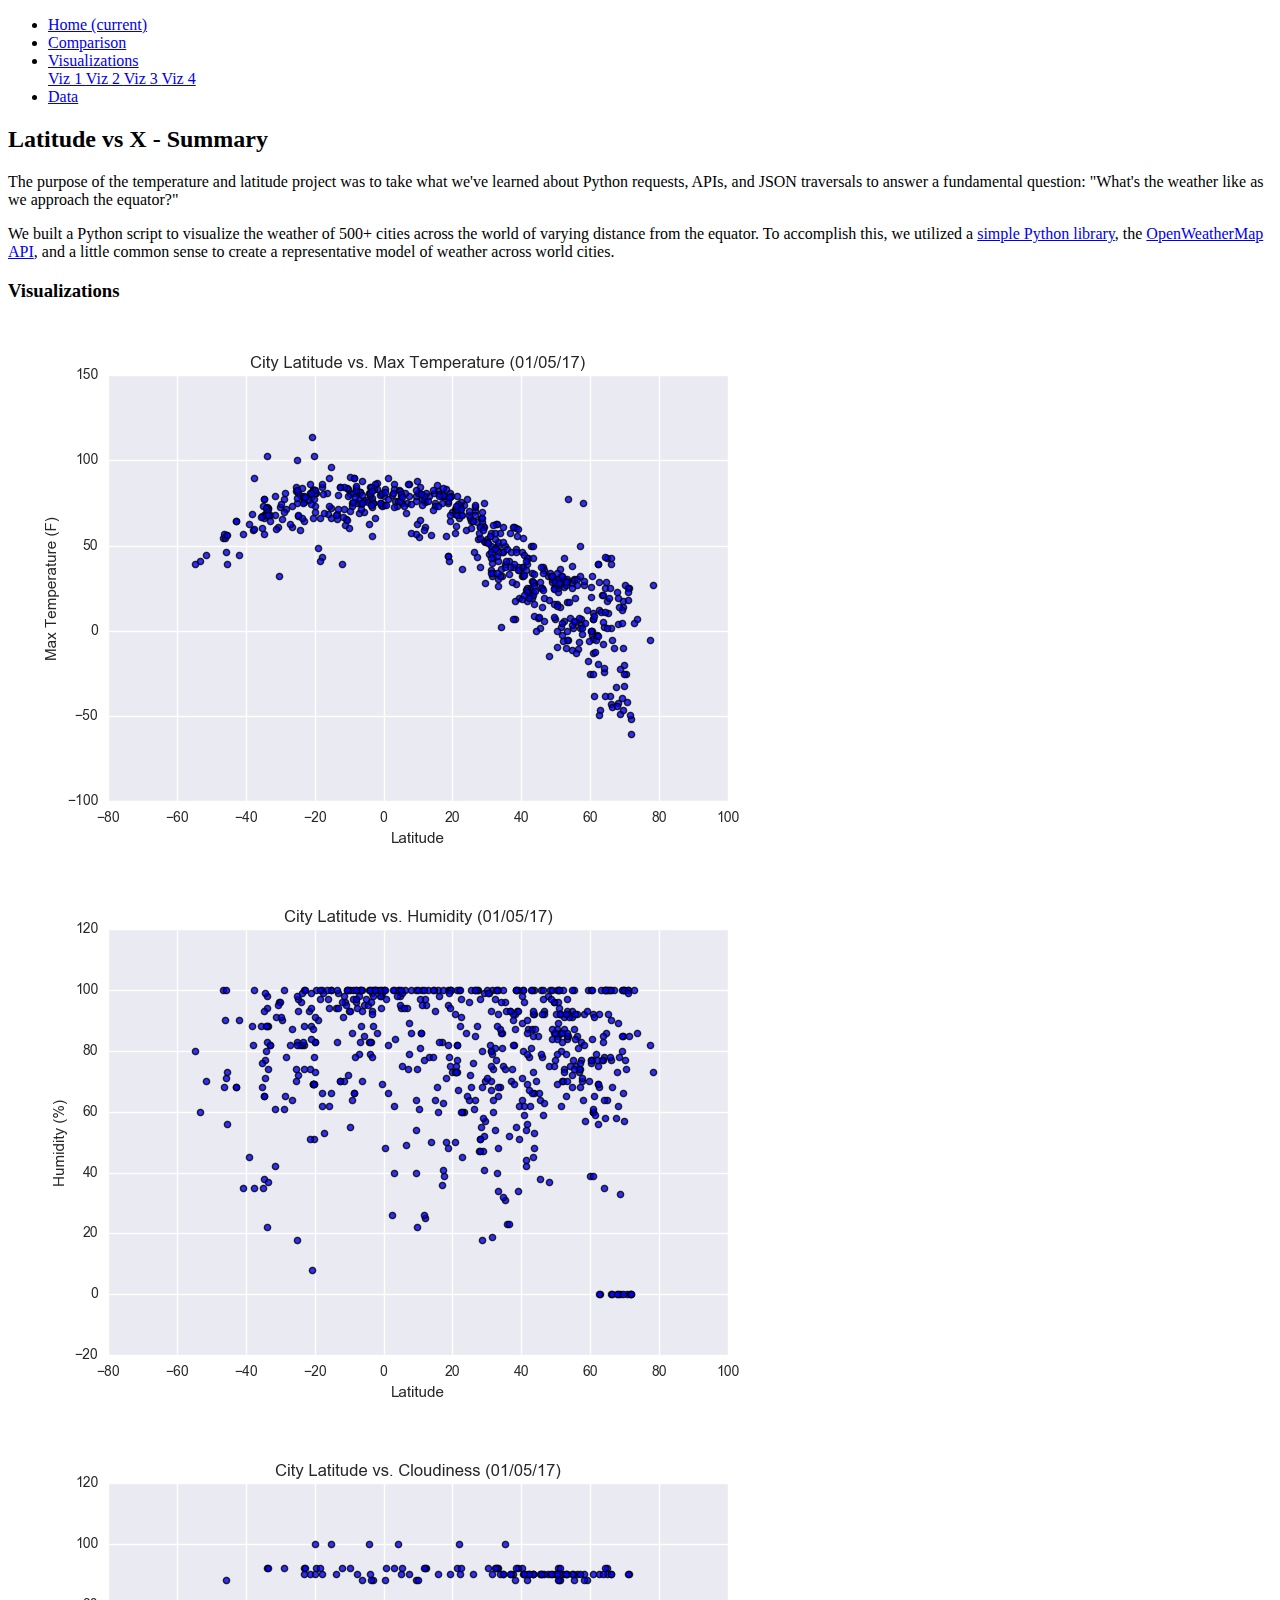
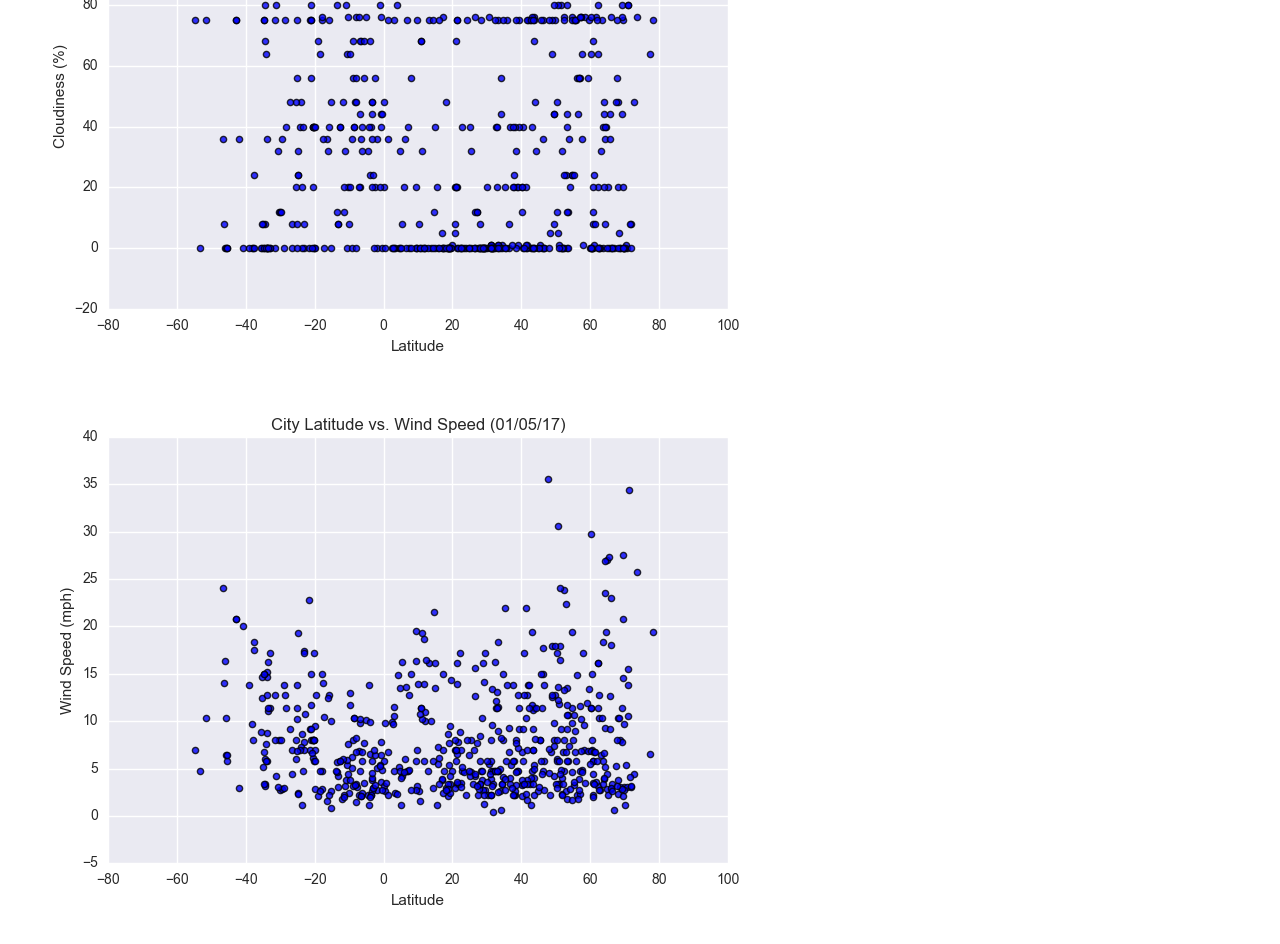
<file: homework11/index.html>
<!DOCTYPE html>
<html lang="en-us">

<head>

  <meta charset="UTF-8">
  <title>Latitude Study</title>

  <!-- Bootstrap CDN -->
  <link rel="stylesheet" href="https://bootswatch.com/4/cerulean/bootstrap.css" crossorigin="anonymous">

</head>




<body>
  <!-- Creates the Overall Grid -->
  <div class="container">
      <div class="row">
          <div class="col-md-12">
    <nav class="navbar navbar-expand-lg navbar-light bg-light">
      <!-- <a class="navbar-brand" href="#">Navigation</a>
      <button class="navbar-toggler" type="button" data-toggle="collapse" data-target="#navbarSupportedContent" aria-controls="navbarSupportedContent" aria-expanded="false" aria-label="Toggle navigation">
        <span class="navbar-toggler-icon"></span>
      </button> -->
    
      <div class="collapse navbar-collapse" id="navbarSupportedContent">
        <ul class="navbar-nav mr-auto">
          <li class="nav-item active">
            <a class="nav-link" href="index.html">Home <span class="sr-only">(current)</span></a>
          </li>
          <li class="nav-item">
            <a class="nav-link" href="comparison.html">Comparison </a>
          </li>
          <li class="nav-item dropdown">
            <a class="nav-link dropdown-toggle" href="#" id="navbarDropdownMenuLink" role="button" data-toggle="dropdown" aria-haspopup="true" aria-expanded="false">
              Visualizations
            </a>
            <div class="dropdown-menu" aria-labelledby="navbarDropdownMenuLink">
              <a class="dropdown-item" href="viz1.html">Viz 1 </a>
              <a class="dropdown-item" href="viz2.html">Viz 2 </a>
              <a class="dropdown-item" href="viz3.html">Viz 3 </a>
              <a class="dropdown-item" href="viz4.html">Viz 4 </a>                
            </div>
          </li>
          <li class="nav-item">
              <a class="nav-link" href="data.html">Data </a>
            </li>
          <!-- <li class="nav-item">
            <a class="nav-link disabled" href="#" tabindex="-1" aria-disabled="true">Disabled</a>
          </li> -->
        </ul>
        <!-- <form class="form-inline my-2 my-lg-0">
          <input class="form-control mr-sm-2" type="search" placeholder="Search" aria-label="Search">
          <button class="btn btn-outline-success my-2 my-sm-0" type="submit">Search</button>
        </form> -->
      </div>
    </nav>
    <!-- Row 1 -->
    <p>
    </p>
    <P>
    </P>
    <P>
    </P>
    <P>
    </P>
    <div class="row">
    </div>
    <!-- Placeholder Row -->
    <div class="row">
        <div class="col-md-2">
          <p>

          </p>
          <P>

          </P>
          <p>

            </p>
            <P>
  
            </P>
        </div>
    </div>
    <!-- Row 2 -->

    <div class="col-md-12">
      
    </div>
    <div class="row">
      <div class="col-md-8">

        <h2>Latitude vs X - Summary</h2>
        <P></P>
        
        <p>The purpose of the temperature and latitude project was to take what we've learned about Python requests, APIs, and JSON traversals to answer a fundamental question: "What's the weather like as we approach the equator?"</p>
     
        <p>We built a Python script to visualize the weather of 500+ cities across the world of varying distance from the equator. To accomplish this, we utilized a <a href="https://pypi.python.org/pypi/citipy">simple Python library</a>, the <a href="https://openweathermap.org/api">OpenWeatherMap API</a>, and a little common sense to create a representative model of weather across world cities.
        </p>
      </div>
      <div class="col-md-4">
        <h3>Visualizations</h3>
          <!-- <p>We built a series of scatter plots to showcase the following relationships:</p> -->
          <div class="row">
          <div class="col-md-6">  
            <a href="viz1.html"><img src="assets/images/Fig1.png" alt="Temperature (F) vs. Latitude" class="img-thumbnail"></a>
          </div>
          <div class="col-md-6">          
            <a href="viz2.html"><img src="assets/images/Fig2.png" alt="Humidity (%) vs. Latitude" class="img-thumbnail"></a>
          </div>
          </div>
          <div class="row">
          <div class="col-md-6">                      
            <a href="viz3.html"><img src="assets/images/Fig3.png" alt="Cloudiness (%) vs. Latitude" class="img-thumbnail"></a>
          </div>
          <div class="col-md-6">          
            <a href="viz4.html"><img src="assets/images/Fig4.png" alt="Wind Speed (mph) vs. Latitude" class="img-thumbnail"></a>   
          </div>       
          </div>
      </div>
    </div>

    





</body>

</html>
</file>
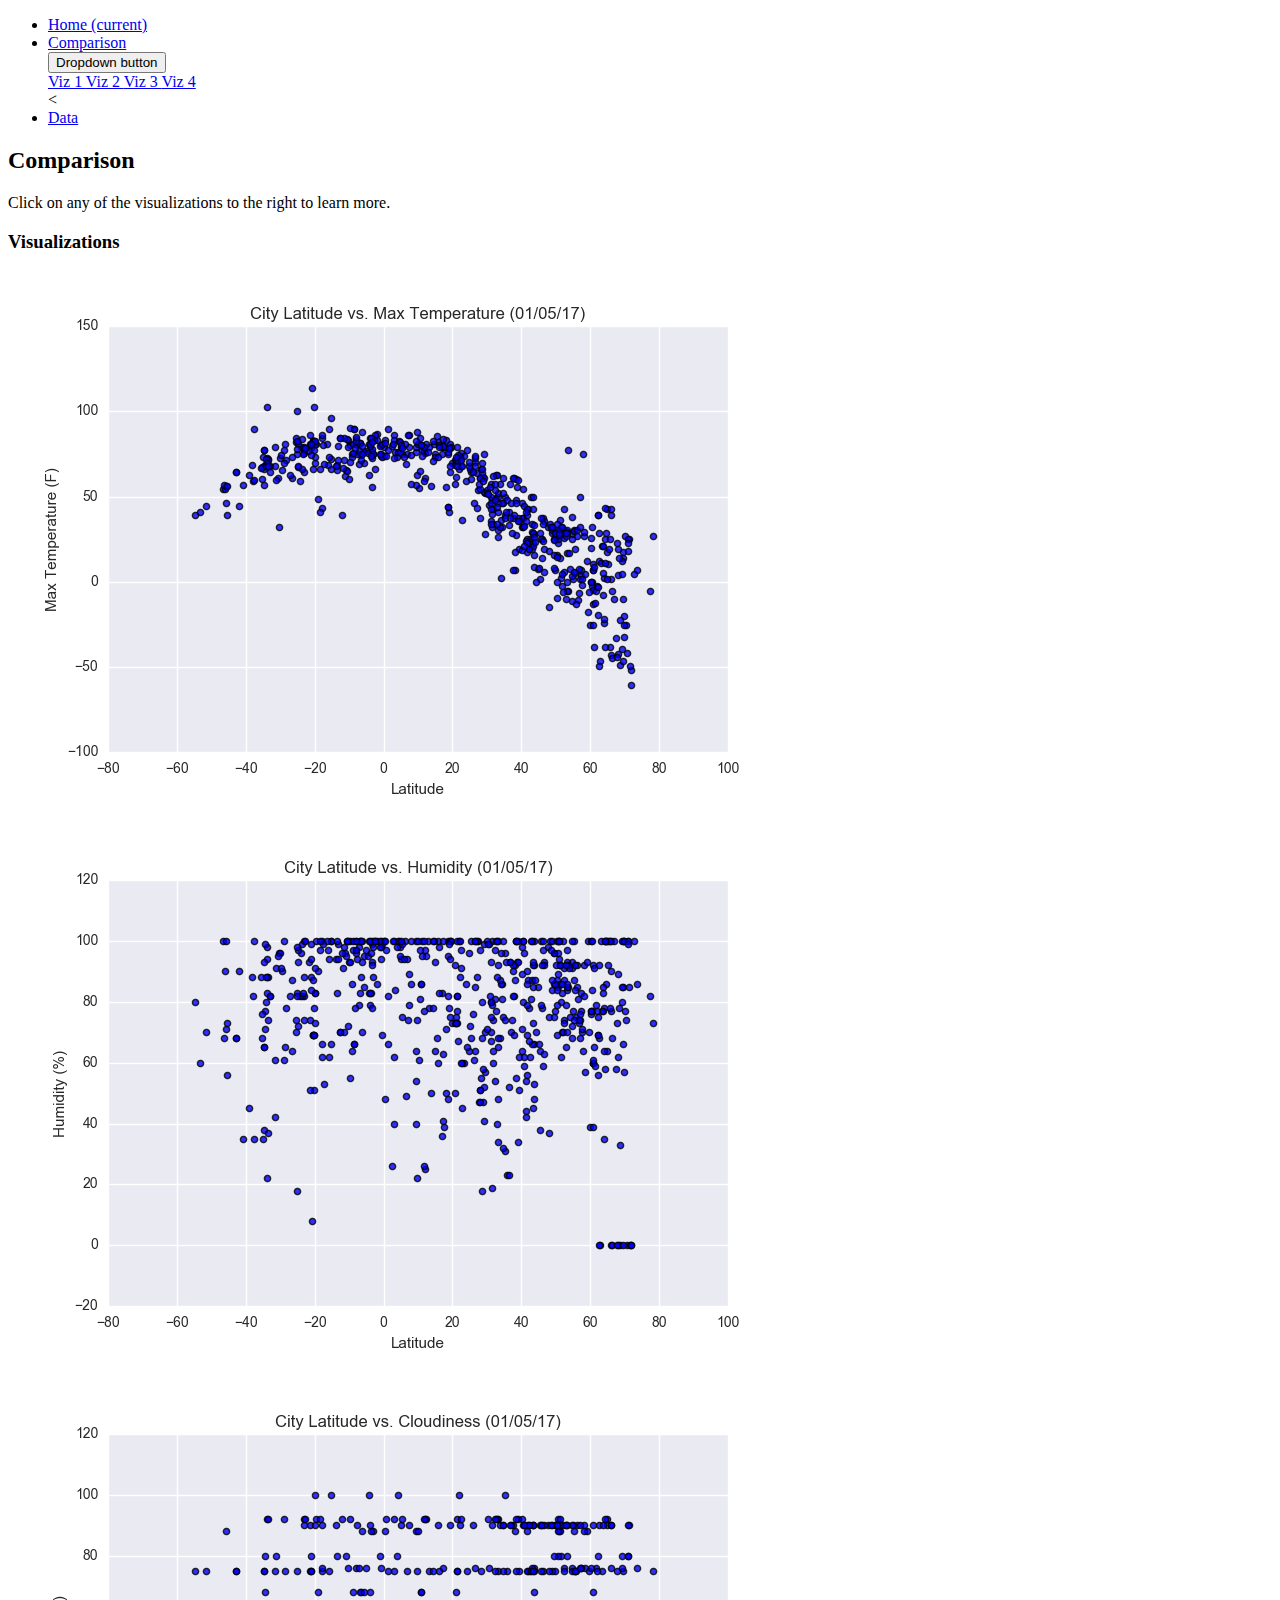
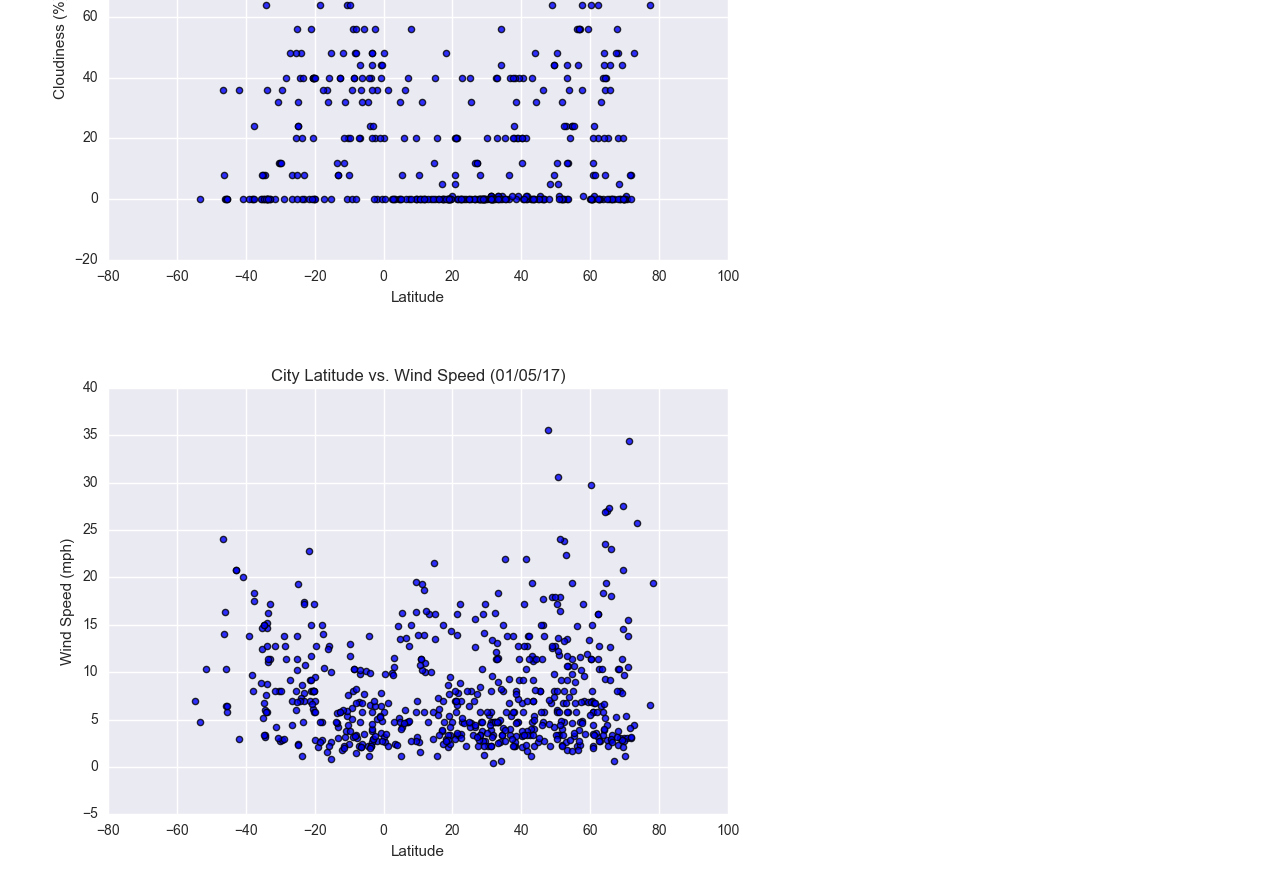
<file: homework11/comparison.html>
<!DOCTYPE html>
<html lang="en-us">

<head>

  <meta charset="UTF-8">
  <title>Latitude Study</title>

  <!-- Bootstrap CDN -->
  <link rel="stylesheet" href="https://bootswatch.com/4/cerulean/bootstrap.css" crossorigin="anonymous">

</head>




<body>
  <!-- Creates the Overall Grid -->
  <div class="container">
      <div class="row">
          <div class="col-md-12">
    <nav class="navbar navbar-expand-lg navbar-light bg-light">
      <!-- <a class="navbar-brand" href="#">Navigation</a>
      <button class="navbar-toggler" type="button" data-toggle="collapse" data-target="#navbarSupportedContent" aria-controls="navbarSupportedContent" aria-expanded="false" aria-label="Toggle navigation">
        <span class="navbar-toggler-icon"></span>
      </button> -->
    
      <div class="collapse navbar-collapse" id="navbarSupportedContent">
        <ul class="navbar-nav mr-auto">
          <li class="nav-item active">
            <a class="nav-link" href="index.html">Home <span class="sr-only">(current)</span></a>
          </li>
          <li class="nav-item">
            <a class="nav-link" href="comparison.html">Comparison </a>
          </li>
          <div class="dropdown">
            <button class="btn btn-secondary dropdown-toggle" type="button" id="dropdownMenuButton" data-toggle="dropdown" aria-haspopup="true" aria-expanded="false">
              Dropdown button
            </button>
            <div class="dropdown-menu" aria-labelledby="navbarDropdownMenuLink">
              <a class="dropdown-item" href="viz1.html">Viz 1 </a>
              <a class="dropdown-item" href="viz2.html">Viz 2 </a>
              <a class="dropdown-item" href="viz3.html">Viz 3 </a>
              <a class="dropdown-item" href="viz4.html">Viz 4 </a>                
            </div>
          </div>

          <
            
          </li>
          <li class="nav-item">
              <a class="nav-link" href="data.html">Data </a>
            </li>
          <!-- <li class="nav-item">
            <a class="nav-link disabled" href="#" tabindex="-1" aria-disabled="true">Disabled</a>
          </li> -->
        </ul>
        <!-- <form class="form-inline my-2 my-lg-0">
          <input class="form-control mr-sm-2" type="search" placeholder="Search" aria-label="Search">
          <button class="btn btn-outline-success my-2 my-sm-0" type="submit">Search</button>
        </form> -->
      </div>
    </nav>
    <!-- Row 1 -->
    <p>
    </p>
    <P>
    </P>
    <P>
    </P>
    <P>
    </P>
    <div class="row">
    </div>
    <!-- Placeholder Row -->
    <div class="row">
        <div class="col-md-2">
          <p>

          </p>
          <P>

          </P>
          <p>

            </p>
            <P>
  
            </P>
        </div>
    </div>
    <!-- Row 2 -->

    <div class="col-md-12">
      
    </div>
    <div class="row">
      <div class="col-md-8">

        <h2>Comparison</h2>
        <P></P>
        
        <p> Click on any of the visualizations to the right to learn more. </p>
      </div>
      <div class="col-md-4">
        <h3>Visualizations</h3>
          <!-- <p>We built a series of scatter plots to showcase the following relationships:</p> -->
          <div class="row">
          <div class="col-md-6">  
            <a href="viz1.html"><img src="assets/images/Fig1.png" alt="Temperature (F) vs. Latitude" class="img-thumbnail"></a>
          </div>
          <div class="col-md-6">          
            <a href="viz2.html"><img src="assets/images/Fig2.png" alt="Humidity (%) vs. Latitude" class="img-thumbnail"></a>
          </div>
          </div>
          <div class="row">
          <div class="col-md-6">                      
            <a href="viz3.html"><img src="assets/images/Fig3.png" alt="Cloudiness (%) vs. Latitude" class="img-thumbnail"></a>
          </div>
          <div class="col-md-6">          
            <a href="viz4.html"><img src="assets/images/Fig4.png" alt="Wind Speed (mph) vs. Latitude" class="img-thumbnail"></a>   
          </div>       
          </div>
      </div>
    </div>

    





</body>

</html>
</file>
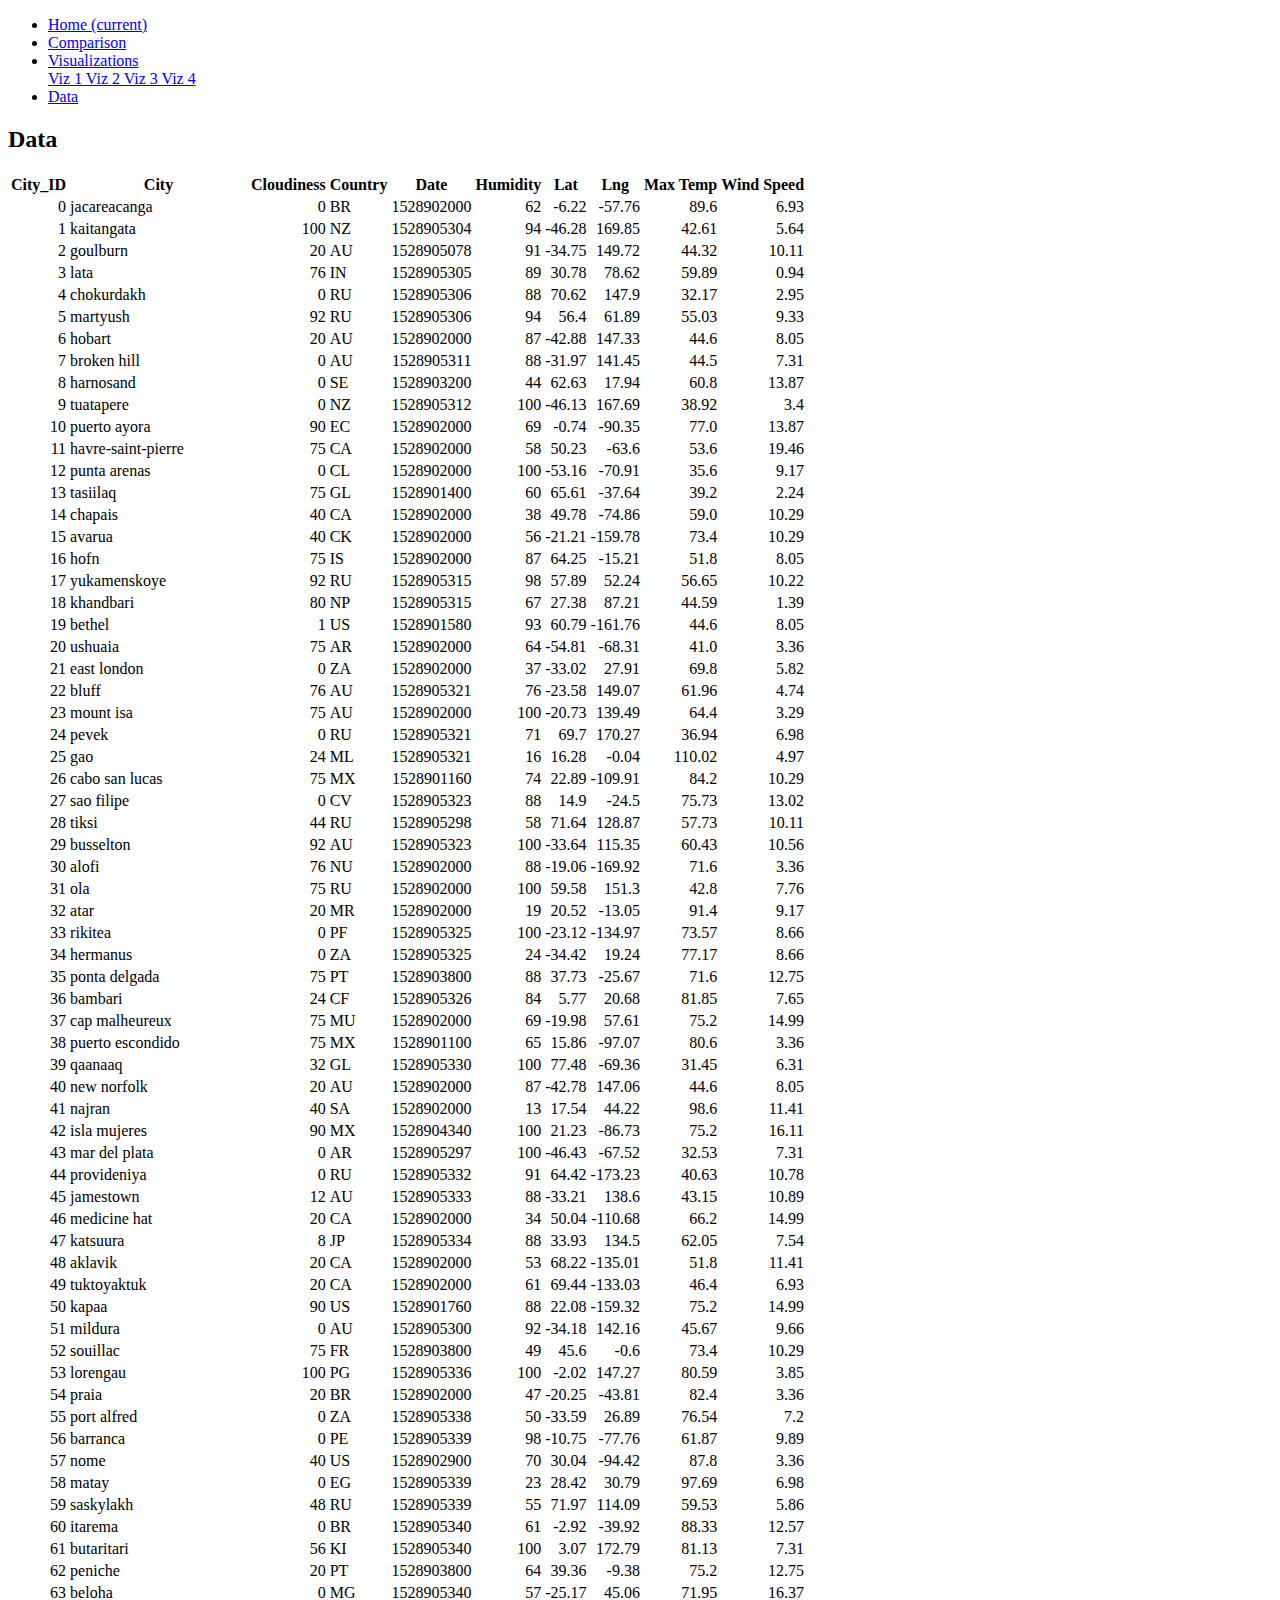
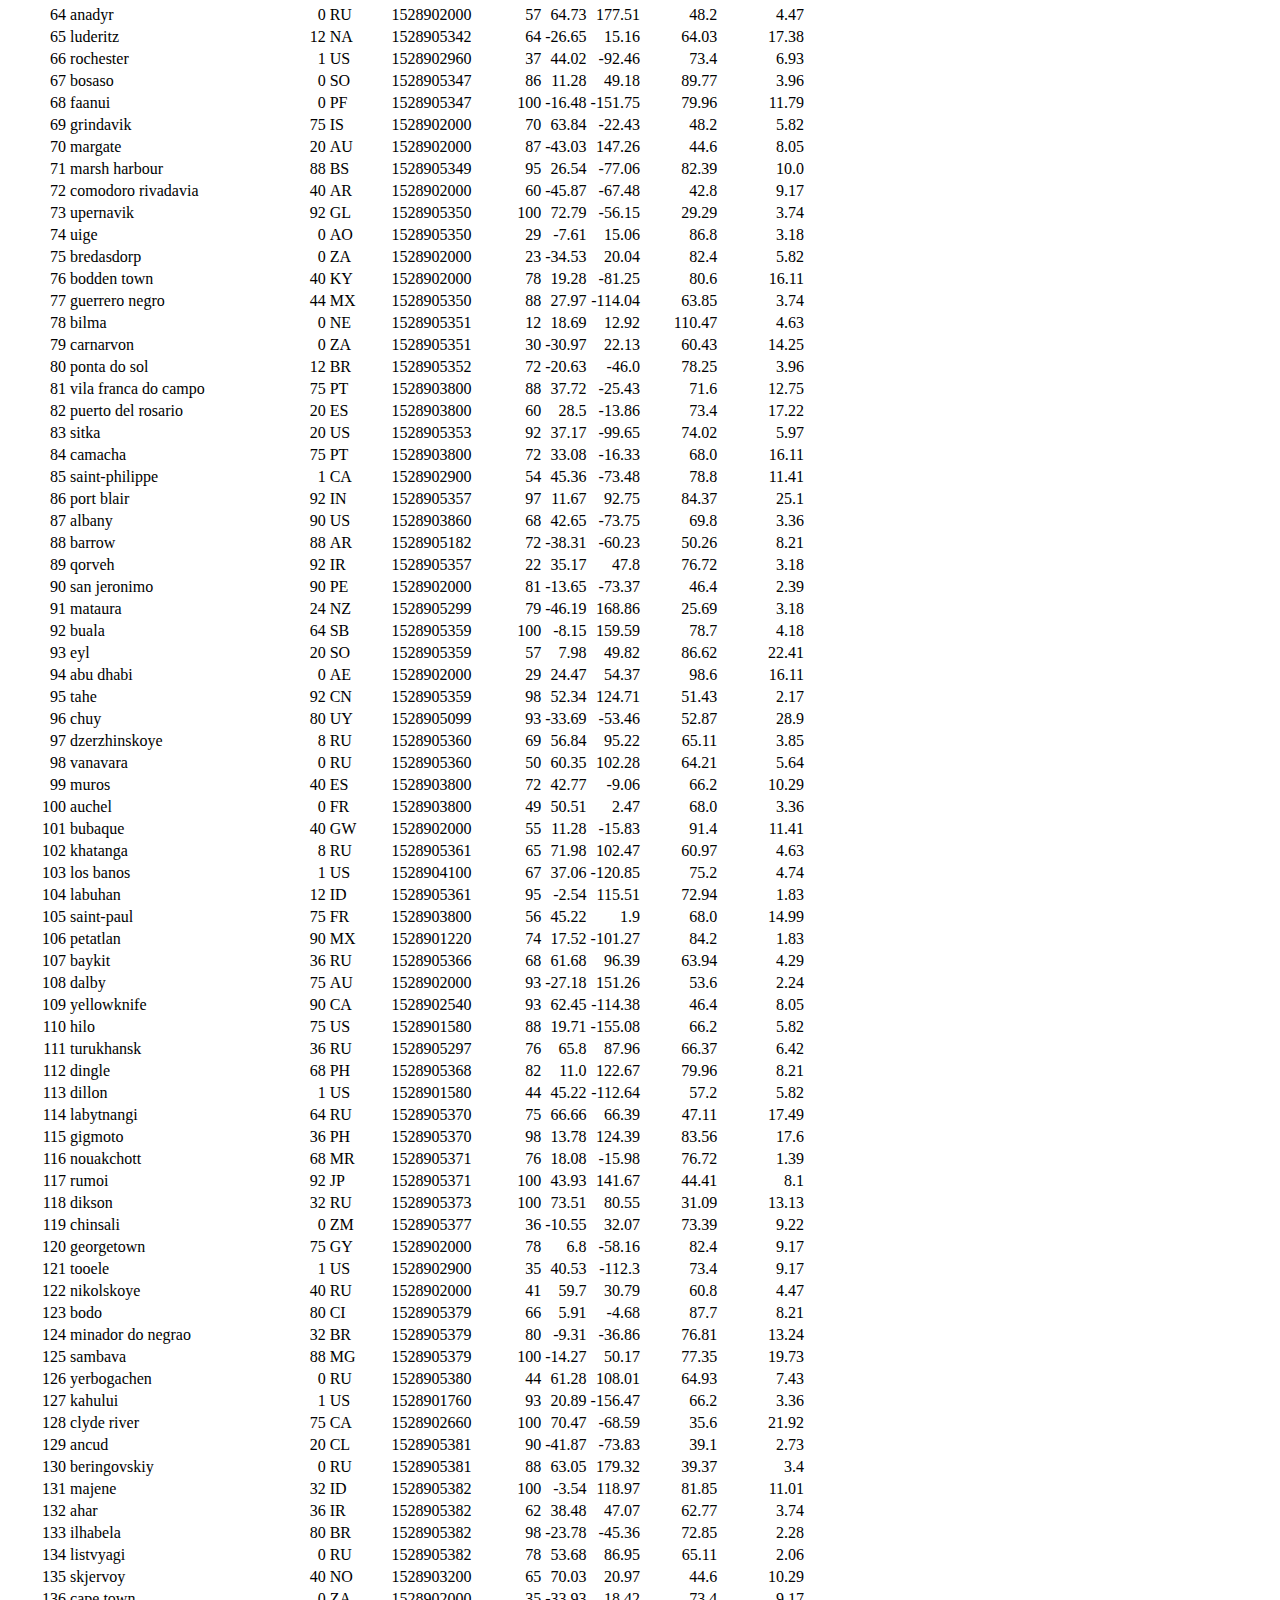
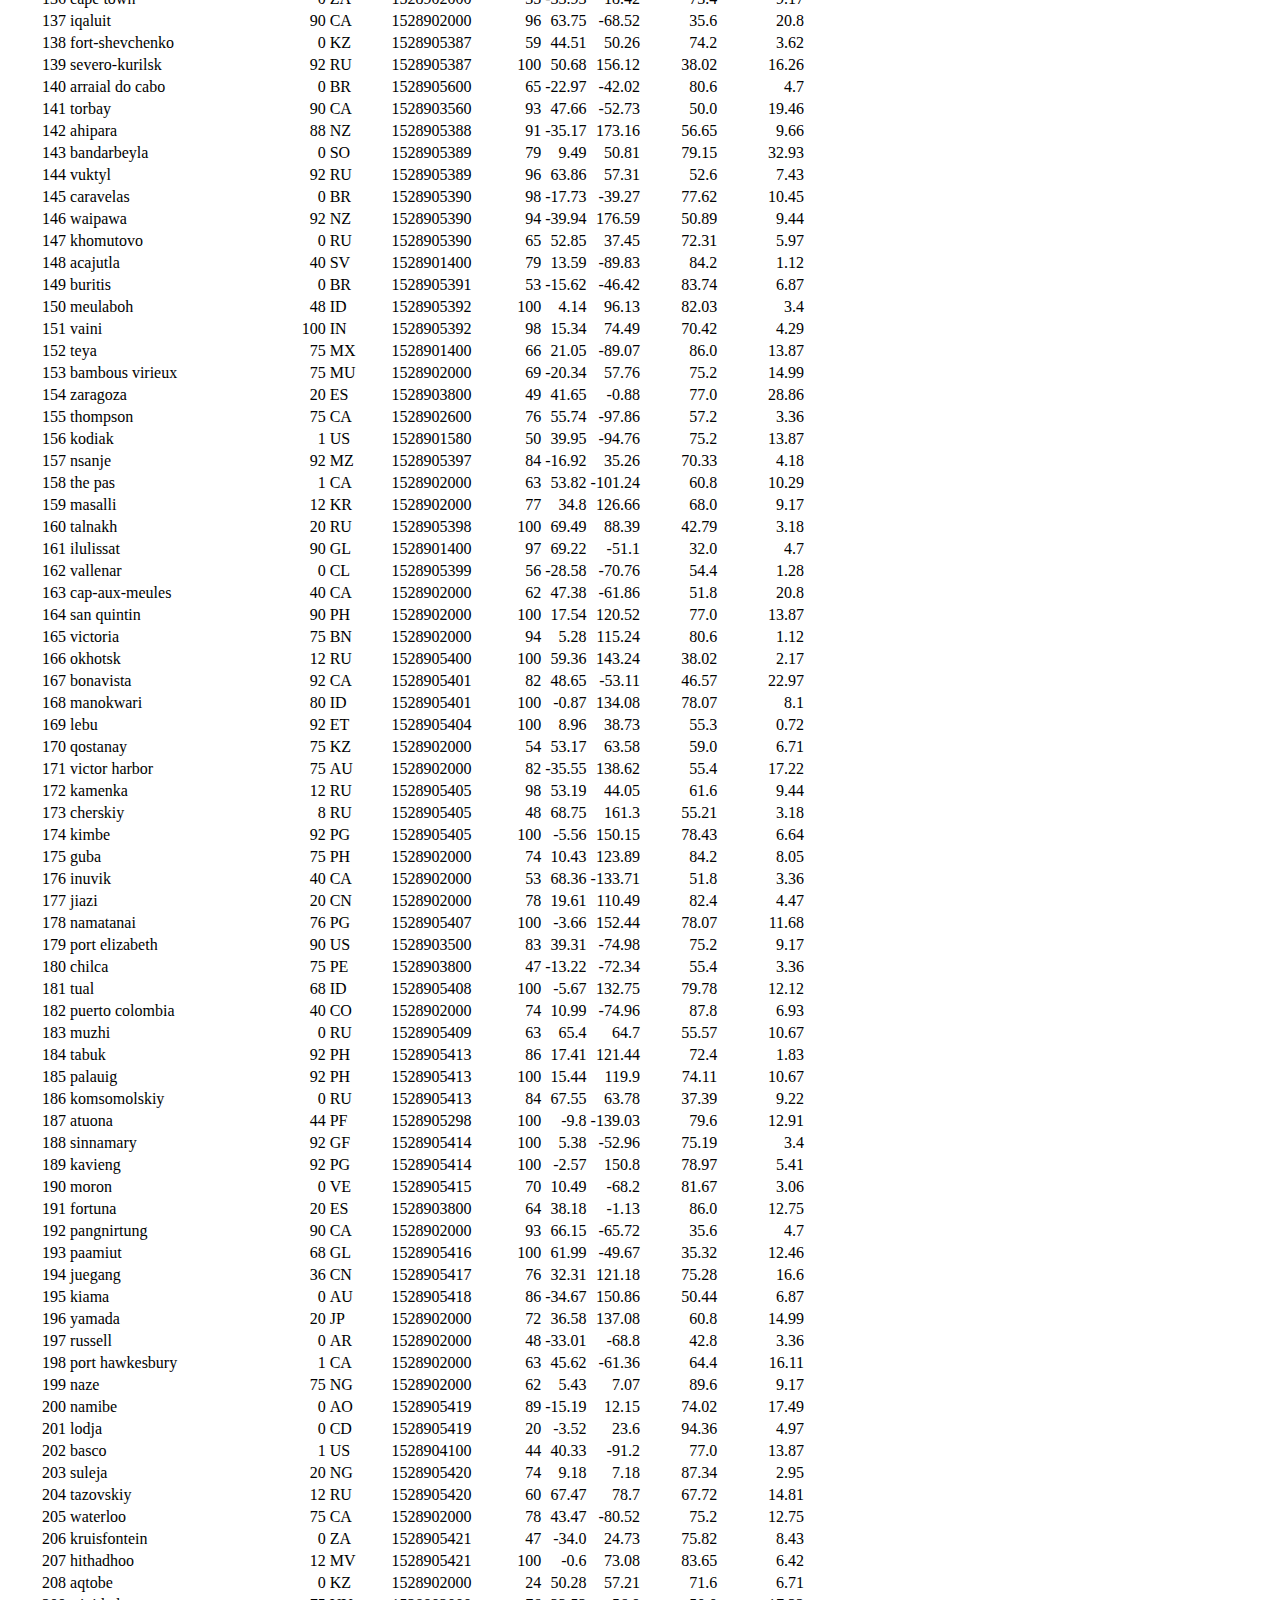
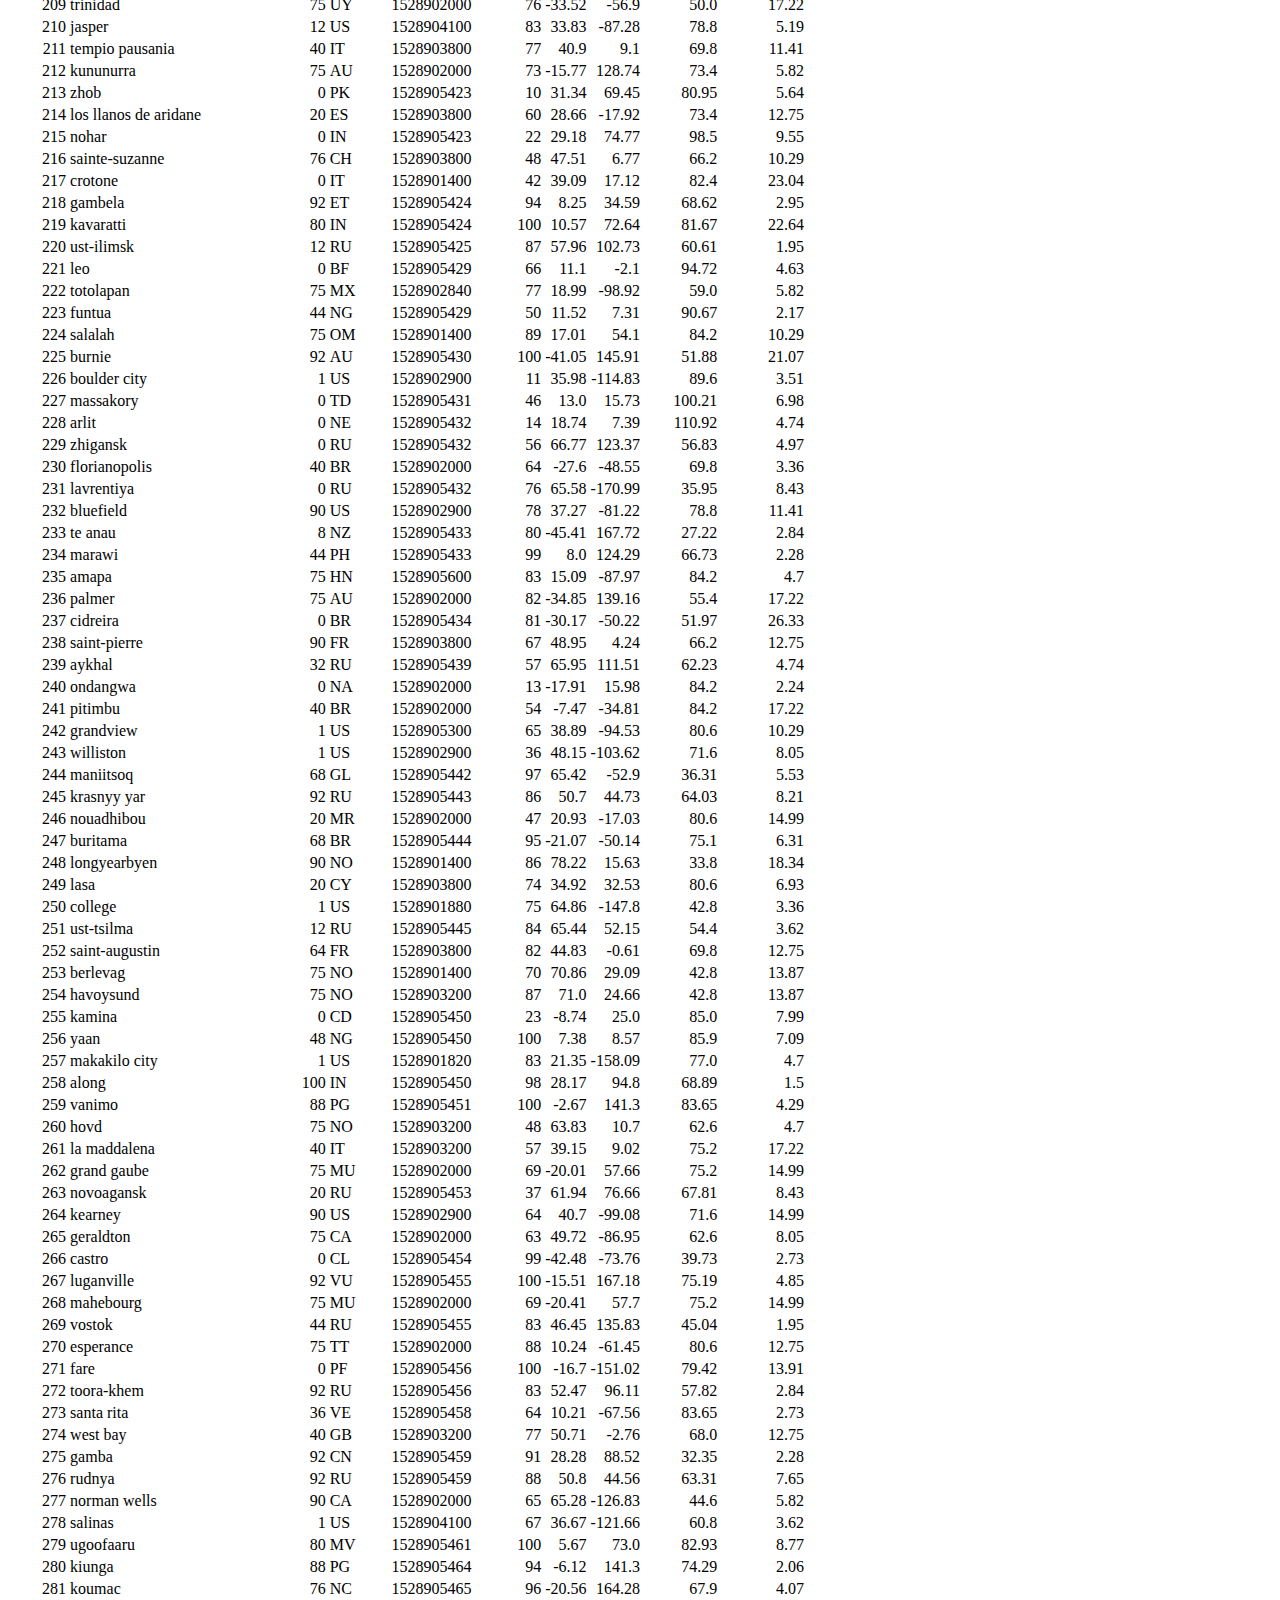
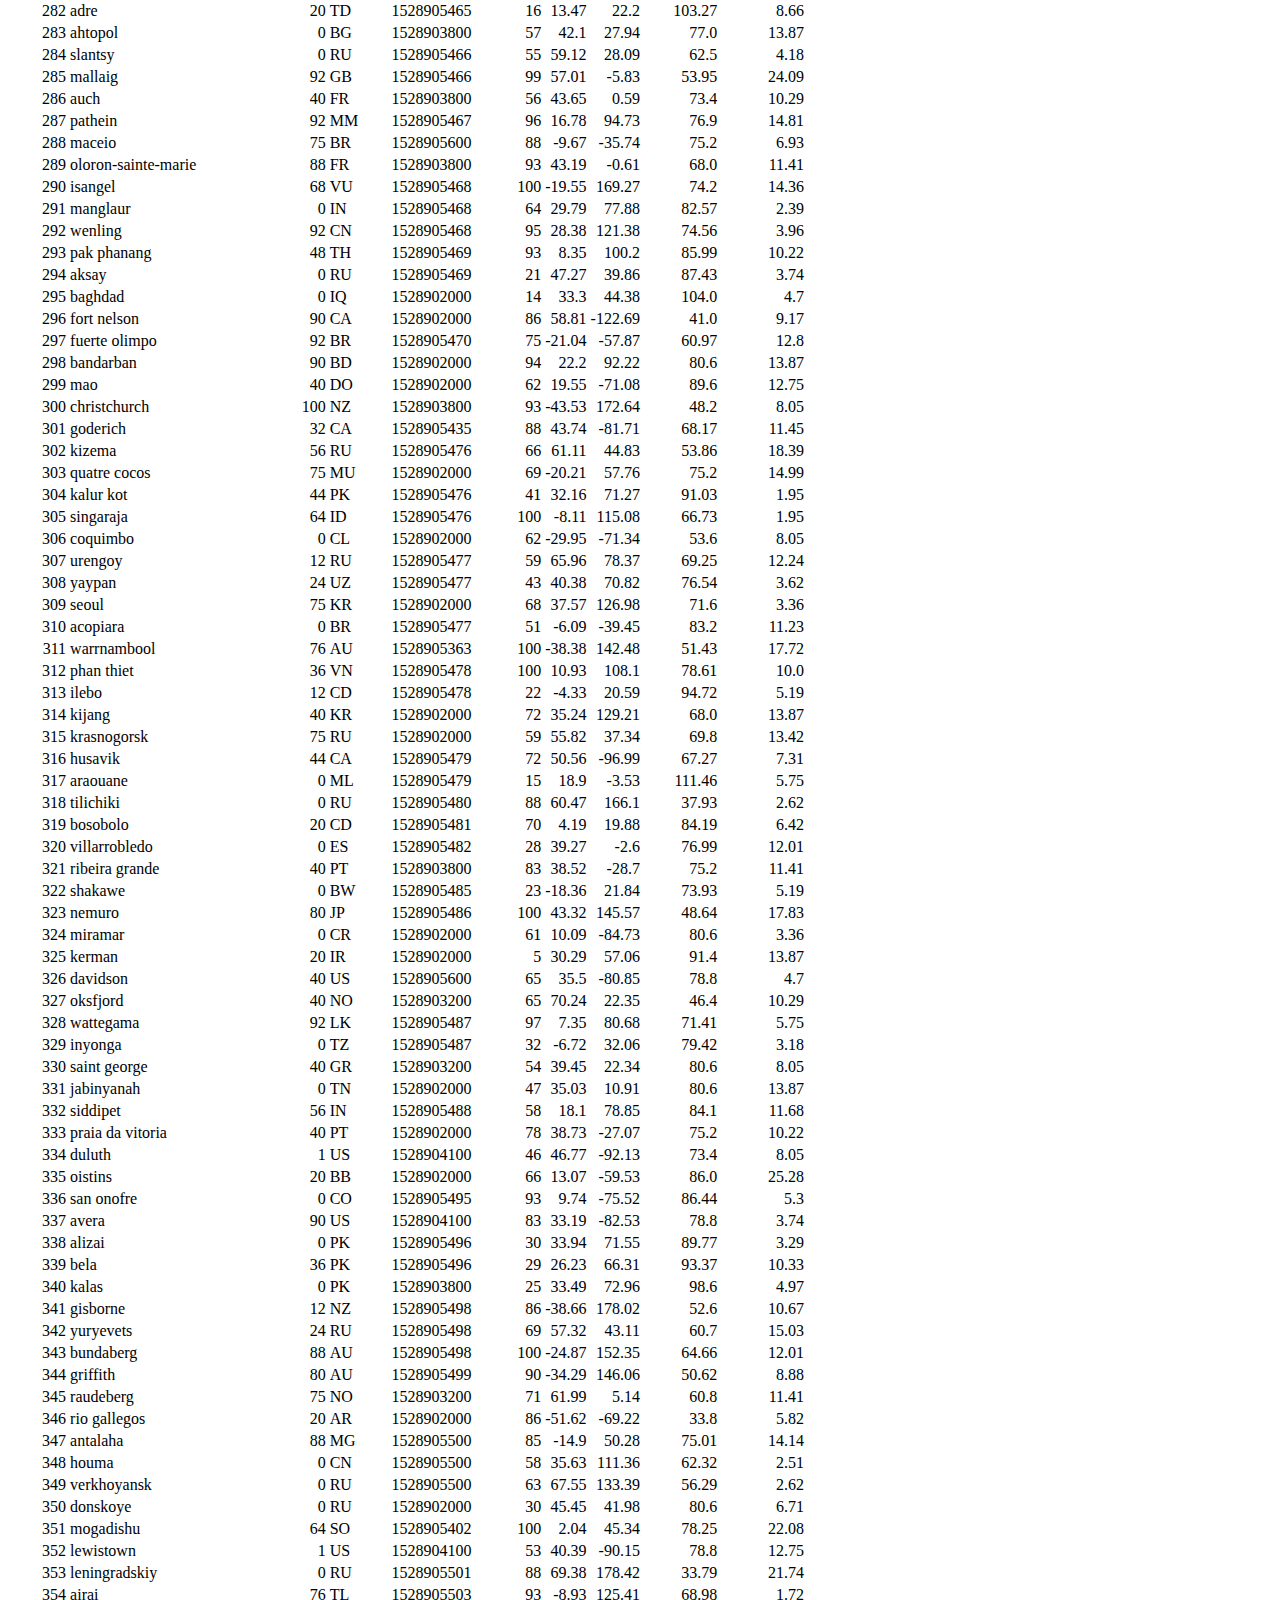
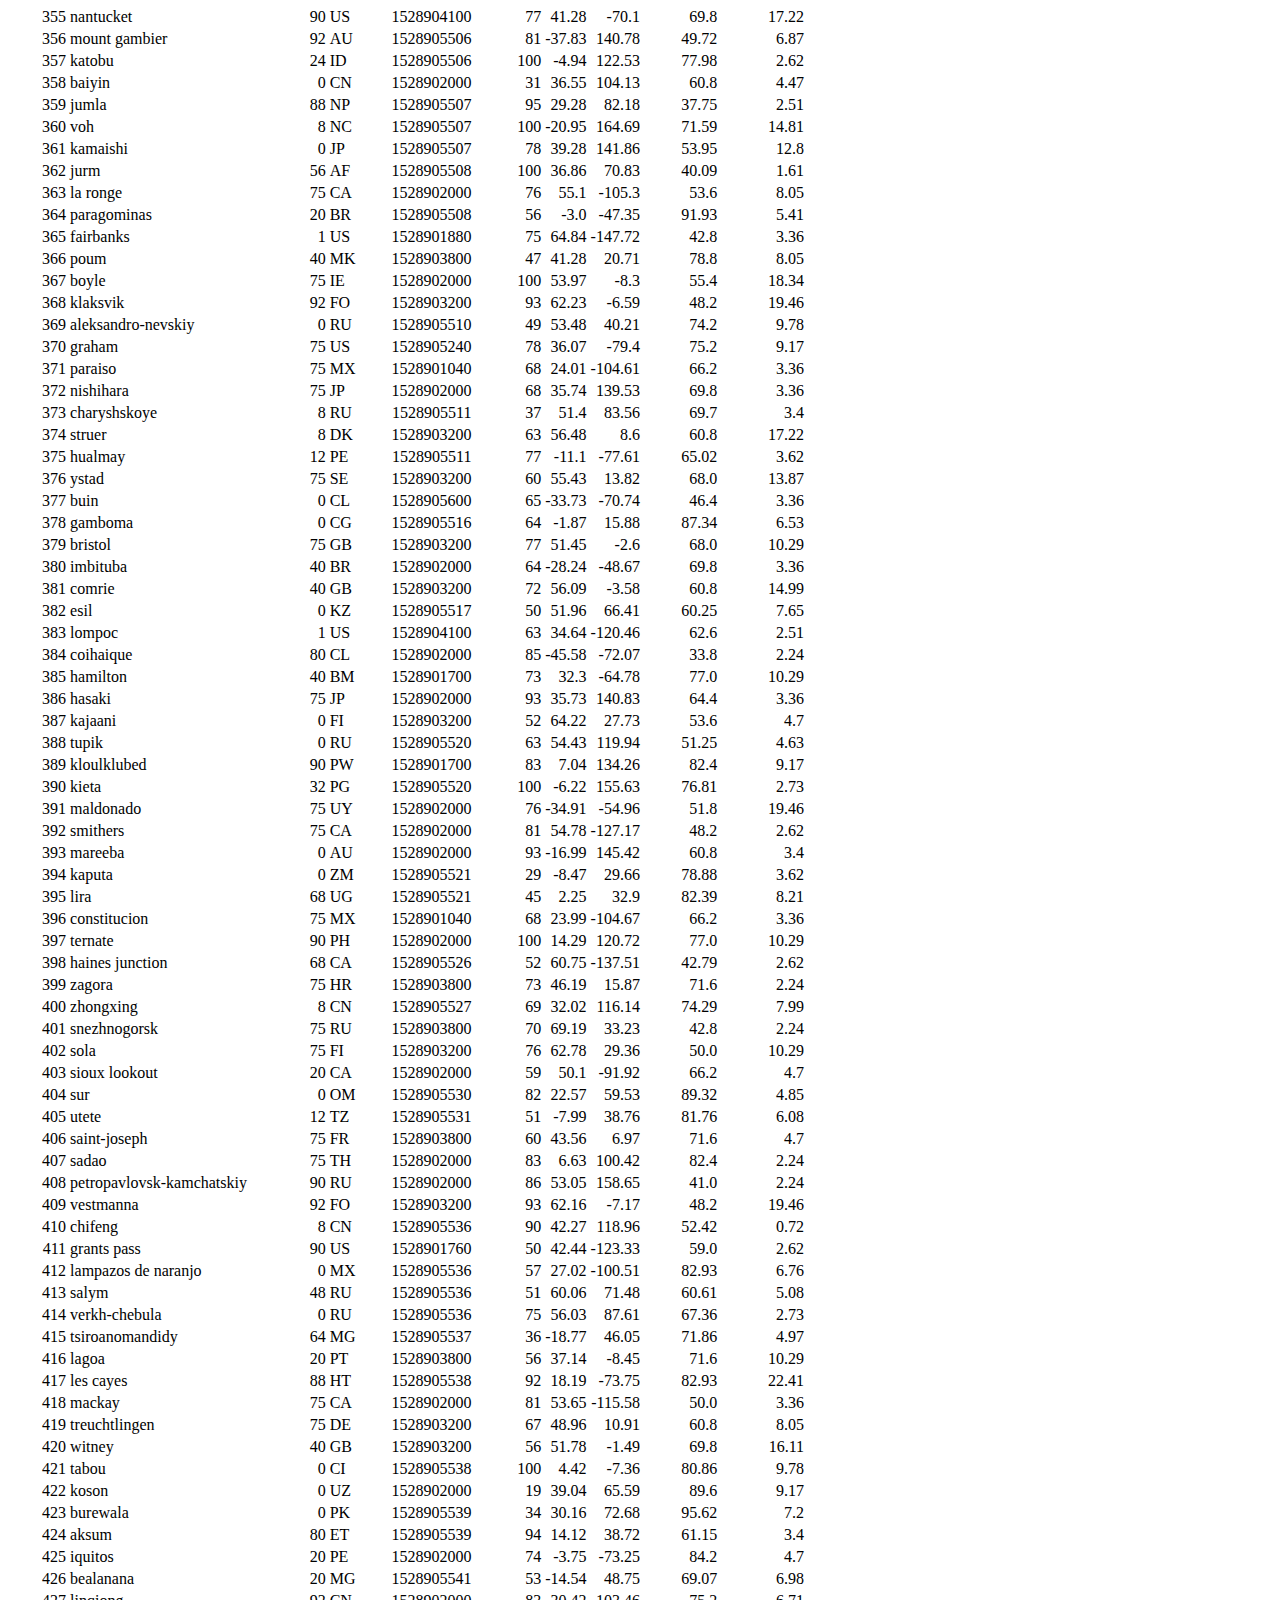
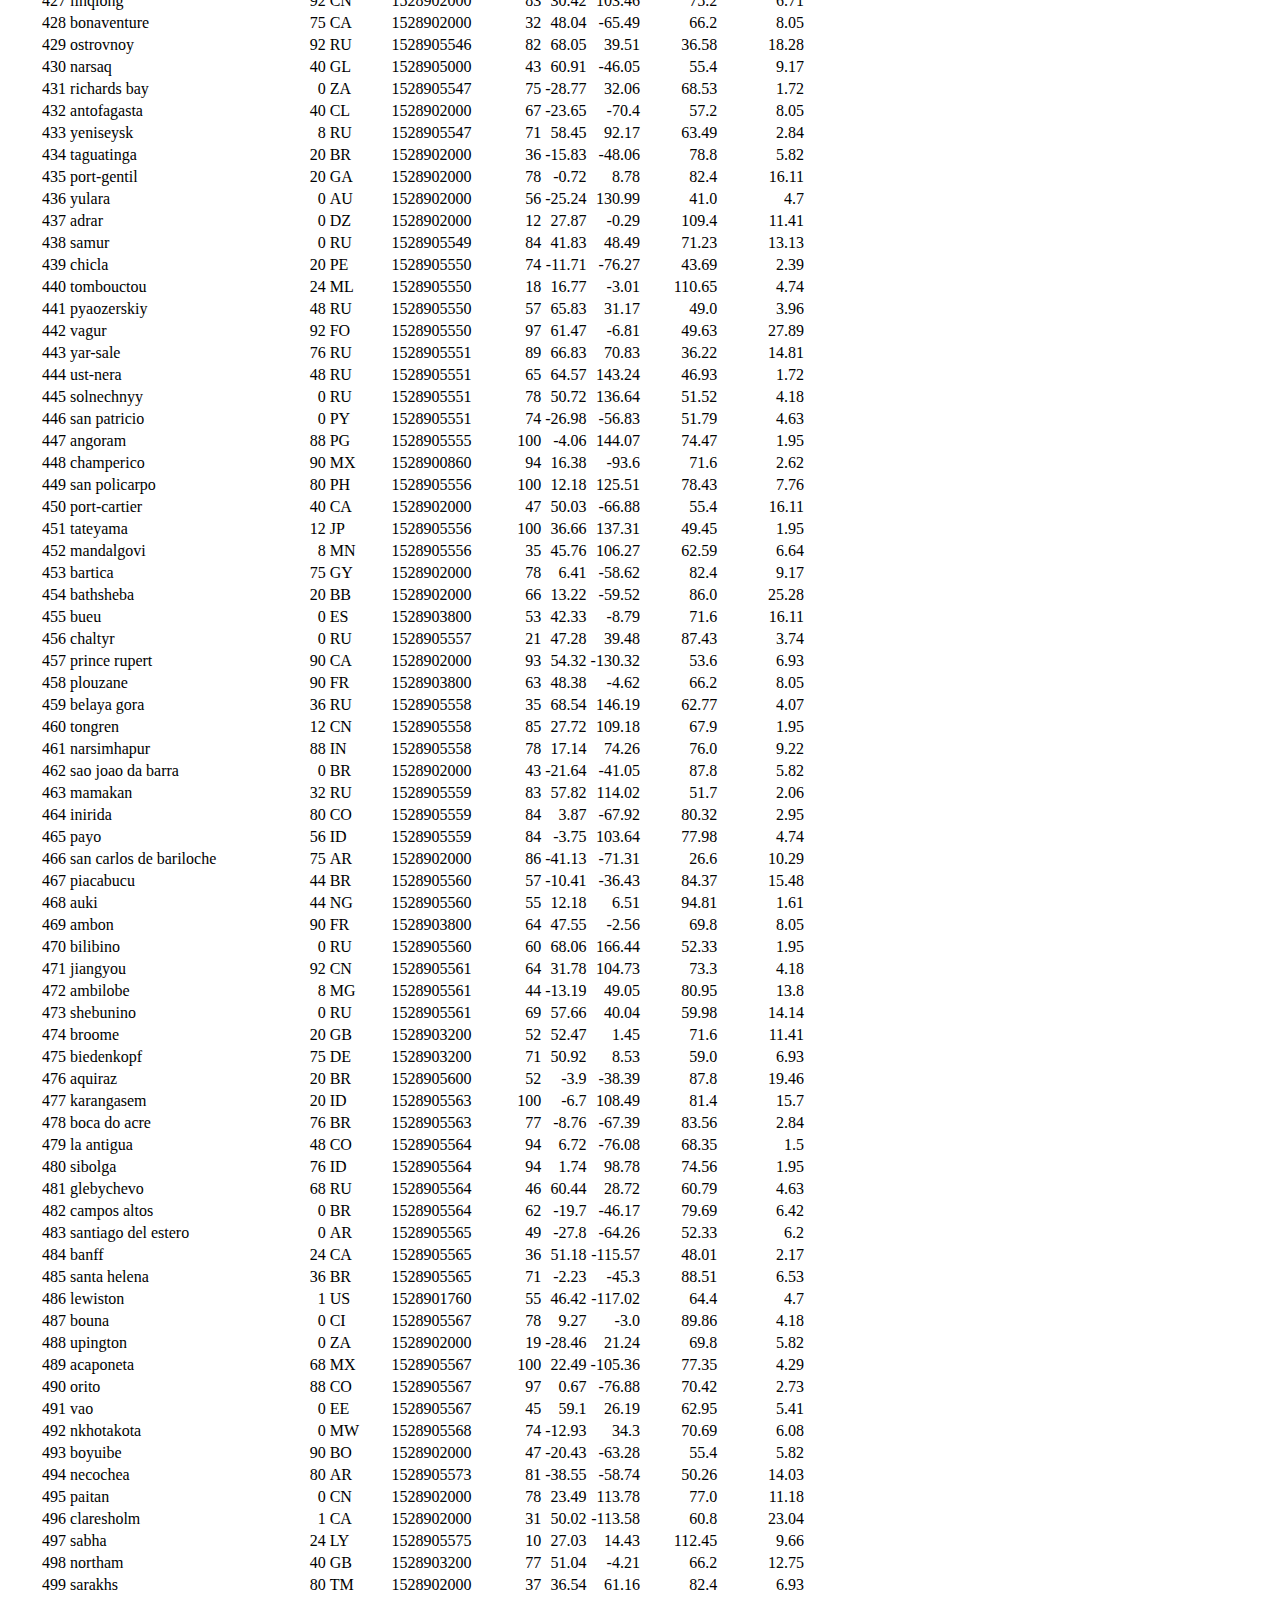
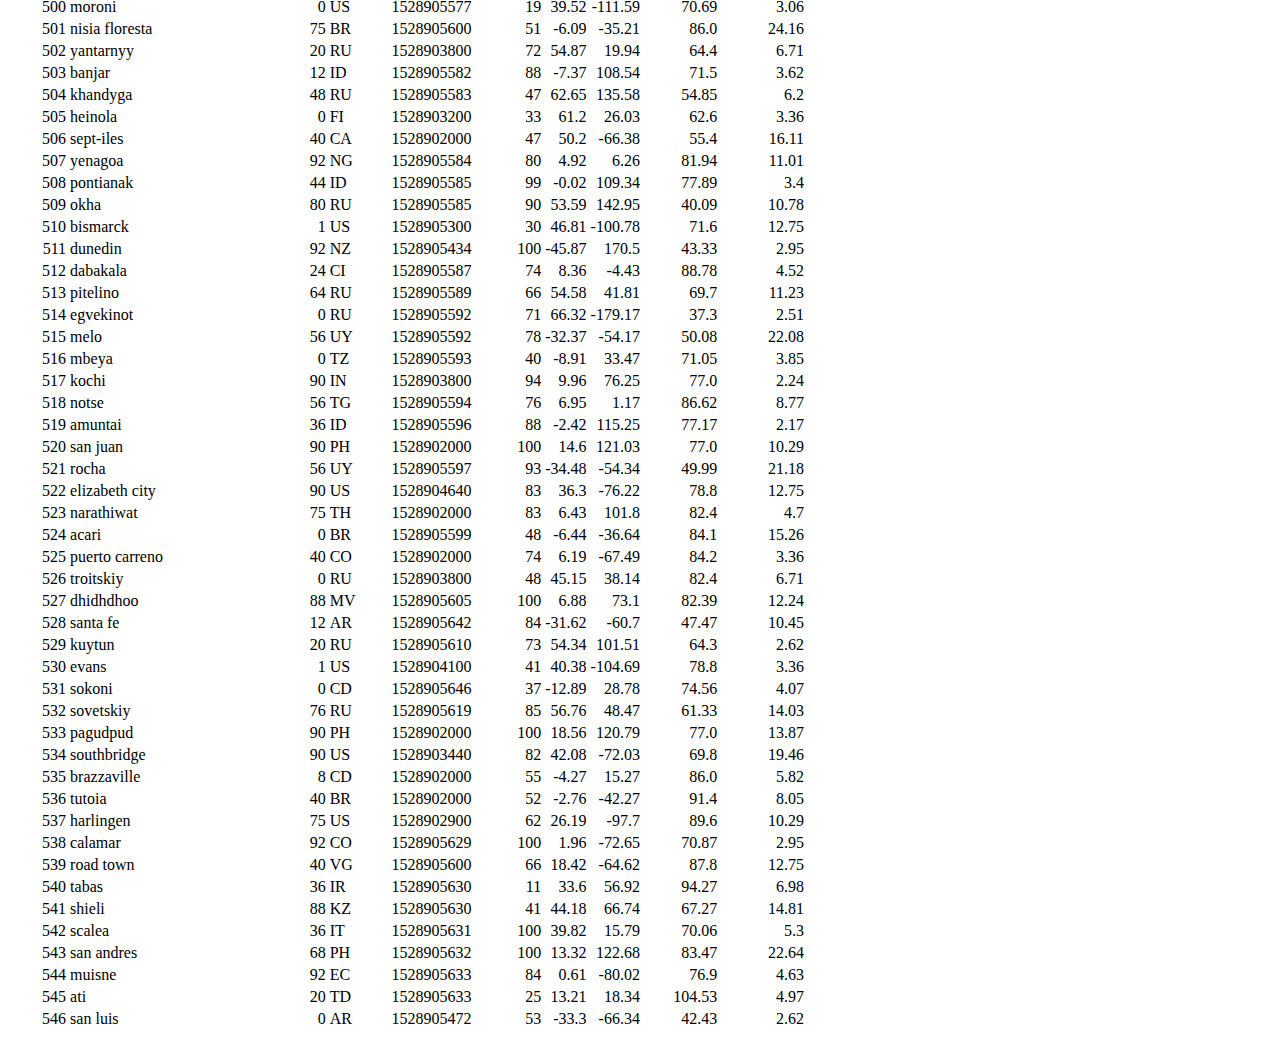
<file: homework11/data.html>
<!DOCTYPE html>
<html lang="en-us">

<head>

  <meta charset="UTF-8">
  <title>Latitude Study</title>

  <!-- Bootstrap CDN -->
  <link rel="stylesheet" href="https://bootswatch.com/4/cerulean/bootstrap.css" crossorigin="anonymous">

</head>




<body>
  <!-- Creates the Overall Grid -->
  <div class="container">
      <div class="row">
          <div class="col-md-12">
    <nav class="navbar navbar-expand-lg navbar-light bg-light">
      <!-- <a class="navbar-brand" href="#">Navigation</a>
      <button class="navbar-toggler" type="button" data-toggle="collapse" data-target="#navbarSupportedContent" aria-controls="navbarSupportedContent" aria-expanded="false" aria-label="Toggle navigation">
        <span class="navbar-toggler-icon"></span>
      </button> -->
    
      <div class="collapse navbar-collapse" id="navbarSupportedContent">
        <ul class="navbar-nav mr-auto">
          <li class="nav-item active">
            <a class="nav-link" href="index.html">Home <span class="sr-only">(current)</span></a>
          </li>
          <li class="nav-item">
            <a class="nav-link" href="comparison.html">Comparison </a>
          </li>
          <li class="nav-item dropdown">
            <a class="nav-link dropdown-toggle" href="#" id="navbarDropdownMenuLink" role="button" data-toggle="dropdown" aria-haspopup="true" aria-expanded="false">
              Visualizations
            </a>
            <div class="dropdown-menu" aria-labelledby="navbarDropdownMenuLink">
              <a class="dropdown-item" href="viz1.html">Viz 1 </a>
              <a class="dropdown-item" href="viz2.html">Viz 2 </a>
              <a class="dropdown-item" href="viz3.html">Viz 3 </a>
              <a class="dropdown-item" href="viz4.html">Viz 4 </a>                
            </div>
          </li>
          <li class="nav-item">
              <a class="nav-link" href="data.html">Data </a>
            </li>
          <!-- <li class="nav-item">
            <a class="nav-link disabled" href="#" tabindex="-1" aria-disabled="true">Disabled</a>
          </li> -->
        </ul>
        <!-- <form class="form-inline my-2 my-lg-0">
          <input class="form-control mr-sm-2" type="search" placeholder="Search" aria-label="Search">
          <button class="btn btn-outline-success my-2 my-sm-0" type="submit">Search</button>
        </form> -->
      </div>
    </nav>
    <!-- Row 1 -->
    <p>
    </p>
    <P>
    </P>
    <P>
    </P>
    <P>
    </P>
    <div class="row">
    </div>
    <!-- Placeholder Row -->
    <div class="row">
        <div class="col-md-2">
          <p>

          </p>
          <P>

          </P>
          <p>

            </p>
            <P>
  
            </P>
        </div>
    </div>
    <!-- Row 2 -->

    <div class="col-md-12">
      
    </div>
    <div class="row">
      <div class="col-md-12">

        <h2>Data</h2>
        <P></P>
        
        <p> <table class="table table-bordered table-hover table-condensed">
          <thead><tr><th title="Field #1">City_ID</th>
          <th title="Field #2">City</th>
          <th title="Field #3">Cloudiness</th>
          <th title="Field #4">Country</th>
          <th title="Field #5">Date</th>
          <th title="Field #6">Humidity</th>
          <th title="Field #7">Lat</th>
          <th title="Field #8">Lng</th>
          <th title="Field #9">Max Temp</th>
          <th title="Field #10">Wind Speed</th>
          </tr></thead>
          <tbody><tr>
          <td align="right">0</td>
          <td>jacareacanga</td>
          <td align="right">0</td>
          <td>BR</td>
          <td align="right">1528902000</td>
          <td align="right">62</td>
          <td align="right">-6.22</td>
          <td align="right">-57.76</td>
          <td align="right">89.6</td>
          <td align="right">6.93</td>
          </tr>
          <tr>
          <td align="right">1</td>
          <td>kaitangata</td>
          <td align="right">100</td>
          <td>NZ</td>
          <td align="right">1528905304</td>
          <td align="right">94</td>
          <td align="right">-46.28</td>
          <td align="right">169.85</td>
          <td align="right">42.61</td>
          <td align="right">5.64</td>
          </tr>
          <tr>
          <td align="right">2</td>
          <td>goulburn</td>
          <td align="right">20</td>
          <td>AU</td>
          <td align="right">1528905078</td>
          <td align="right">91</td>
          <td align="right">-34.75</td>
          <td align="right">149.72</td>
          <td align="right">44.32</td>
          <td align="right">10.11</td>
          </tr>
          <tr>
          <td align="right">3</td>
          <td>lata</td>
          <td align="right">76</td>
          <td>IN</td>
          <td align="right">1528905305</td>
          <td align="right">89</td>
          <td align="right">30.78</td>
          <td align="right">78.62</td>
          <td align="right">59.89</td>
          <td align="right">0.94</td>
          </tr>
          <tr>
          <td align="right">4</td>
          <td>chokurdakh</td>
          <td align="right">0</td>
          <td>RU</td>
          <td align="right">1528905306</td>
          <td align="right">88</td>
          <td align="right">70.62</td>
          <td align="right">147.9</td>
          <td align="right">32.17</td>
          <td align="right">2.95</td>
          </tr>
          <tr>
          <td align="right">5</td>
          <td>martyush</td>
          <td align="right">92</td>
          <td>RU</td>
          <td align="right">1528905306</td>
          <td align="right">94</td>
          <td align="right">56.4</td>
          <td align="right">61.89</td>
          <td align="right">55.03</td>
          <td align="right">9.33</td>
          </tr>
          <tr>
          <td align="right">6</td>
          <td>hobart</td>
          <td align="right">20</td>
          <td>AU</td>
          <td align="right">1528902000</td>
          <td align="right">87</td>
          <td align="right">-42.88</td>
          <td align="right">147.33</td>
          <td align="right">44.6</td>
          <td align="right">8.05</td>
          </tr>
          <tr>
          <td align="right">7</td>
          <td>broken hill</td>
          <td align="right">0</td>
          <td>AU</td>
          <td align="right">1528905311</td>
          <td align="right">88</td>
          <td align="right">-31.97</td>
          <td align="right">141.45</td>
          <td align="right">44.5</td>
          <td align="right">7.31</td>
          </tr>
          <tr>
          <td align="right">8</td>
          <td>harnosand</td>
          <td align="right">0</td>
          <td>SE</td>
          <td align="right">1528903200</td>
          <td align="right">44</td>
          <td align="right">62.63</td>
          <td align="right">17.94</td>
          <td align="right">60.8</td>
          <td align="right">13.87</td>
          </tr>
          <tr>
          <td align="right">9</td>
          <td>tuatapere</td>
          <td align="right">0</td>
          <td>NZ</td>
          <td align="right">1528905312</td>
          <td align="right">100</td>
          <td align="right">-46.13</td>
          <td align="right">167.69</td>
          <td align="right">38.92</td>
          <td align="right">3.4</td>
          </tr>
          <tr>
          <td align="right">10</td>
          <td>puerto ayora</td>
          <td align="right">90</td>
          <td>EC</td>
          <td align="right">1528902000</td>
          <td align="right">69</td>
          <td align="right">-0.74</td>
          <td align="right">-90.35</td>
          <td align="right">77.0</td>
          <td align="right">13.87</td>
          </tr>
          <tr>
          <td align="right">11</td>
          <td>havre-saint-pierre</td>
          <td align="right">75</td>
          <td>CA</td>
          <td align="right">1528902000</td>
          <td align="right">58</td>
          <td align="right">50.23</td>
          <td align="right">-63.6</td>
          <td align="right">53.6</td>
          <td align="right">19.46</td>
          </tr>
          <tr>
          <td align="right">12</td>
          <td>punta arenas</td>
          <td align="right">0</td>
          <td>CL</td>
          <td align="right">1528902000</td>
          <td align="right">100</td>
          <td align="right">-53.16</td>
          <td align="right">-70.91</td>
          <td align="right">35.6</td>
          <td align="right">9.17</td>
          </tr>
          <tr>
          <td align="right">13</td>
          <td>tasiilaq</td>
          <td align="right">75</td>
          <td>GL</td>
          <td align="right">1528901400</td>
          <td align="right">60</td>
          <td align="right">65.61</td>
          <td align="right">-37.64</td>
          <td align="right">39.2</td>
          <td align="right">2.24</td>
          </tr>
          <tr>
          <td align="right">14</td>
          <td>chapais</td>
          <td align="right">40</td>
          <td>CA</td>
          <td align="right">1528902000</td>
          <td align="right">38</td>
          <td align="right">49.78</td>
          <td align="right">-74.86</td>
          <td align="right">59.0</td>
          <td align="right">10.29</td>
          </tr>
          <tr>
          <td align="right">15</td>
          <td>avarua</td>
          <td align="right">40</td>
          <td>CK</td>
          <td align="right">1528902000</td>
          <td align="right">56</td>
          <td align="right">-21.21</td>
          <td align="right">-159.78</td>
          <td align="right">73.4</td>
          <td align="right">10.29</td>
          </tr>
          <tr>
          <td align="right">16</td>
          <td>hofn</td>
          <td align="right">75</td>
          <td>IS</td>
          <td align="right">1528902000</td>
          <td align="right">87</td>
          <td align="right">64.25</td>
          <td align="right">-15.21</td>
          <td align="right">51.8</td>
          <td align="right">8.05</td>
          </tr>
          <tr>
          <td align="right">17</td>
          <td>yukamenskoye</td>
          <td align="right">92</td>
          <td>RU</td>
          <td align="right">1528905315</td>
          <td align="right">98</td>
          <td align="right">57.89</td>
          <td align="right">52.24</td>
          <td align="right">56.65</td>
          <td align="right">10.22</td>
          </tr>
          <tr>
          <td align="right">18</td>
          <td>khandbari</td>
          <td align="right">80</td>
          <td>NP</td>
          <td align="right">1528905315</td>
          <td align="right">67</td>
          <td align="right">27.38</td>
          <td align="right">87.21</td>
          <td align="right">44.59</td>
          <td align="right">1.39</td>
          </tr>
          <tr>
          <td align="right">19</td>
          <td>bethel</td>
          <td align="right">1</td>
          <td>US</td>
          <td align="right">1528901580</td>
          <td align="right">93</td>
          <td align="right">60.79</td>
          <td align="right">-161.76</td>
          <td align="right">44.6</td>
          <td align="right">8.05</td>
          </tr>
          <tr>
          <td align="right">20</td>
          <td>ushuaia</td>
          <td align="right">75</td>
          <td>AR</td>
          <td align="right">1528902000</td>
          <td align="right">64</td>
          <td align="right">-54.81</td>
          <td align="right">-68.31</td>
          <td align="right">41.0</td>
          <td align="right">3.36</td>
          </tr>
          <tr>
          <td align="right">21</td>
          <td>east london</td>
          <td align="right">0</td>
          <td>ZA</td>
          <td align="right">1528902000</td>
          <td align="right">37</td>
          <td align="right">-33.02</td>
          <td align="right">27.91</td>
          <td align="right">69.8</td>
          <td align="right">5.82</td>
          </tr>
          <tr>
          <td align="right">22</td>
          <td>bluff</td>
          <td align="right">76</td>
          <td>AU</td>
          <td align="right">1528905321</td>
          <td align="right">76</td>
          <td align="right">-23.58</td>
          <td align="right">149.07</td>
          <td align="right">61.96</td>
          <td align="right">4.74</td>
          </tr>
          <tr>
          <td align="right">23</td>
          <td>mount isa</td>
          <td align="right">75</td>
          <td>AU</td>
          <td align="right">1528902000</td>
          <td align="right">100</td>
          <td align="right">-20.73</td>
          <td align="right">139.49</td>
          <td align="right">64.4</td>
          <td align="right">3.29</td>
          </tr>
          <tr>
          <td align="right">24</td>
          <td>pevek</td>
          <td align="right">0</td>
          <td>RU</td>
          <td align="right">1528905321</td>
          <td align="right">71</td>
          <td align="right">69.7</td>
          <td align="right">170.27</td>
          <td align="right">36.94</td>
          <td align="right">6.98</td>
          </tr>
          <tr>
          <td align="right">25</td>
          <td>gao</td>
          <td align="right">24</td>
          <td>ML</td>
          <td align="right">1528905321</td>
          <td align="right">16</td>
          <td align="right">16.28</td>
          <td align="right">-0.04</td>
          <td align="right">110.02</td>
          <td align="right">4.97</td>
          </tr>
          <tr>
          <td align="right">26</td>
          <td>cabo san lucas</td>
          <td align="right">75</td>
          <td>MX</td>
          <td align="right">1528901160</td>
          <td align="right">74</td>
          <td align="right">22.89</td>
          <td align="right">-109.91</td>
          <td align="right">84.2</td>
          <td align="right">10.29</td>
          </tr>
          <tr>
          <td align="right">27</td>
          <td>sao filipe</td>
          <td align="right">0</td>
          <td>CV</td>
          <td align="right">1528905323</td>
          <td align="right">88</td>
          <td align="right">14.9</td>
          <td align="right">-24.5</td>
          <td align="right">75.73</td>
          <td align="right">13.02</td>
          </tr>
          <tr>
          <td align="right">28</td>
          <td>tiksi</td>
          <td align="right">44</td>
          <td>RU</td>
          <td align="right">1528905298</td>
          <td align="right">58</td>
          <td align="right">71.64</td>
          <td align="right">128.87</td>
          <td align="right">57.73</td>
          <td align="right">10.11</td>
          </tr>
          <tr>
          <td align="right">29</td>
          <td>busselton</td>
          <td align="right">92</td>
          <td>AU</td>
          <td align="right">1528905323</td>
          <td align="right">100</td>
          <td align="right">-33.64</td>
          <td align="right">115.35</td>
          <td align="right">60.43</td>
          <td align="right">10.56</td>
          </tr>
          <tr>
          <td align="right">30</td>
          <td>alofi</td>
          <td align="right">76</td>
          <td>NU</td>
          <td align="right">1528902000</td>
          <td align="right">88</td>
          <td align="right">-19.06</td>
          <td align="right">-169.92</td>
          <td align="right">71.6</td>
          <td align="right">3.36</td>
          </tr>
          <tr>
          <td align="right">31</td>
          <td>ola</td>
          <td align="right">75</td>
          <td>RU</td>
          <td align="right">1528902000</td>
          <td align="right">100</td>
          <td align="right">59.58</td>
          <td align="right">151.3</td>
          <td align="right">42.8</td>
          <td align="right">7.76</td>
          </tr>
          <tr>
          <td align="right">32</td>
          <td>atar</td>
          <td align="right">20</td>
          <td>MR</td>
          <td align="right">1528902000</td>
          <td align="right">19</td>
          <td align="right">20.52</td>
          <td align="right">-13.05</td>
          <td align="right">91.4</td>
          <td align="right">9.17</td>
          </tr>
          <tr>
          <td align="right">33</td>
          <td>rikitea</td>
          <td align="right">0</td>
          <td>PF</td>
          <td align="right">1528905325</td>
          <td align="right">100</td>
          <td align="right">-23.12</td>
          <td align="right">-134.97</td>
          <td align="right">73.57</td>
          <td align="right">8.66</td>
          </tr>
          <tr>
          <td align="right">34</td>
          <td>hermanus</td>
          <td align="right">0</td>
          <td>ZA</td>
          <td align="right">1528905325</td>
          <td align="right">24</td>
          <td align="right">-34.42</td>
          <td align="right">19.24</td>
          <td align="right">77.17</td>
          <td align="right">8.66</td>
          </tr>
          <tr>
          <td align="right">35</td>
          <td>ponta delgada</td>
          <td align="right">75</td>
          <td>PT</td>
          <td align="right">1528903800</td>
          <td align="right">88</td>
          <td align="right">37.73</td>
          <td align="right">-25.67</td>
          <td align="right">71.6</td>
          <td align="right">12.75</td>
          </tr>
          <tr>
          <td align="right">36</td>
          <td>bambari</td>
          <td align="right">24</td>
          <td>CF</td>
          <td align="right">1528905326</td>
          <td align="right">84</td>
          <td align="right">5.77</td>
          <td align="right">20.68</td>
          <td align="right">81.85</td>
          <td align="right">7.65</td>
          </tr>
          <tr>
          <td align="right">37</td>
          <td>cap malheureux</td>
          <td align="right">75</td>
          <td>MU</td>
          <td align="right">1528902000</td>
          <td align="right">69</td>
          <td align="right">-19.98</td>
          <td align="right">57.61</td>
          <td align="right">75.2</td>
          <td align="right">14.99</td>
          </tr>
          <tr>
          <td align="right">38</td>
          <td>puerto escondido</td>
          <td align="right">75</td>
          <td>MX</td>
          <td align="right">1528901100</td>
          <td align="right">65</td>
          <td align="right">15.86</td>
          <td align="right">-97.07</td>
          <td align="right">80.6</td>
          <td align="right">3.36</td>
          </tr>
          <tr>
          <td align="right">39</td>
          <td>qaanaaq</td>
          <td align="right">32</td>
          <td>GL</td>
          <td align="right">1528905330</td>
          <td align="right">100</td>
          <td align="right">77.48</td>
          <td align="right">-69.36</td>
          <td align="right">31.45</td>
          <td align="right">6.31</td>
          </tr>
          <tr>
          <td align="right">40</td>
          <td>new norfolk</td>
          <td align="right">20</td>
          <td>AU</td>
          <td align="right">1528902000</td>
          <td align="right">87</td>
          <td align="right">-42.78</td>
          <td align="right">147.06</td>
          <td align="right">44.6</td>
          <td align="right">8.05</td>
          </tr>
          <tr>
          <td align="right">41</td>
          <td>najran</td>
          <td align="right">40</td>
          <td>SA</td>
          <td align="right">1528902000</td>
          <td align="right">13</td>
          <td align="right">17.54</td>
          <td align="right">44.22</td>
          <td align="right">98.6</td>
          <td align="right">11.41</td>
          </tr>
          <tr>
          <td align="right">42</td>
          <td>isla mujeres</td>
          <td align="right">90</td>
          <td>MX</td>
          <td align="right">1528904340</td>
          <td align="right">100</td>
          <td align="right">21.23</td>
          <td align="right">-86.73</td>
          <td align="right">75.2</td>
          <td align="right">16.11</td>
          </tr>
          <tr>
          <td align="right">43</td>
          <td>mar del plata</td>
          <td align="right">0</td>
          <td>AR</td>
          <td align="right">1528905297</td>
          <td align="right">100</td>
          <td align="right">-46.43</td>
          <td align="right">-67.52</td>
          <td align="right">32.53</td>
          <td align="right">7.31</td>
          </tr>
          <tr>
          <td align="right">44</td>
          <td>provideniya</td>
          <td align="right">0</td>
          <td>RU</td>
          <td align="right">1528905332</td>
          <td align="right">91</td>
          <td align="right">64.42</td>
          <td align="right">-173.23</td>
          <td align="right">40.63</td>
          <td align="right">10.78</td>
          </tr>
          <tr>
          <td align="right">45</td>
          <td>jamestown</td>
          <td align="right">12</td>
          <td>AU</td>
          <td align="right">1528905333</td>
          <td align="right">88</td>
          <td align="right">-33.21</td>
          <td align="right">138.6</td>
          <td align="right">43.15</td>
          <td align="right">10.89</td>
          </tr>
          <tr>
          <td align="right">46</td>
          <td>medicine hat</td>
          <td align="right">20</td>
          <td>CA</td>
          <td align="right">1528902000</td>
          <td align="right">34</td>
          <td align="right">50.04</td>
          <td align="right">-110.68</td>
          <td align="right">66.2</td>
          <td align="right">14.99</td>
          </tr>
          <tr>
          <td align="right">47</td>
          <td>katsuura</td>
          <td align="right">8</td>
          <td>JP</td>
          <td align="right">1528905334</td>
          <td align="right">88</td>
          <td align="right">33.93</td>
          <td align="right">134.5</td>
          <td align="right">62.05</td>
          <td align="right">7.54</td>
          </tr>
          <tr>
          <td align="right">48</td>
          <td>aklavik</td>
          <td align="right">20</td>
          <td>CA</td>
          <td align="right">1528902000</td>
          <td align="right">53</td>
          <td align="right">68.22</td>
          <td align="right">-135.01</td>
          <td align="right">51.8</td>
          <td align="right">11.41</td>
          </tr>
          <tr>
          <td align="right">49</td>
          <td>tuktoyaktuk</td>
          <td align="right">20</td>
          <td>CA</td>
          <td align="right">1528902000</td>
          <td align="right">61</td>
          <td align="right">69.44</td>
          <td align="right">-133.03</td>
          <td align="right">46.4</td>
          <td align="right">6.93</td>
          </tr>
          <tr>
          <td align="right">50</td>
          <td>kapaa</td>
          <td align="right">90</td>
          <td>US</td>
          <td align="right">1528901760</td>
          <td align="right">88</td>
          <td align="right">22.08</td>
          <td align="right">-159.32</td>
          <td align="right">75.2</td>
          <td align="right">14.99</td>
          </tr>
          <tr>
          <td align="right">51</td>
          <td>mildura</td>
          <td align="right">0</td>
          <td>AU</td>
          <td align="right">1528905300</td>
          <td align="right">92</td>
          <td align="right">-34.18</td>
          <td align="right">142.16</td>
          <td align="right">45.67</td>
          <td align="right">9.66</td>
          </tr>
          <tr>
          <td align="right">52</td>
          <td>souillac</td>
          <td align="right">75</td>
          <td>FR</td>
          <td align="right">1528903800</td>
          <td align="right">49</td>
          <td align="right">45.6</td>
          <td align="right">-0.6</td>
          <td align="right">73.4</td>
          <td align="right">10.29</td>
          </tr>
          <tr>
          <td align="right">53</td>
          <td>lorengau</td>
          <td align="right">100</td>
          <td>PG</td>
          <td align="right">1528905336</td>
          <td align="right">100</td>
          <td align="right">-2.02</td>
          <td align="right">147.27</td>
          <td align="right">80.59</td>
          <td align="right">3.85</td>
          </tr>
          <tr>
          <td align="right">54</td>
          <td>praia</td>
          <td align="right">20</td>
          <td>BR</td>
          <td align="right">1528902000</td>
          <td align="right">47</td>
          <td align="right">-20.25</td>
          <td align="right">-43.81</td>
          <td align="right">82.4</td>
          <td align="right">3.36</td>
          </tr>
          <tr>
          <td align="right">55</td>
          <td>port alfred</td>
          <td align="right">0</td>
          <td>ZA</td>
          <td align="right">1528905338</td>
          <td align="right">50</td>
          <td align="right">-33.59</td>
          <td align="right">26.89</td>
          <td align="right">76.54</td>
          <td align="right">7.2</td>
          </tr>
          <tr>
          <td align="right">56</td>
          <td>barranca</td>
          <td align="right">0</td>
          <td>PE</td>
          <td align="right">1528905339</td>
          <td align="right">98</td>
          <td align="right">-10.75</td>
          <td align="right">-77.76</td>
          <td align="right">61.87</td>
          <td align="right">9.89</td>
          </tr>
          <tr>
          <td align="right">57</td>
          <td>nome</td>
          <td align="right">40</td>
          <td>US</td>
          <td align="right">1528902900</td>
          <td align="right">70</td>
          <td align="right">30.04</td>
          <td align="right">-94.42</td>
          <td align="right">87.8</td>
          <td align="right">3.36</td>
          </tr>
          <tr>
          <td align="right">58</td>
          <td>matay</td>
          <td align="right">0</td>
          <td>EG</td>
          <td align="right">1528905339</td>
          <td align="right">23</td>
          <td align="right">28.42</td>
          <td align="right">30.79</td>
          <td align="right">97.69</td>
          <td align="right">6.98</td>
          </tr>
          <tr>
          <td align="right">59</td>
          <td>saskylakh</td>
          <td align="right">48</td>
          <td>RU</td>
          <td align="right">1528905339</td>
          <td align="right">55</td>
          <td align="right">71.97</td>
          <td align="right">114.09</td>
          <td align="right">59.53</td>
          <td align="right">5.86</td>
          </tr>
          <tr>
          <td align="right">60</td>
          <td>itarema</td>
          <td align="right">0</td>
          <td>BR</td>
          <td align="right">1528905340</td>
          <td align="right">61</td>
          <td align="right">-2.92</td>
          <td align="right">-39.92</td>
          <td align="right">88.33</td>
          <td align="right">12.57</td>
          </tr>
          <tr>
          <td align="right">61</td>
          <td>butaritari</td>
          <td align="right">56</td>
          <td>KI</td>
          <td align="right">1528905340</td>
          <td align="right">100</td>
          <td align="right">3.07</td>
          <td align="right">172.79</td>
          <td align="right">81.13</td>
          <td align="right">7.31</td>
          </tr>
          <tr>
          <td align="right">62</td>
          <td>peniche</td>
          <td align="right">20</td>
          <td>PT</td>
          <td align="right">1528903800</td>
          <td align="right">64</td>
          <td align="right">39.36</td>
          <td align="right">-9.38</td>
          <td align="right">75.2</td>
          <td align="right">12.75</td>
          </tr>
          <tr>
          <td align="right">63</td>
          <td>beloha</td>
          <td align="right">0</td>
          <td>MG</td>
          <td align="right">1528905340</td>
          <td align="right">57</td>
          <td align="right">-25.17</td>
          <td align="right">45.06</td>
          <td align="right">71.95</td>
          <td align="right">16.37</td>
          </tr>
          <tr>
          <td align="right">64</td>
          <td>anadyr</td>
          <td align="right">0</td>
          <td>RU</td>
          <td align="right">1528902000</td>
          <td align="right">57</td>
          <td align="right">64.73</td>
          <td align="right">177.51</td>
          <td align="right">48.2</td>
          <td align="right">4.47</td>
          </tr>
          <tr>
          <td align="right">65</td>
          <td>luderitz</td>
          <td align="right">12</td>
          <td>NA</td>
          <td align="right">1528905342</td>
          <td align="right">64</td>
          <td align="right">-26.65</td>
          <td align="right">15.16</td>
          <td align="right">64.03</td>
          <td align="right">17.38</td>
          </tr>
          <tr>
          <td align="right">66</td>
          <td>rochester</td>
          <td align="right">1</td>
          <td>US</td>
          <td align="right">1528902960</td>
          <td align="right">37</td>
          <td align="right">44.02</td>
          <td align="right">-92.46</td>
          <td align="right">73.4</td>
          <td align="right">6.93</td>
          </tr>
          <tr>
          <td align="right">67</td>
          <td>bosaso</td>
          <td align="right">0</td>
          <td>SO</td>
          <td align="right">1528905347</td>
          <td align="right">86</td>
          <td align="right">11.28</td>
          <td align="right">49.18</td>
          <td align="right">89.77</td>
          <td align="right">3.96</td>
          </tr>
          <tr>
          <td align="right">68</td>
          <td>faanui</td>
          <td align="right">0</td>
          <td>PF</td>
          <td align="right">1528905347</td>
          <td align="right">100</td>
          <td align="right">-16.48</td>
          <td align="right">-151.75</td>
          <td align="right">79.96</td>
          <td align="right">11.79</td>
          </tr>
          <tr>
          <td align="right">69</td>
          <td>grindavik</td>
          <td align="right">75</td>
          <td>IS</td>
          <td align="right">1528902000</td>
          <td align="right">70</td>
          <td align="right">63.84</td>
          <td align="right">-22.43</td>
          <td align="right">48.2</td>
          <td align="right">5.82</td>
          </tr>
          <tr>
          <td align="right">70</td>
          <td>margate</td>
          <td align="right">20</td>
          <td>AU</td>
          <td align="right">1528902000</td>
          <td align="right">87</td>
          <td align="right">-43.03</td>
          <td align="right">147.26</td>
          <td align="right">44.6</td>
          <td align="right">8.05</td>
          </tr>
          <tr>
          <td align="right">71</td>
          <td>marsh harbour</td>
          <td align="right">88</td>
          <td>BS</td>
          <td align="right">1528905349</td>
          <td align="right">95</td>
          <td align="right">26.54</td>
          <td align="right">-77.06</td>
          <td align="right">82.39</td>
          <td align="right">10.0</td>
          </tr>
          <tr>
          <td align="right">72</td>
          <td>comodoro rivadavia</td>
          <td align="right">40</td>
          <td>AR</td>
          <td align="right">1528902000</td>
          <td align="right">60</td>
          <td align="right">-45.87</td>
          <td align="right">-67.48</td>
          <td align="right">42.8</td>
          <td align="right">9.17</td>
          </tr>
          <tr>
          <td align="right">73</td>
          <td>upernavik</td>
          <td align="right">92</td>
          <td>GL</td>
          <td align="right">1528905350</td>
          <td align="right">100</td>
          <td align="right">72.79</td>
          <td align="right">-56.15</td>
          <td align="right">29.29</td>
          <td align="right">3.74</td>
          </tr>
          <tr>
          <td align="right">74</td>
          <td>uige</td>
          <td align="right">0</td>
          <td>AO</td>
          <td align="right">1528905350</td>
          <td align="right">29</td>
          <td align="right">-7.61</td>
          <td align="right">15.06</td>
          <td align="right">86.8</td>
          <td align="right">3.18</td>
          </tr>
          <tr>
          <td align="right">75</td>
          <td>bredasdorp</td>
          <td align="right">0</td>
          <td>ZA</td>
          <td align="right">1528902000</td>
          <td align="right">23</td>
          <td align="right">-34.53</td>
          <td align="right">20.04</td>
          <td align="right">82.4</td>
          <td align="right">5.82</td>
          </tr>
          <tr>
          <td align="right">76</td>
          <td>bodden town</td>
          <td align="right">40</td>
          <td>KY</td>
          <td align="right">1528902000</td>
          <td align="right">78</td>
          <td align="right">19.28</td>
          <td align="right">-81.25</td>
          <td align="right">80.6</td>
          <td align="right">16.11</td>
          </tr>
          <tr>
          <td align="right">77</td>
          <td>guerrero negro</td>
          <td align="right">44</td>
          <td>MX</td>
          <td align="right">1528905350</td>
          <td align="right">88</td>
          <td align="right">27.97</td>
          <td align="right">-114.04</td>
          <td align="right">63.85</td>
          <td align="right">3.74</td>
          </tr>
          <tr>
          <td align="right">78</td>
          <td>bilma</td>
          <td align="right">0</td>
          <td>NE</td>
          <td align="right">1528905351</td>
          <td align="right">12</td>
          <td align="right">18.69</td>
          <td align="right">12.92</td>
          <td align="right">110.47</td>
          <td align="right">4.63</td>
          </tr>
          <tr>
          <td align="right">79</td>
          <td>carnarvon</td>
          <td align="right">0</td>
          <td>ZA</td>
          <td align="right">1528905351</td>
          <td align="right">30</td>
          <td align="right">-30.97</td>
          <td align="right">22.13</td>
          <td align="right">60.43</td>
          <td align="right">14.25</td>
          </tr>
          <tr>
          <td align="right">80</td>
          <td>ponta do sol</td>
          <td align="right">12</td>
          <td>BR</td>
          <td align="right">1528905352</td>
          <td align="right">72</td>
          <td align="right">-20.63</td>
          <td align="right">-46.0</td>
          <td align="right">78.25</td>
          <td align="right">3.96</td>
          </tr>
          <tr>
          <td align="right">81</td>
          <td>vila franca do campo</td>
          <td align="right">75</td>
          <td>PT</td>
          <td align="right">1528903800</td>
          <td align="right">88</td>
          <td align="right">37.72</td>
          <td align="right">-25.43</td>
          <td align="right">71.6</td>
          <td align="right">12.75</td>
          </tr>
          <tr>
          <td align="right">82</td>
          <td>puerto del rosario</td>
          <td align="right">20</td>
          <td>ES</td>
          <td align="right">1528903800</td>
          <td align="right">60</td>
          <td align="right">28.5</td>
          <td align="right">-13.86</td>
          <td align="right">73.4</td>
          <td align="right">17.22</td>
          </tr>
          <tr>
          <td align="right">83</td>
          <td>sitka</td>
          <td align="right">20</td>
          <td>US</td>
          <td align="right">1528905353</td>
          <td align="right">92</td>
          <td align="right">37.17</td>
          <td align="right">-99.65</td>
          <td align="right">74.02</td>
          <td align="right">5.97</td>
          </tr>
          <tr>
          <td align="right">84</td>
          <td>camacha</td>
          <td align="right">75</td>
          <td>PT</td>
          <td align="right">1528903800</td>
          <td align="right">72</td>
          <td align="right">33.08</td>
          <td align="right">-16.33</td>
          <td align="right">68.0</td>
          <td align="right">16.11</td>
          </tr>
          <tr>
          <td align="right">85</td>
          <td>saint-philippe</td>
          <td align="right">1</td>
          <td>CA</td>
          <td align="right">1528902900</td>
          <td align="right">54</td>
          <td align="right">45.36</td>
          <td align="right">-73.48</td>
          <td align="right">78.8</td>
          <td align="right">11.41</td>
          </tr>
          <tr>
          <td align="right">86</td>
          <td>port blair</td>
          <td align="right">92</td>
          <td>IN</td>
          <td align="right">1528905357</td>
          <td align="right">97</td>
          <td align="right">11.67</td>
          <td align="right">92.75</td>
          <td align="right">84.37</td>
          <td align="right">25.1</td>
          </tr>
          <tr>
          <td align="right">87</td>
          <td>albany</td>
          <td align="right">90</td>
          <td>US</td>
          <td align="right">1528903860</td>
          <td align="right">68</td>
          <td align="right">42.65</td>
          <td align="right">-73.75</td>
          <td align="right">69.8</td>
          <td align="right">3.36</td>
          </tr>
          <tr>
          <td align="right">88</td>
          <td>barrow</td>
          <td align="right">88</td>
          <td>AR</td>
          <td align="right">1528905182</td>
          <td align="right">72</td>
          <td align="right">-38.31</td>
          <td align="right">-60.23</td>
          <td align="right">50.26</td>
          <td align="right">8.21</td>
          </tr>
          <tr>
          <td align="right">89</td>
          <td>qorveh</td>
          <td align="right">92</td>
          <td>IR</td>
          <td align="right">1528905357</td>
          <td align="right">22</td>
          <td align="right">35.17</td>
          <td align="right">47.8</td>
          <td align="right">76.72</td>
          <td align="right">3.18</td>
          </tr>
          <tr>
          <td align="right">90</td>
          <td>san jeronimo</td>
          <td align="right">90</td>
          <td>PE</td>
          <td align="right">1528902000</td>
          <td align="right">81</td>
          <td align="right">-13.65</td>
          <td align="right">-73.37</td>
          <td align="right">46.4</td>
          <td align="right">2.39</td>
          </tr>
          <tr>
          <td align="right">91</td>
          <td>mataura</td>
          <td align="right">24</td>
          <td>NZ</td>
          <td align="right">1528905299</td>
          <td align="right">79</td>
          <td align="right">-46.19</td>
          <td align="right">168.86</td>
          <td align="right">25.69</td>
          <td align="right">3.18</td>
          </tr>
          <tr>
          <td align="right">92</td>
          <td>buala</td>
          <td align="right">64</td>
          <td>SB</td>
          <td align="right">1528905359</td>
          <td align="right">100</td>
          <td align="right">-8.15</td>
          <td align="right">159.59</td>
          <td align="right">78.7</td>
          <td align="right">4.18</td>
          </tr>
          <tr>
          <td align="right">93</td>
          <td>eyl</td>
          <td align="right">20</td>
          <td>SO</td>
          <td align="right">1528905359</td>
          <td align="right">57</td>
          <td align="right">7.98</td>
          <td align="right">49.82</td>
          <td align="right">86.62</td>
          <td align="right">22.41</td>
          </tr>
          <tr>
          <td align="right">94</td>
          <td>abu dhabi</td>
          <td align="right">0</td>
          <td>AE</td>
          <td align="right">1528902000</td>
          <td align="right">29</td>
          <td align="right">24.47</td>
          <td align="right">54.37</td>
          <td align="right">98.6</td>
          <td align="right">16.11</td>
          </tr>
          <tr>
          <td align="right">95</td>
          <td>tahe</td>
          <td align="right">92</td>
          <td>CN</td>
          <td align="right">1528905359</td>
          <td align="right">98</td>
          <td align="right">52.34</td>
          <td align="right">124.71</td>
          <td align="right">51.43</td>
          <td align="right">2.17</td>
          </tr>
          <tr>
          <td align="right">96</td>
          <td>chuy</td>
          <td align="right">80</td>
          <td>UY</td>
          <td align="right">1528905099</td>
          <td align="right">93</td>
          <td align="right">-33.69</td>
          <td align="right">-53.46</td>
          <td align="right">52.87</td>
          <td align="right">28.9</td>
          </tr>
          <tr>
          <td align="right">97</td>
          <td>dzerzhinskoye</td>
          <td align="right">8</td>
          <td>RU</td>
          <td align="right">1528905360</td>
          <td align="right">69</td>
          <td align="right">56.84</td>
          <td align="right">95.22</td>
          <td align="right">65.11</td>
          <td align="right">3.85</td>
          </tr>
          <tr>
          <td align="right">98</td>
          <td>vanavara</td>
          <td align="right">0</td>
          <td>RU</td>
          <td align="right">1528905360</td>
          <td align="right">50</td>
          <td align="right">60.35</td>
          <td align="right">102.28</td>
          <td align="right">64.21</td>
          <td align="right">5.64</td>
          </tr>
          <tr>
          <td align="right">99</td>
          <td>muros</td>
          <td align="right">40</td>
          <td>ES</td>
          <td align="right">1528903800</td>
          <td align="right">72</td>
          <td align="right">42.77</td>
          <td align="right">-9.06</td>
          <td align="right">66.2</td>
          <td align="right">10.29</td>
          </tr>
          <tr>
          <td align="right">100</td>
          <td>auchel</td>
          <td align="right">0</td>
          <td>FR</td>
          <td align="right">1528903800</td>
          <td align="right">49</td>
          <td align="right">50.51</td>
          <td align="right">2.47</td>
          <td align="right">68.0</td>
          <td align="right">3.36</td>
          </tr>
          <tr>
          <td align="right">101</td>
          <td>bubaque</td>
          <td align="right">40</td>
          <td>GW</td>
          <td align="right">1528902000</td>
          <td align="right">55</td>
          <td align="right">11.28</td>
          <td align="right">-15.83</td>
          <td align="right">91.4</td>
          <td align="right">11.41</td>
          </tr>
          <tr>
          <td align="right">102</td>
          <td>khatanga</td>
          <td align="right">8</td>
          <td>RU</td>
          <td align="right">1528905361</td>
          <td align="right">65</td>
          <td align="right">71.98</td>
          <td align="right">102.47</td>
          <td align="right">60.97</td>
          <td align="right">4.63</td>
          </tr>
          <tr>
          <td align="right">103</td>
          <td>los banos</td>
          <td align="right">1</td>
          <td>US</td>
          <td align="right">1528904100</td>
          <td align="right">67</td>
          <td align="right">37.06</td>
          <td align="right">-120.85</td>
          <td align="right">75.2</td>
          <td align="right">4.74</td>
          </tr>
          <tr>
          <td align="right">104</td>
          <td>labuhan</td>
          <td align="right">12</td>
          <td>ID</td>
          <td align="right">1528905361</td>
          <td align="right">95</td>
          <td align="right">-2.54</td>
          <td align="right">115.51</td>
          <td align="right">72.94</td>
          <td align="right">1.83</td>
          </tr>
          <tr>
          <td align="right">105</td>
          <td>saint-paul</td>
          <td align="right">75</td>
          <td>FR</td>
          <td align="right">1528903800</td>
          <td align="right">56</td>
          <td align="right">45.22</td>
          <td align="right">1.9</td>
          <td align="right">68.0</td>
          <td align="right">14.99</td>
          </tr>
          <tr>
          <td align="right">106</td>
          <td>petatlan</td>
          <td align="right">90</td>
          <td>MX</td>
          <td align="right">1528901220</td>
          <td align="right">74</td>
          <td align="right">17.52</td>
          <td align="right">-101.27</td>
          <td align="right">84.2</td>
          <td align="right">1.83</td>
          </tr>
          <tr>
          <td align="right">107</td>
          <td>baykit</td>
          <td align="right">36</td>
          <td>RU</td>
          <td align="right">1528905366</td>
          <td align="right">68</td>
          <td align="right">61.68</td>
          <td align="right">96.39</td>
          <td align="right">63.94</td>
          <td align="right">4.29</td>
          </tr>
          <tr>
          <td align="right">108</td>
          <td>dalby</td>
          <td align="right">75</td>
          <td>AU</td>
          <td align="right">1528902000</td>
          <td align="right">93</td>
          <td align="right">-27.18</td>
          <td align="right">151.26</td>
          <td align="right">53.6</td>
          <td align="right">2.24</td>
          </tr>
          <tr>
          <td align="right">109</td>
          <td>yellowknife</td>
          <td align="right">90</td>
          <td>CA</td>
          <td align="right">1528902540</td>
          <td align="right">93</td>
          <td align="right">62.45</td>
          <td align="right">-114.38</td>
          <td align="right">46.4</td>
          <td align="right">8.05</td>
          </tr>
          <tr>
          <td align="right">110</td>
          <td>hilo</td>
          <td align="right">75</td>
          <td>US</td>
          <td align="right">1528901580</td>
          <td align="right">88</td>
          <td align="right">19.71</td>
          <td align="right">-155.08</td>
          <td align="right">66.2</td>
          <td align="right">5.82</td>
          </tr>
          <tr>
          <td align="right">111</td>
          <td>turukhansk</td>
          <td align="right">36</td>
          <td>RU</td>
          <td align="right">1528905297</td>
          <td align="right">76</td>
          <td align="right">65.8</td>
          <td align="right">87.96</td>
          <td align="right">66.37</td>
          <td align="right">6.42</td>
          </tr>
          <tr>
          <td align="right">112</td>
          <td>dingle</td>
          <td align="right">68</td>
          <td>PH</td>
          <td align="right">1528905368</td>
          <td align="right">82</td>
          <td align="right">11.0</td>
          <td align="right">122.67</td>
          <td align="right">79.96</td>
          <td align="right">8.21</td>
          </tr>
          <tr>
          <td align="right">113</td>
          <td>dillon</td>
          <td align="right">1</td>
          <td>US</td>
          <td align="right">1528901580</td>
          <td align="right">44</td>
          <td align="right">45.22</td>
          <td align="right">-112.64</td>
          <td align="right">57.2</td>
          <td align="right">5.82</td>
          </tr>
          <tr>
          <td align="right">114</td>
          <td>labytnangi</td>
          <td align="right">64</td>
          <td>RU</td>
          <td align="right">1528905370</td>
          <td align="right">75</td>
          <td align="right">66.66</td>
          <td align="right">66.39</td>
          <td align="right">47.11</td>
          <td align="right">17.49</td>
          </tr>
          <tr>
          <td align="right">115</td>
          <td>gigmoto</td>
          <td align="right">36</td>
          <td>PH</td>
          <td align="right">1528905370</td>
          <td align="right">98</td>
          <td align="right">13.78</td>
          <td align="right">124.39</td>
          <td align="right">83.56</td>
          <td align="right">17.6</td>
          </tr>
          <tr>
          <td align="right">116</td>
          <td>nouakchott</td>
          <td align="right">68</td>
          <td>MR</td>
          <td align="right">1528905371</td>
          <td align="right">76</td>
          <td align="right">18.08</td>
          <td align="right">-15.98</td>
          <td align="right">76.72</td>
          <td align="right">1.39</td>
          </tr>
          <tr>
          <td align="right">117</td>
          <td>rumoi</td>
          <td align="right">92</td>
          <td>JP</td>
          <td align="right">1528905371</td>
          <td align="right">100</td>
          <td align="right">43.93</td>
          <td align="right">141.67</td>
          <td align="right">44.41</td>
          <td align="right">8.1</td>
          </tr>
          <tr>
          <td align="right">118</td>
          <td>dikson</td>
          <td align="right">32</td>
          <td>RU</td>
          <td align="right">1528905373</td>
          <td align="right">100</td>
          <td align="right">73.51</td>
          <td align="right">80.55</td>
          <td align="right">31.09</td>
          <td align="right">13.13</td>
          </tr>
          <tr>
          <td align="right">119</td>
          <td>chinsali</td>
          <td align="right">0</td>
          <td>ZM</td>
          <td align="right">1528905377</td>
          <td align="right">36</td>
          <td align="right">-10.55</td>
          <td align="right">32.07</td>
          <td align="right">73.39</td>
          <td align="right">9.22</td>
          </tr>
          <tr>
          <td align="right">120</td>
          <td>georgetown</td>
          <td align="right">75</td>
          <td>GY</td>
          <td align="right">1528902000</td>
          <td align="right">78</td>
          <td align="right">6.8</td>
          <td align="right">-58.16</td>
          <td align="right">82.4</td>
          <td align="right">9.17</td>
          </tr>
          <tr>
          <td align="right">121</td>
          <td>tooele</td>
          <td align="right">1</td>
          <td>US</td>
          <td align="right">1528902900</td>
          <td align="right">35</td>
          <td align="right">40.53</td>
          <td align="right">-112.3</td>
          <td align="right">73.4</td>
          <td align="right">9.17</td>
          </tr>
          <tr>
          <td align="right">122</td>
          <td>nikolskoye</td>
          <td align="right">40</td>
          <td>RU</td>
          <td align="right">1528902000</td>
          <td align="right">41</td>
          <td align="right">59.7</td>
          <td align="right">30.79</td>
          <td align="right">60.8</td>
          <td align="right">4.47</td>
          </tr>
          <tr>
          <td align="right">123</td>
          <td>bodo</td>
          <td align="right">80</td>
          <td>CI</td>
          <td align="right">1528905379</td>
          <td align="right">66</td>
          <td align="right">5.91</td>
          <td align="right">-4.68</td>
          <td align="right">87.7</td>
          <td align="right">8.21</td>
          </tr>
          <tr>
          <td align="right">124</td>
          <td>minador do negrao</td>
          <td align="right">32</td>
          <td>BR</td>
          <td align="right">1528905379</td>
          <td align="right">80</td>
          <td align="right">-9.31</td>
          <td align="right">-36.86</td>
          <td align="right">76.81</td>
          <td align="right">13.24</td>
          </tr>
          <tr>
          <td align="right">125</td>
          <td>sambava</td>
          <td align="right">88</td>
          <td>MG</td>
          <td align="right">1528905379</td>
          <td align="right">100</td>
          <td align="right">-14.27</td>
          <td align="right">50.17</td>
          <td align="right">77.35</td>
          <td align="right">19.73</td>
          </tr>
          <tr>
          <td align="right">126</td>
          <td>yerbogachen</td>
          <td align="right">0</td>
          <td>RU</td>
          <td align="right">1528905380</td>
          <td align="right">44</td>
          <td align="right">61.28</td>
          <td align="right">108.01</td>
          <td align="right">64.93</td>
          <td align="right">7.43</td>
          </tr>
          <tr>
          <td align="right">127</td>
          <td>kahului</td>
          <td align="right">1</td>
          <td>US</td>
          <td align="right">1528901760</td>
          <td align="right">93</td>
          <td align="right">20.89</td>
          <td align="right">-156.47</td>
          <td align="right">66.2</td>
          <td align="right">3.36</td>
          </tr>
          <tr>
          <td align="right">128</td>
          <td>clyde river</td>
          <td align="right">75</td>
          <td>CA</td>
          <td align="right">1528902660</td>
          <td align="right">100</td>
          <td align="right">70.47</td>
          <td align="right">-68.59</td>
          <td align="right">35.6</td>
          <td align="right">21.92</td>
          </tr>
          <tr>
          <td align="right">129</td>
          <td>ancud</td>
          <td align="right">20</td>
          <td>CL</td>
          <td align="right">1528905381</td>
          <td align="right">90</td>
          <td align="right">-41.87</td>
          <td align="right">-73.83</td>
          <td align="right">39.1</td>
          <td align="right">2.73</td>
          </tr>
          <tr>
          <td align="right">130</td>
          <td>beringovskiy</td>
          <td align="right">0</td>
          <td>RU</td>
          <td align="right">1528905381</td>
          <td align="right">88</td>
          <td align="right">63.05</td>
          <td align="right">179.32</td>
          <td align="right">39.37</td>
          <td align="right">3.4</td>
          </tr>
          <tr>
          <td align="right">131</td>
          <td>majene</td>
          <td align="right">32</td>
          <td>ID</td>
          <td align="right">1528905382</td>
          <td align="right">100</td>
          <td align="right">-3.54</td>
          <td align="right">118.97</td>
          <td align="right">81.85</td>
          <td align="right">11.01</td>
          </tr>
          <tr>
          <td align="right">132</td>
          <td>ahar</td>
          <td align="right">36</td>
          <td>IR</td>
          <td align="right">1528905382</td>
          <td align="right">62</td>
          <td align="right">38.48</td>
          <td align="right">47.07</td>
          <td align="right">62.77</td>
          <td align="right">3.74</td>
          </tr>
          <tr>
          <td align="right">133</td>
          <td>ilhabela</td>
          <td align="right">80</td>
          <td>BR</td>
          <td align="right">1528905382</td>
          <td align="right">98</td>
          <td align="right">-23.78</td>
          <td align="right">-45.36</td>
          <td align="right">72.85</td>
          <td align="right">2.28</td>
          </tr>
          <tr>
          <td align="right">134</td>
          <td>listvyagi</td>
          <td align="right">0</td>
          <td>RU</td>
          <td align="right">1528905382</td>
          <td align="right">78</td>
          <td align="right">53.68</td>
          <td align="right">86.95</td>
          <td align="right">65.11</td>
          <td align="right">2.06</td>
          </tr>
          <tr>
          <td align="right">135</td>
          <td>skjervoy</td>
          <td align="right">40</td>
          <td>NO</td>
          <td align="right">1528903200</td>
          <td align="right">65</td>
          <td align="right">70.03</td>
          <td align="right">20.97</td>
          <td align="right">44.6</td>
          <td align="right">10.29</td>
          </tr>
          <tr>
          <td align="right">136</td>
          <td>cape town</td>
          <td align="right">0</td>
          <td>ZA</td>
          <td align="right">1528902000</td>
          <td align="right">35</td>
          <td align="right">-33.93</td>
          <td align="right">18.42</td>
          <td align="right">73.4</td>
          <td align="right">9.17</td>
          </tr>
          <tr>
          <td align="right">137</td>
          <td>iqaluit</td>
          <td align="right">90</td>
          <td>CA</td>
          <td align="right">1528902000</td>
          <td align="right">96</td>
          <td align="right">63.75</td>
          <td align="right">-68.52</td>
          <td align="right">35.6</td>
          <td align="right">20.8</td>
          </tr>
          <tr>
          <td align="right">138</td>
          <td>fort-shevchenko</td>
          <td align="right">0</td>
          <td>KZ</td>
          <td align="right">1528905387</td>
          <td align="right">59</td>
          <td align="right">44.51</td>
          <td align="right">50.26</td>
          <td align="right">74.2</td>
          <td align="right">3.62</td>
          </tr>
          <tr>
          <td align="right">139</td>
          <td>severo-kurilsk</td>
          <td align="right">92</td>
          <td>RU</td>
          <td align="right">1528905387</td>
          <td align="right">100</td>
          <td align="right">50.68</td>
          <td align="right">156.12</td>
          <td align="right">38.02</td>
          <td align="right">16.26</td>
          </tr>
          <tr>
          <td align="right">140</td>
          <td>arraial do cabo</td>
          <td align="right">0</td>
          <td>BR</td>
          <td align="right">1528905600</td>
          <td align="right">65</td>
          <td align="right">-22.97</td>
          <td align="right">-42.02</td>
          <td align="right">80.6</td>
          <td align="right">4.7</td>
          </tr>
          <tr>
          <td align="right">141</td>
          <td>torbay</td>
          <td align="right">90</td>
          <td>CA</td>
          <td align="right">1528903560</td>
          <td align="right">93</td>
          <td align="right">47.66</td>
          <td align="right">-52.73</td>
          <td align="right">50.0</td>
          <td align="right">19.46</td>
          </tr>
          <tr>
          <td align="right">142</td>
          <td>ahipara</td>
          <td align="right">88</td>
          <td>NZ</td>
          <td align="right">1528905388</td>
          <td align="right">91</td>
          <td align="right">-35.17</td>
          <td align="right">173.16</td>
          <td align="right">56.65</td>
          <td align="right">9.66</td>
          </tr>
          <tr>
          <td align="right">143</td>
          <td>bandarbeyla</td>
          <td align="right">0</td>
          <td>SO</td>
          <td align="right">1528905389</td>
          <td align="right">79</td>
          <td align="right">9.49</td>
          <td align="right">50.81</td>
          <td align="right">79.15</td>
          <td align="right">32.93</td>
          </tr>
          <tr>
          <td align="right">144</td>
          <td>vuktyl</td>
          <td align="right">92</td>
          <td>RU</td>
          <td align="right">1528905389</td>
          <td align="right">96</td>
          <td align="right">63.86</td>
          <td align="right">57.31</td>
          <td align="right">52.6</td>
          <td align="right">7.43</td>
          </tr>
          <tr>
          <td align="right">145</td>
          <td>caravelas</td>
          <td align="right">0</td>
          <td>BR</td>
          <td align="right">1528905390</td>
          <td align="right">98</td>
          <td align="right">-17.73</td>
          <td align="right">-39.27</td>
          <td align="right">77.62</td>
          <td align="right">10.45</td>
          </tr>
          <tr>
          <td align="right">146</td>
          <td>waipawa</td>
          <td align="right">92</td>
          <td>NZ</td>
          <td align="right">1528905390</td>
          <td align="right">94</td>
          <td align="right">-39.94</td>
          <td align="right">176.59</td>
          <td align="right">50.89</td>
          <td align="right">9.44</td>
          </tr>
          <tr>
          <td align="right">147</td>
          <td>khomutovo</td>
          <td align="right">0</td>
          <td>RU</td>
          <td align="right">1528905390</td>
          <td align="right">65</td>
          <td align="right">52.85</td>
          <td align="right">37.45</td>
          <td align="right">72.31</td>
          <td align="right">5.97</td>
          </tr>
          <tr>
          <td align="right">148</td>
          <td>acajutla</td>
          <td align="right">40</td>
          <td>SV</td>
          <td align="right">1528901400</td>
          <td align="right">79</td>
          <td align="right">13.59</td>
          <td align="right">-89.83</td>
          <td align="right">84.2</td>
          <td align="right">1.12</td>
          </tr>
          <tr>
          <td align="right">149</td>
          <td>buritis</td>
          <td align="right">0</td>
          <td>BR</td>
          <td align="right">1528905391</td>
          <td align="right">53</td>
          <td align="right">-15.62</td>
          <td align="right">-46.42</td>
          <td align="right">83.74</td>
          <td align="right">6.87</td>
          </tr>
          <tr>
          <td align="right">150</td>
          <td>meulaboh</td>
          <td align="right">48</td>
          <td>ID</td>
          <td align="right">1528905392</td>
          <td align="right">100</td>
          <td align="right">4.14</td>
          <td align="right">96.13</td>
          <td align="right">82.03</td>
          <td align="right">3.4</td>
          </tr>
          <tr>
          <td align="right">151</td>
          <td>vaini</td>
          <td align="right">100</td>
          <td>IN</td>
          <td align="right">1528905392</td>
          <td align="right">98</td>
          <td align="right">15.34</td>
          <td align="right">74.49</td>
          <td align="right">70.42</td>
          <td align="right">4.29</td>
          </tr>
          <tr>
          <td align="right">152</td>
          <td>teya</td>
          <td align="right">75</td>
          <td>MX</td>
          <td align="right">1528901400</td>
          <td align="right">66</td>
          <td align="right">21.05</td>
          <td align="right">-89.07</td>
          <td align="right">86.0</td>
          <td align="right">13.87</td>
          </tr>
          <tr>
          <td align="right">153</td>
          <td>bambous virieux</td>
          <td align="right">75</td>
          <td>MU</td>
          <td align="right">1528902000</td>
          <td align="right">69</td>
          <td align="right">-20.34</td>
          <td align="right">57.76</td>
          <td align="right">75.2</td>
          <td align="right">14.99</td>
          </tr>
          <tr>
          <td align="right">154</td>
          <td>zaragoza</td>
          <td align="right">20</td>
          <td>ES</td>
          <td align="right">1528903800</td>
          <td align="right">49</td>
          <td align="right">41.65</td>
          <td align="right">-0.88</td>
          <td align="right">77.0</td>
          <td align="right">28.86</td>
          </tr>
          <tr>
          <td align="right">155</td>
          <td>thompson</td>
          <td align="right">75</td>
          <td>CA</td>
          <td align="right">1528902600</td>
          <td align="right">76</td>
          <td align="right">55.74</td>
          <td align="right">-97.86</td>
          <td align="right">57.2</td>
          <td align="right">3.36</td>
          </tr>
          <tr>
          <td align="right">156</td>
          <td>kodiak</td>
          <td align="right">1</td>
          <td>US</td>
          <td align="right">1528901580</td>
          <td align="right">50</td>
          <td align="right">39.95</td>
          <td align="right">-94.76</td>
          <td align="right">75.2</td>
          <td align="right">13.87</td>
          </tr>
          <tr>
          <td align="right">157</td>
          <td>nsanje</td>
          <td align="right">92</td>
          <td>MZ</td>
          <td align="right">1528905397</td>
          <td align="right">84</td>
          <td align="right">-16.92</td>
          <td align="right">35.26</td>
          <td align="right">70.33</td>
          <td align="right">4.18</td>
          </tr>
          <tr>
          <td align="right">158</td>
          <td>the pas</td>
          <td align="right">1</td>
          <td>CA</td>
          <td align="right">1528902000</td>
          <td align="right">63</td>
          <td align="right">53.82</td>
          <td align="right">-101.24</td>
          <td align="right">60.8</td>
          <td align="right">10.29</td>
          </tr>
          <tr>
          <td align="right">159</td>
          <td>masalli</td>
          <td align="right">12</td>
          <td>KR</td>
          <td align="right">1528902000</td>
          <td align="right">77</td>
          <td align="right">34.8</td>
          <td align="right">126.66</td>
          <td align="right">68.0</td>
          <td align="right">9.17</td>
          </tr>
          <tr>
          <td align="right">160</td>
          <td>talnakh</td>
          <td align="right">20</td>
          <td>RU</td>
          <td align="right">1528905398</td>
          <td align="right">100</td>
          <td align="right">69.49</td>
          <td align="right">88.39</td>
          <td align="right">42.79</td>
          <td align="right">3.18</td>
          </tr>
          <tr>
          <td align="right">161</td>
          <td>ilulissat</td>
          <td align="right">90</td>
          <td>GL</td>
          <td align="right">1528901400</td>
          <td align="right">97</td>
          <td align="right">69.22</td>
          <td align="right">-51.1</td>
          <td align="right">32.0</td>
          <td align="right">4.7</td>
          </tr>
          <tr>
          <td align="right">162</td>
          <td>vallenar</td>
          <td align="right">0</td>
          <td>CL</td>
          <td align="right">1528905399</td>
          <td align="right">56</td>
          <td align="right">-28.58</td>
          <td align="right">-70.76</td>
          <td align="right">54.4</td>
          <td align="right">1.28</td>
          </tr>
          <tr>
          <td align="right">163</td>
          <td>cap-aux-meules</td>
          <td align="right">40</td>
          <td>CA</td>
          <td align="right">1528902000</td>
          <td align="right">62</td>
          <td align="right">47.38</td>
          <td align="right">-61.86</td>
          <td align="right">51.8</td>
          <td align="right">20.8</td>
          </tr>
          <tr>
          <td align="right">164</td>
          <td>san quintin</td>
          <td align="right">90</td>
          <td>PH</td>
          <td align="right">1528902000</td>
          <td align="right">100</td>
          <td align="right">17.54</td>
          <td align="right">120.52</td>
          <td align="right">77.0</td>
          <td align="right">13.87</td>
          </tr>
          <tr>
          <td align="right">165</td>
          <td>victoria</td>
          <td align="right">75</td>
          <td>BN</td>
          <td align="right">1528902000</td>
          <td align="right">94</td>
          <td align="right">5.28</td>
          <td align="right">115.24</td>
          <td align="right">80.6</td>
          <td align="right">1.12</td>
          </tr>
          <tr>
          <td align="right">166</td>
          <td>okhotsk</td>
          <td align="right">12</td>
          <td>RU</td>
          <td align="right">1528905400</td>
          <td align="right">100</td>
          <td align="right">59.36</td>
          <td align="right">143.24</td>
          <td align="right">38.02</td>
          <td align="right">2.17</td>
          </tr>
          <tr>
          <td align="right">167</td>
          <td>bonavista</td>
          <td align="right">92</td>
          <td>CA</td>
          <td align="right">1528905401</td>
          <td align="right">82</td>
          <td align="right">48.65</td>
          <td align="right">-53.11</td>
          <td align="right">46.57</td>
          <td align="right">22.97</td>
          </tr>
          <tr>
          <td align="right">168</td>
          <td>manokwari</td>
          <td align="right">80</td>
          <td>ID</td>
          <td align="right">1528905401</td>
          <td align="right">100</td>
          <td align="right">-0.87</td>
          <td align="right">134.08</td>
          <td align="right">78.07</td>
          <td align="right">8.1</td>
          </tr>
          <tr>
          <td align="right">169</td>
          <td>lebu</td>
          <td align="right">92</td>
          <td>ET</td>
          <td align="right">1528905404</td>
          <td align="right">100</td>
          <td align="right">8.96</td>
          <td align="right">38.73</td>
          <td align="right">55.3</td>
          <td align="right">0.72</td>
          </tr>
          <tr>
          <td align="right">170</td>
          <td>qostanay</td>
          <td align="right">75</td>
          <td>KZ</td>
          <td align="right">1528902000</td>
          <td align="right">54</td>
          <td align="right">53.17</td>
          <td align="right">63.58</td>
          <td align="right">59.0</td>
          <td align="right">6.71</td>
          </tr>
          <tr>
          <td align="right">171</td>
          <td>victor harbor</td>
          <td align="right">75</td>
          <td>AU</td>
          <td align="right">1528902000</td>
          <td align="right">82</td>
          <td align="right">-35.55</td>
          <td align="right">138.62</td>
          <td align="right">55.4</td>
          <td align="right">17.22</td>
          </tr>
          <tr>
          <td align="right">172</td>
          <td>kamenka</td>
          <td align="right">12</td>
          <td>RU</td>
          <td align="right">1528905405</td>
          <td align="right">98</td>
          <td align="right">53.19</td>
          <td align="right">44.05</td>
          <td align="right">61.6</td>
          <td align="right">9.44</td>
          </tr>
          <tr>
          <td align="right">173</td>
          <td>cherskiy</td>
          <td align="right">8</td>
          <td>RU</td>
          <td align="right">1528905405</td>
          <td align="right">48</td>
          <td align="right">68.75</td>
          <td align="right">161.3</td>
          <td align="right">55.21</td>
          <td align="right">3.18</td>
          </tr>
          <tr>
          <td align="right">174</td>
          <td>kimbe</td>
          <td align="right">92</td>
          <td>PG</td>
          <td align="right">1528905405</td>
          <td align="right">100</td>
          <td align="right">-5.56</td>
          <td align="right">150.15</td>
          <td align="right">78.43</td>
          <td align="right">6.64</td>
          </tr>
          <tr>
          <td align="right">175</td>
          <td>guba</td>
          <td align="right">75</td>
          <td>PH</td>
          <td align="right">1528902000</td>
          <td align="right">74</td>
          <td align="right">10.43</td>
          <td align="right">123.89</td>
          <td align="right">84.2</td>
          <td align="right">8.05</td>
          </tr>
          <tr>
          <td align="right">176</td>
          <td>inuvik</td>
          <td align="right">40</td>
          <td>CA</td>
          <td align="right">1528902000</td>
          <td align="right">53</td>
          <td align="right">68.36</td>
          <td align="right">-133.71</td>
          <td align="right">51.8</td>
          <td align="right">3.36</td>
          </tr>
          <tr>
          <td align="right">177</td>
          <td>jiazi</td>
          <td align="right">20</td>
          <td>CN</td>
          <td align="right">1528902000</td>
          <td align="right">78</td>
          <td align="right">19.61</td>
          <td align="right">110.49</td>
          <td align="right">82.4</td>
          <td align="right">4.47</td>
          </tr>
          <tr>
          <td align="right">178</td>
          <td>namatanai</td>
          <td align="right">76</td>
          <td>PG</td>
          <td align="right">1528905407</td>
          <td align="right">100</td>
          <td align="right">-3.66</td>
          <td align="right">152.44</td>
          <td align="right">78.07</td>
          <td align="right">11.68</td>
          </tr>
          <tr>
          <td align="right">179</td>
          <td>port elizabeth</td>
          <td align="right">90</td>
          <td>US</td>
          <td align="right">1528903500</td>
          <td align="right">83</td>
          <td align="right">39.31</td>
          <td align="right">-74.98</td>
          <td align="right">75.2</td>
          <td align="right">9.17</td>
          </tr>
          <tr>
          <td align="right">180</td>
          <td>chilca</td>
          <td align="right">75</td>
          <td>PE</td>
          <td align="right">1528903800</td>
          <td align="right">47</td>
          <td align="right">-13.22</td>
          <td align="right">-72.34</td>
          <td align="right">55.4</td>
          <td align="right">3.36</td>
          </tr>
          <tr>
          <td align="right">181</td>
          <td>tual</td>
          <td align="right">68</td>
          <td>ID</td>
          <td align="right">1528905408</td>
          <td align="right">100</td>
          <td align="right">-5.67</td>
          <td align="right">132.75</td>
          <td align="right">79.78</td>
          <td align="right">12.12</td>
          </tr>
          <tr>
          <td align="right">182</td>
          <td>puerto colombia</td>
          <td align="right">40</td>
          <td>CO</td>
          <td align="right">1528902000</td>
          <td align="right">74</td>
          <td align="right">10.99</td>
          <td align="right">-74.96</td>
          <td align="right">87.8</td>
          <td align="right">6.93</td>
          </tr>
          <tr>
          <td align="right">183</td>
          <td>muzhi</td>
          <td align="right">0</td>
          <td>RU</td>
          <td align="right">1528905409</td>
          <td align="right">63</td>
          <td align="right">65.4</td>
          <td align="right">64.7</td>
          <td align="right">55.57</td>
          <td align="right">10.67</td>
          </tr>
          <tr>
          <td align="right">184</td>
          <td>tabuk</td>
          <td align="right">92</td>
          <td>PH</td>
          <td align="right">1528905413</td>
          <td align="right">86</td>
          <td align="right">17.41</td>
          <td align="right">121.44</td>
          <td align="right">72.4</td>
          <td align="right">1.83</td>
          </tr>
          <tr>
          <td align="right">185</td>
          <td>palauig</td>
          <td align="right">92</td>
          <td>PH</td>
          <td align="right">1528905413</td>
          <td align="right">100</td>
          <td align="right">15.44</td>
          <td align="right">119.9</td>
          <td align="right">74.11</td>
          <td align="right">10.67</td>
          </tr>
          <tr>
          <td align="right">186</td>
          <td>komsomolskiy</td>
          <td align="right">0</td>
          <td>RU</td>
          <td align="right">1528905413</td>
          <td align="right">84</td>
          <td align="right">67.55</td>
          <td align="right">63.78</td>
          <td align="right">37.39</td>
          <td align="right">9.22</td>
          </tr>
          <tr>
          <td align="right">187</td>
          <td>atuona</td>
          <td align="right">44</td>
          <td>PF</td>
          <td align="right">1528905298</td>
          <td align="right">100</td>
          <td align="right">-9.8</td>
          <td align="right">-139.03</td>
          <td align="right">79.6</td>
          <td align="right">12.91</td>
          </tr>
          <tr>
          <td align="right">188</td>
          <td>sinnamary</td>
          <td align="right">92</td>
          <td>GF</td>
          <td align="right">1528905414</td>
          <td align="right">100</td>
          <td align="right">5.38</td>
          <td align="right">-52.96</td>
          <td align="right">75.19</td>
          <td align="right">3.4</td>
          </tr>
          <tr>
          <td align="right">189</td>
          <td>kavieng</td>
          <td align="right">92</td>
          <td>PG</td>
          <td align="right">1528905414</td>
          <td align="right">100</td>
          <td align="right">-2.57</td>
          <td align="right">150.8</td>
          <td align="right">78.97</td>
          <td align="right">5.41</td>
          </tr>
          <tr>
          <td align="right">190</td>
          <td>moron</td>
          <td align="right">0</td>
          <td>VE</td>
          <td align="right">1528905415</td>
          <td align="right">70</td>
          <td align="right">10.49</td>
          <td align="right">-68.2</td>
          <td align="right">81.67</td>
          <td align="right">3.06</td>
          </tr>
          <tr>
          <td align="right">191</td>
          <td>fortuna</td>
          <td align="right">20</td>
          <td>ES</td>
          <td align="right">1528903800</td>
          <td align="right">64</td>
          <td align="right">38.18</td>
          <td align="right">-1.13</td>
          <td align="right">86.0</td>
          <td align="right">12.75</td>
          </tr>
          <tr>
          <td align="right">192</td>
          <td>pangnirtung</td>
          <td align="right">90</td>
          <td>CA</td>
          <td align="right">1528902000</td>
          <td align="right">93</td>
          <td align="right">66.15</td>
          <td align="right">-65.72</td>
          <td align="right">35.6</td>
          <td align="right">4.7</td>
          </tr>
          <tr>
          <td align="right">193</td>
          <td>paamiut</td>
          <td align="right">68</td>
          <td>GL</td>
          <td align="right">1528905416</td>
          <td align="right">100</td>
          <td align="right">61.99</td>
          <td align="right">-49.67</td>
          <td align="right">35.32</td>
          <td align="right">12.46</td>
          </tr>
          <tr>
          <td align="right">194</td>
          <td>juegang</td>
          <td align="right">36</td>
          <td>CN</td>
          <td align="right">1528905417</td>
          <td align="right">76</td>
          <td align="right">32.31</td>
          <td align="right">121.18</td>
          <td align="right">75.28</td>
          <td align="right">16.6</td>
          </tr>
          <tr>
          <td align="right">195</td>
          <td>kiama</td>
          <td align="right">0</td>
          <td>AU</td>
          <td align="right">1528905418</td>
          <td align="right">86</td>
          <td align="right">-34.67</td>
          <td align="right">150.86</td>
          <td align="right">50.44</td>
          <td align="right">6.87</td>
          </tr>
          <tr>
          <td align="right">196</td>
          <td>yamada</td>
          <td align="right">20</td>
          <td>JP</td>
          <td align="right">1528902000</td>
          <td align="right">72</td>
          <td align="right">36.58</td>
          <td align="right">137.08</td>
          <td align="right">60.8</td>
          <td align="right">14.99</td>
          </tr>
          <tr>
          <td align="right">197</td>
          <td>russell</td>
          <td align="right">0</td>
          <td>AR</td>
          <td align="right">1528902000</td>
          <td align="right">48</td>
          <td align="right">-33.01</td>
          <td align="right">-68.8</td>
          <td align="right">42.8</td>
          <td align="right">3.36</td>
          </tr>
          <tr>
          <td align="right">198</td>
          <td>port hawkesbury</td>
          <td align="right">1</td>
          <td>CA</td>
          <td align="right">1528902000</td>
          <td align="right">63</td>
          <td align="right">45.62</td>
          <td align="right">-61.36</td>
          <td align="right">64.4</td>
          <td align="right">16.11</td>
          </tr>
          <tr>
          <td align="right">199</td>
          <td>naze</td>
          <td align="right">75</td>
          <td>NG</td>
          <td align="right">1528902000</td>
          <td align="right">62</td>
          <td align="right">5.43</td>
          <td align="right">7.07</td>
          <td align="right">89.6</td>
          <td align="right">9.17</td>
          </tr>
          <tr>
          <td align="right">200</td>
          <td>namibe</td>
          <td align="right">0</td>
          <td>AO</td>
          <td align="right">1528905419</td>
          <td align="right">89</td>
          <td align="right">-15.19</td>
          <td align="right">12.15</td>
          <td align="right">74.02</td>
          <td align="right">17.49</td>
          </tr>
          <tr>
          <td align="right">201</td>
          <td>lodja</td>
          <td align="right">0</td>
          <td>CD</td>
          <td align="right">1528905419</td>
          <td align="right">20</td>
          <td align="right">-3.52</td>
          <td align="right">23.6</td>
          <td align="right">94.36</td>
          <td align="right">4.97</td>
          </tr>
          <tr>
          <td align="right">202</td>
          <td>basco</td>
          <td align="right">1</td>
          <td>US</td>
          <td align="right">1528904100</td>
          <td align="right">44</td>
          <td align="right">40.33</td>
          <td align="right">-91.2</td>
          <td align="right">77.0</td>
          <td align="right">13.87</td>
          </tr>
          <tr>
          <td align="right">203</td>
          <td>suleja</td>
          <td align="right">20</td>
          <td>NG</td>
          <td align="right">1528905420</td>
          <td align="right">74</td>
          <td align="right">9.18</td>
          <td align="right">7.18</td>
          <td align="right">87.34</td>
          <td align="right">2.95</td>
          </tr>
          <tr>
          <td align="right">204</td>
          <td>tazovskiy</td>
          <td align="right">12</td>
          <td>RU</td>
          <td align="right">1528905420</td>
          <td align="right">60</td>
          <td align="right">67.47</td>
          <td align="right">78.7</td>
          <td align="right">67.72</td>
          <td align="right">14.81</td>
          </tr>
          <tr>
          <td align="right">205</td>
          <td>waterloo</td>
          <td align="right">75</td>
          <td>CA</td>
          <td align="right">1528902000</td>
          <td align="right">78</td>
          <td align="right">43.47</td>
          <td align="right">-80.52</td>
          <td align="right">75.2</td>
          <td align="right">12.75</td>
          </tr>
          <tr>
          <td align="right">206</td>
          <td>kruisfontein</td>
          <td align="right">0</td>
          <td>ZA</td>
          <td align="right">1528905421</td>
          <td align="right">47</td>
          <td align="right">-34.0</td>
          <td align="right">24.73</td>
          <td align="right">75.82</td>
          <td align="right">8.43</td>
          </tr>
          <tr>
          <td align="right">207</td>
          <td>hithadhoo</td>
          <td align="right">12</td>
          <td>MV</td>
          <td align="right">1528905421</td>
          <td align="right">100</td>
          <td align="right">-0.6</td>
          <td align="right">73.08</td>
          <td align="right">83.65</td>
          <td align="right">6.42</td>
          </tr>
          <tr>
          <td align="right">208</td>
          <td>aqtobe</td>
          <td align="right">0</td>
          <td>KZ</td>
          <td align="right">1528902000</td>
          <td align="right">24</td>
          <td align="right">50.28</td>
          <td align="right">57.21</td>
          <td align="right">71.6</td>
          <td align="right">6.71</td>
          </tr>
          <tr>
          <td align="right">209</td>
          <td>trinidad</td>
          <td align="right">75</td>
          <td>UY</td>
          <td align="right">1528902000</td>
          <td align="right">76</td>
          <td align="right">-33.52</td>
          <td align="right">-56.9</td>
          <td align="right">50.0</td>
          <td align="right">17.22</td>
          </tr>
          <tr>
          <td align="right">210</td>
          <td>jasper</td>
          <td align="right">12</td>
          <td>US</td>
          <td align="right">1528904100</td>
          <td align="right">83</td>
          <td align="right">33.83</td>
          <td align="right">-87.28</td>
          <td align="right">78.8</td>
          <td align="right">5.19</td>
          </tr>
          <tr>
          <td align="right">211</td>
          <td>tempio pausania</td>
          <td align="right">40</td>
          <td>IT</td>
          <td align="right">1528903800</td>
          <td align="right">77</td>
          <td align="right">40.9</td>
          <td align="right">9.1</td>
          <td align="right">69.8</td>
          <td align="right">11.41</td>
          </tr>
          <tr>
          <td align="right">212</td>
          <td>kununurra</td>
          <td align="right">75</td>
          <td>AU</td>
          <td align="right">1528902000</td>
          <td align="right">73</td>
          <td align="right">-15.77</td>
          <td align="right">128.74</td>
          <td align="right">73.4</td>
          <td align="right">5.82</td>
          </tr>
          <tr>
          <td align="right">213</td>
          <td>zhob</td>
          <td align="right">0</td>
          <td>PK</td>
          <td align="right">1528905423</td>
          <td align="right">10</td>
          <td align="right">31.34</td>
          <td align="right">69.45</td>
          <td align="right">80.95</td>
          <td align="right">5.64</td>
          </tr>
          <tr>
          <td align="right">214</td>
          <td>los llanos de aridane</td>
          <td align="right">20</td>
          <td>ES</td>
          <td align="right">1528903800</td>
          <td align="right">60</td>
          <td align="right">28.66</td>
          <td align="right">-17.92</td>
          <td align="right">73.4</td>
          <td align="right">12.75</td>
          </tr>
          <tr>
          <td align="right">215</td>
          <td>nohar</td>
          <td align="right">0</td>
          <td>IN</td>
          <td align="right">1528905423</td>
          <td align="right">22</td>
          <td align="right">29.18</td>
          <td align="right">74.77</td>
          <td align="right">98.5</td>
          <td align="right">9.55</td>
          </tr>
          <tr>
          <td align="right">216</td>
          <td>sainte-suzanne</td>
          <td align="right">76</td>
          <td>CH</td>
          <td align="right">1528903800</td>
          <td align="right">48</td>
          <td align="right">47.51</td>
          <td align="right">6.77</td>
          <td align="right">66.2</td>
          <td align="right">10.29</td>
          </tr>
          <tr>
          <td align="right">217</td>
          <td>crotone</td>
          <td align="right">0</td>
          <td>IT</td>
          <td align="right">1528901400</td>
          <td align="right">42</td>
          <td align="right">39.09</td>
          <td align="right">17.12</td>
          <td align="right">82.4</td>
          <td align="right">23.04</td>
          </tr>
          <tr>
          <td align="right">218</td>
          <td>gambela</td>
          <td align="right">92</td>
          <td>ET</td>
          <td align="right">1528905424</td>
          <td align="right">94</td>
          <td align="right">8.25</td>
          <td align="right">34.59</td>
          <td align="right">68.62</td>
          <td align="right">2.95</td>
          </tr>
          <tr>
          <td align="right">219</td>
          <td>kavaratti</td>
          <td align="right">80</td>
          <td>IN</td>
          <td align="right">1528905424</td>
          <td align="right">100</td>
          <td align="right">10.57</td>
          <td align="right">72.64</td>
          <td align="right">81.67</td>
          <td align="right">22.64</td>
          </tr>
          <tr>
          <td align="right">220</td>
          <td>ust-ilimsk</td>
          <td align="right">12</td>
          <td>RU</td>
          <td align="right">1528905425</td>
          <td align="right">87</td>
          <td align="right">57.96</td>
          <td align="right">102.73</td>
          <td align="right">60.61</td>
          <td align="right">1.95</td>
          </tr>
          <tr>
          <td align="right">221</td>
          <td>leo</td>
          <td align="right">0</td>
          <td>BF</td>
          <td align="right">1528905429</td>
          <td align="right">66</td>
          <td align="right">11.1</td>
          <td align="right">-2.1</td>
          <td align="right">94.72</td>
          <td align="right">4.63</td>
          </tr>
          <tr>
          <td align="right">222</td>
          <td>totolapan</td>
          <td align="right">75</td>
          <td>MX</td>
          <td align="right">1528902840</td>
          <td align="right">77</td>
          <td align="right">18.99</td>
          <td align="right">-98.92</td>
          <td align="right">59.0</td>
          <td align="right">5.82</td>
          </tr>
          <tr>
          <td align="right">223</td>
          <td>funtua</td>
          <td align="right">44</td>
          <td>NG</td>
          <td align="right">1528905429</td>
          <td align="right">50</td>
          <td align="right">11.52</td>
          <td align="right">7.31</td>
          <td align="right">90.67</td>
          <td align="right">2.17</td>
          </tr>
          <tr>
          <td align="right">224</td>
          <td>salalah</td>
          <td align="right">75</td>
          <td>OM</td>
          <td align="right">1528901400</td>
          <td align="right">89</td>
          <td align="right">17.01</td>
          <td align="right">54.1</td>
          <td align="right">84.2</td>
          <td align="right">10.29</td>
          </tr>
          <tr>
          <td align="right">225</td>
          <td>burnie</td>
          <td align="right">92</td>
          <td>AU</td>
          <td align="right">1528905430</td>
          <td align="right">100</td>
          <td align="right">-41.05</td>
          <td align="right">145.91</td>
          <td align="right">51.88</td>
          <td align="right">21.07</td>
          </tr>
          <tr>
          <td align="right">226</td>
          <td>boulder city</td>
          <td align="right">1</td>
          <td>US</td>
          <td align="right">1528902900</td>
          <td align="right">11</td>
          <td align="right">35.98</td>
          <td align="right">-114.83</td>
          <td align="right">89.6</td>
          <td align="right">3.51</td>
          </tr>
          <tr>
          <td align="right">227</td>
          <td>massakory</td>
          <td align="right">0</td>
          <td>TD</td>
          <td align="right">1528905431</td>
          <td align="right">46</td>
          <td align="right">13.0</td>
          <td align="right">15.73</td>
          <td align="right">100.21</td>
          <td align="right">6.98</td>
          </tr>
          <tr>
          <td align="right">228</td>
          <td>arlit</td>
          <td align="right">0</td>
          <td>NE</td>
          <td align="right">1528905432</td>
          <td align="right">14</td>
          <td align="right">18.74</td>
          <td align="right">7.39</td>
          <td align="right">110.92</td>
          <td align="right">4.74</td>
          </tr>
          <tr>
          <td align="right">229</td>
          <td>zhigansk</td>
          <td align="right">0</td>
          <td>RU</td>
          <td align="right">1528905432</td>
          <td align="right">56</td>
          <td align="right">66.77</td>
          <td align="right">123.37</td>
          <td align="right">56.83</td>
          <td align="right">4.97</td>
          </tr>
          <tr>
          <td align="right">230</td>
          <td>florianopolis</td>
          <td align="right">40</td>
          <td>BR</td>
          <td align="right">1528902000</td>
          <td align="right">64</td>
          <td align="right">-27.6</td>
          <td align="right">-48.55</td>
          <td align="right">69.8</td>
          <td align="right">3.36</td>
          </tr>
          <tr>
          <td align="right">231</td>
          <td>lavrentiya</td>
          <td align="right">0</td>
          <td>RU</td>
          <td align="right">1528905432</td>
          <td align="right">76</td>
          <td align="right">65.58</td>
          <td align="right">-170.99</td>
          <td align="right">35.95</td>
          <td align="right">8.43</td>
          </tr>
          <tr>
          <td align="right">232</td>
          <td>bluefield</td>
          <td align="right">90</td>
          <td>US</td>
          <td align="right">1528902900</td>
          <td align="right">78</td>
          <td align="right">37.27</td>
          <td align="right">-81.22</td>
          <td align="right">78.8</td>
          <td align="right">11.41</td>
          </tr>
          <tr>
          <td align="right">233</td>
          <td>te anau</td>
          <td align="right">8</td>
          <td>NZ</td>
          <td align="right">1528905433</td>
          <td align="right">80</td>
          <td align="right">-45.41</td>
          <td align="right">167.72</td>
          <td align="right">27.22</td>
          <td align="right">2.84</td>
          </tr>
          <tr>
          <td align="right">234</td>
          <td>marawi</td>
          <td align="right">44</td>
          <td>PH</td>
          <td align="right">1528905433</td>
          <td align="right">99</td>
          <td align="right">8.0</td>
          <td align="right">124.29</td>
          <td align="right">66.73</td>
          <td align="right">2.28</td>
          </tr>
          <tr>
          <td align="right">235</td>
          <td>amapa</td>
          <td align="right">75</td>
          <td>HN</td>
          <td align="right">1528905600</td>
          <td align="right">83</td>
          <td align="right">15.09</td>
          <td align="right">-87.97</td>
          <td align="right">84.2</td>
          <td align="right">4.7</td>
          </tr>
          <tr>
          <td align="right">236</td>
          <td>palmer</td>
          <td align="right">75</td>
          <td>AU</td>
          <td align="right">1528902000</td>
          <td align="right">82</td>
          <td align="right">-34.85</td>
          <td align="right">139.16</td>
          <td align="right">55.4</td>
          <td align="right">17.22</td>
          </tr>
          <tr>
          <td align="right">237</td>
          <td>cidreira</td>
          <td align="right">0</td>
          <td>BR</td>
          <td align="right">1528905434</td>
          <td align="right">81</td>
          <td align="right">-30.17</td>
          <td align="right">-50.22</td>
          <td align="right">51.97</td>
          <td align="right">26.33</td>
          </tr>
          <tr>
          <td align="right">238</td>
          <td>saint-pierre</td>
          <td align="right">90</td>
          <td>FR</td>
          <td align="right">1528903800</td>
          <td align="right">67</td>
          <td align="right">48.95</td>
          <td align="right">4.24</td>
          <td align="right">66.2</td>
          <td align="right">12.75</td>
          </tr>
          <tr>
          <td align="right">239</td>
          <td>aykhal</td>
          <td align="right">32</td>
          <td>RU</td>
          <td align="right">1528905439</td>
          <td align="right">57</td>
          <td align="right">65.95</td>
          <td align="right">111.51</td>
          <td align="right">62.23</td>
          <td align="right">4.74</td>
          </tr>
          <tr>
          <td align="right">240</td>
          <td>ondangwa</td>
          <td align="right">0</td>
          <td>NA</td>
          <td align="right">1528902000</td>
          <td align="right">13</td>
          <td align="right">-17.91</td>
          <td align="right">15.98</td>
          <td align="right">84.2</td>
          <td align="right">2.24</td>
          </tr>
          <tr>
          <td align="right">241</td>
          <td>pitimbu</td>
          <td align="right">40</td>
          <td>BR</td>
          <td align="right">1528902000</td>
          <td align="right">54</td>
          <td align="right">-7.47</td>
          <td align="right">-34.81</td>
          <td align="right">84.2</td>
          <td align="right">17.22</td>
          </tr>
          <tr>
          <td align="right">242</td>
          <td>grandview</td>
          <td align="right">1</td>
          <td>US</td>
          <td align="right">1528905300</td>
          <td align="right">65</td>
          <td align="right">38.89</td>
          <td align="right">-94.53</td>
          <td align="right">80.6</td>
          <td align="right">10.29</td>
          </tr>
          <tr>
          <td align="right">243</td>
          <td>williston</td>
          <td align="right">1</td>
          <td>US</td>
          <td align="right">1528902900</td>
          <td align="right">36</td>
          <td align="right">48.15</td>
          <td align="right">-103.62</td>
          <td align="right">71.6</td>
          <td align="right">8.05</td>
          </tr>
          <tr>
          <td align="right">244</td>
          <td>maniitsoq</td>
          <td align="right">68</td>
          <td>GL</td>
          <td align="right">1528905442</td>
          <td align="right">97</td>
          <td align="right">65.42</td>
          <td align="right">-52.9</td>
          <td align="right">36.31</td>
          <td align="right">5.53</td>
          </tr>
          <tr>
          <td align="right">245</td>
          <td>krasnyy yar</td>
          <td align="right">92</td>
          <td>RU</td>
          <td align="right">1528905443</td>
          <td align="right">86</td>
          <td align="right">50.7</td>
          <td align="right">44.73</td>
          <td align="right">64.03</td>
          <td align="right">8.21</td>
          </tr>
          <tr>
          <td align="right">246</td>
          <td>nouadhibou</td>
          <td align="right">20</td>
          <td>MR</td>
          <td align="right">1528902000</td>
          <td align="right">47</td>
          <td align="right">20.93</td>
          <td align="right">-17.03</td>
          <td align="right">80.6</td>
          <td align="right">14.99</td>
          </tr>
          <tr>
          <td align="right">247</td>
          <td>buritama</td>
          <td align="right">68</td>
          <td>BR</td>
          <td align="right">1528905444</td>
          <td align="right">95</td>
          <td align="right">-21.07</td>
          <td align="right">-50.14</td>
          <td align="right">75.1</td>
          <td align="right">6.31</td>
          </tr>
          <tr>
          <td align="right">248</td>
          <td>longyearbyen</td>
          <td align="right">90</td>
          <td>NO</td>
          <td align="right">1528901400</td>
          <td align="right">86</td>
          <td align="right">78.22</td>
          <td align="right">15.63</td>
          <td align="right">33.8</td>
          <td align="right">18.34</td>
          </tr>
          <tr>
          <td align="right">249</td>
          <td>lasa</td>
          <td align="right">20</td>
          <td>CY</td>
          <td align="right">1528903800</td>
          <td align="right">74</td>
          <td align="right">34.92</td>
          <td align="right">32.53</td>
          <td align="right">80.6</td>
          <td align="right">6.93</td>
          </tr>
          <tr>
          <td align="right">250</td>
          <td>college</td>
          <td align="right">1</td>
          <td>US</td>
          <td align="right">1528901880</td>
          <td align="right">75</td>
          <td align="right">64.86</td>
          <td align="right">-147.8</td>
          <td align="right">42.8</td>
          <td align="right">3.36</td>
          </tr>
          <tr>
          <td align="right">251</td>
          <td>ust-tsilma</td>
          <td align="right">12</td>
          <td>RU</td>
          <td align="right">1528905445</td>
          <td align="right">84</td>
          <td align="right">65.44</td>
          <td align="right">52.15</td>
          <td align="right">54.4</td>
          <td align="right">3.62</td>
          </tr>
          <tr>
          <td align="right">252</td>
          <td>saint-augustin</td>
          <td align="right">64</td>
          <td>FR</td>
          <td align="right">1528903800</td>
          <td align="right">82</td>
          <td align="right">44.83</td>
          <td align="right">-0.61</td>
          <td align="right">69.8</td>
          <td align="right">12.75</td>
          </tr>
          <tr>
          <td align="right">253</td>
          <td>berlevag</td>
          <td align="right">75</td>
          <td>NO</td>
          <td align="right">1528901400</td>
          <td align="right">70</td>
          <td align="right">70.86</td>
          <td align="right">29.09</td>
          <td align="right">42.8</td>
          <td align="right">13.87</td>
          </tr>
          <tr>
          <td align="right">254</td>
          <td>havoysund</td>
          <td align="right">75</td>
          <td>NO</td>
          <td align="right">1528903200</td>
          <td align="right">87</td>
          <td align="right">71.0</td>
          <td align="right">24.66</td>
          <td align="right">42.8</td>
          <td align="right">13.87</td>
          </tr>
          <tr>
          <td align="right">255</td>
          <td>kamina</td>
          <td align="right">0</td>
          <td>CD</td>
          <td align="right">1528905450</td>
          <td align="right">23</td>
          <td align="right">-8.74</td>
          <td align="right">25.0</td>
          <td align="right">85.0</td>
          <td align="right">7.99</td>
          </tr>
          <tr>
          <td align="right">256</td>
          <td>yaan</td>
          <td align="right">48</td>
          <td>NG</td>
          <td align="right">1528905450</td>
          <td align="right">100</td>
          <td align="right">7.38</td>
          <td align="right">8.57</td>
          <td align="right">85.9</td>
          <td align="right">7.09</td>
          </tr>
          <tr>
          <td align="right">257</td>
          <td>makakilo city</td>
          <td align="right">1</td>
          <td>US</td>
          <td align="right">1528901820</td>
          <td align="right">83</td>
          <td align="right">21.35</td>
          <td align="right">-158.09</td>
          <td align="right">77.0</td>
          <td align="right">4.7</td>
          </tr>
          <tr>
          <td align="right">258</td>
          <td>along</td>
          <td align="right">100</td>
          <td>IN</td>
          <td align="right">1528905450</td>
          <td align="right">98</td>
          <td align="right">28.17</td>
          <td align="right">94.8</td>
          <td align="right">68.89</td>
          <td align="right">1.5</td>
          </tr>
          <tr>
          <td align="right">259</td>
          <td>vanimo</td>
          <td align="right">88</td>
          <td>PG</td>
          <td align="right">1528905451</td>
          <td align="right">100</td>
          <td align="right">-2.67</td>
          <td align="right">141.3</td>
          <td align="right">83.65</td>
          <td align="right">4.29</td>
          </tr>
          <tr>
          <td align="right">260</td>
          <td>hovd</td>
          <td align="right">75</td>
          <td>NO</td>
          <td align="right">1528903200</td>
          <td align="right">48</td>
          <td align="right">63.83</td>
          <td align="right">10.7</td>
          <td align="right">62.6</td>
          <td align="right">4.7</td>
          </tr>
          <tr>
          <td align="right">261</td>
          <td>la maddalena</td>
          <td align="right">40</td>
          <td>IT</td>
          <td align="right">1528903200</td>
          <td align="right">57</td>
          <td align="right">39.15</td>
          <td align="right">9.02</td>
          <td align="right">75.2</td>
          <td align="right">17.22</td>
          </tr>
          <tr>
          <td align="right">262</td>
          <td>grand gaube</td>
          <td align="right">75</td>
          <td>MU</td>
          <td align="right">1528902000</td>
          <td align="right">69</td>
          <td align="right">-20.01</td>
          <td align="right">57.66</td>
          <td align="right">75.2</td>
          <td align="right">14.99</td>
          </tr>
          <tr>
          <td align="right">263</td>
          <td>novoagansk</td>
          <td align="right">20</td>
          <td>RU</td>
          <td align="right">1528905453</td>
          <td align="right">37</td>
          <td align="right">61.94</td>
          <td align="right">76.66</td>
          <td align="right">67.81</td>
          <td align="right">8.43</td>
          </tr>
          <tr>
          <td align="right">264</td>
          <td>kearney</td>
          <td align="right">90</td>
          <td>US</td>
          <td align="right">1528902900</td>
          <td align="right">64</td>
          <td align="right">40.7</td>
          <td align="right">-99.08</td>
          <td align="right">71.6</td>
          <td align="right">14.99</td>
          </tr>
          <tr>
          <td align="right">265</td>
          <td>geraldton</td>
          <td align="right">75</td>
          <td>CA</td>
          <td align="right">1528902000</td>
          <td align="right">63</td>
          <td align="right">49.72</td>
          <td align="right">-86.95</td>
          <td align="right">62.6</td>
          <td align="right">8.05</td>
          </tr>
          <tr>
          <td align="right">266</td>
          <td>castro</td>
          <td align="right">0</td>
          <td>CL</td>
          <td align="right">1528905454</td>
          <td align="right">99</td>
          <td align="right">-42.48</td>
          <td align="right">-73.76</td>
          <td align="right">39.73</td>
          <td align="right">2.73</td>
          </tr>
          <tr>
          <td align="right">267</td>
          <td>luganville</td>
          <td align="right">92</td>
          <td>VU</td>
          <td align="right">1528905455</td>
          <td align="right">100</td>
          <td align="right">-15.51</td>
          <td align="right">167.18</td>
          <td align="right">75.19</td>
          <td align="right">4.85</td>
          </tr>
          <tr>
          <td align="right">268</td>
          <td>mahebourg</td>
          <td align="right">75</td>
          <td>MU</td>
          <td align="right">1528902000</td>
          <td align="right">69</td>
          <td align="right">-20.41</td>
          <td align="right">57.7</td>
          <td align="right">75.2</td>
          <td align="right">14.99</td>
          </tr>
          <tr>
          <td align="right">269</td>
          <td>vostok</td>
          <td align="right">44</td>
          <td>RU</td>
          <td align="right">1528905455</td>
          <td align="right">83</td>
          <td align="right">46.45</td>
          <td align="right">135.83</td>
          <td align="right">45.04</td>
          <td align="right">1.95</td>
          </tr>
          <tr>
          <td align="right">270</td>
          <td>esperance</td>
          <td align="right">75</td>
          <td>TT</td>
          <td align="right">1528902000</td>
          <td align="right">88</td>
          <td align="right">10.24</td>
          <td align="right">-61.45</td>
          <td align="right">80.6</td>
          <td align="right">12.75</td>
          </tr>
          <tr>
          <td align="right">271</td>
          <td>fare</td>
          <td align="right">0</td>
          <td>PF</td>
          <td align="right">1528905456</td>
          <td align="right">100</td>
          <td align="right">-16.7</td>
          <td align="right">-151.02</td>
          <td align="right">79.42</td>
          <td align="right">13.91</td>
          </tr>
          <tr>
          <td align="right">272</td>
          <td>toora-khem</td>
          <td align="right">92</td>
          <td>RU</td>
          <td align="right">1528905456</td>
          <td align="right">83</td>
          <td align="right">52.47</td>
          <td align="right">96.11</td>
          <td align="right">57.82</td>
          <td align="right">2.84</td>
          </tr>
          <tr>
          <td align="right">273</td>
          <td>santa rita</td>
          <td align="right">36</td>
          <td>VE</td>
          <td align="right">1528905458</td>
          <td align="right">64</td>
          <td align="right">10.21</td>
          <td align="right">-67.56</td>
          <td align="right">83.65</td>
          <td align="right">2.73</td>
          </tr>
          <tr>
          <td align="right">274</td>
          <td>west bay</td>
          <td align="right">40</td>
          <td>GB</td>
          <td align="right">1528903200</td>
          <td align="right">77</td>
          <td align="right">50.71</td>
          <td align="right">-2.76</td>
          <td align="right">68.0</td>
          <td align="right">12.75</td>
          </tr>
          <tr>
          <td align="right">275</td>
          <td>gamba</td>
          <td align="right">92</td>
          <td>CN</td>
          <td align="right">1528905459</td>
          <td align="right">91</td>
          <td align="right">28.28</td>
          <td align="right">88.52</td>
          <td align="right">32.35</td>
          <td align="right">2.28</td>
          </tr>
          <tr>
          <td align="right">276</td>
          <td>rudnya</td>
          <td align="right">92</td>
          <td>RU</td>
          <td align="right">1528905459</td>
          <td align="right">88</td>
          <td align="right">50.8</td>
          <td align="right">44.56</td>
          <td align="right">63.31</td>
          <td align="right">7.65</td>
          </tr>
          <tr>
          <td align="right">277</td>
          <td>norman wells</td>
          <td align="right">90</td>
          <td>CA</td>
          <td align="right">1528902000</td>
          <td align="right">65</td>
          <td align="right">65.28</td>
          <td align="right">-126.83</td>
          <td align="right">44.6</td>
          <td align="right">5.82</td>
          </tr>
          <tr>
          <td align="right">278</td>
          <td>salinas</td>
          <td align="right">1</td>
          <td>US</td>
          <td align="right">1528904100</td>
          <td align="right">67</td>
          <td align="right">36.67</td>
          <td align="right">-121.66</td>
          <td align="right">60.8</td>
          <td align="right">3.62</td>
          </tr>
          <tr>
          <td align="right">279</td>
          <td>ugoofaaru</td>
          <td align="right">80</td>
          <td>MV</td>
          <td align="right">1528905461</td>
          <td align="right">100</td>
          <td align="right">5.67</td>
          <td align="right">73.0</td>
          <td align="right">82.93</td>
          <td align="right">8.77</td>
          </tr>
          <tr>
          <td align="right">280</td>
          <td>kiunga</td>
          <td align="right">88</td>
          <td>PG</td>
          <td align="right">1528905464</td>
          <td align="right">94</td>
          <td align="right">-6.12</td>
          <td align="right">141.3</td>
          <td align="right">74.29</td>
          <td align="right">2.06</td>
          </tr>
          <tr>
          <td align="right">281</td>
          <td>koumac</td>
          <td align="right">76</td>
          <td>NC</td>
          <td align="right">1528905465</td>
          <td align="right">96</td>
          <td align="right">-20.56</td>
          <td align="right">164.28</td>
          <td align="right">67.9</td>
          <td align="right">4.07</td>
          </tr>
          <tr>
          <td align="right">282</td>
          <td>adre</td>
          <td align="right">20</td>
          <td>TD</td>
          <td align="right">1528905465</td>
          <td align="right">16</td>
          <td align="right">13.47</td>
          <td align="right">22.2</td>
          <td align="right">103.27</td>
          <td align="right">8.66</td>
          </tr>
          <tr>
          <td align="right">283</td>
          <td>ahtopol</td>
          <td align="right">0</td>
          <td>BG</td>
          <td align="right">1528903800</td>
          <td align="right">57</td>
          <td align="right">42.1</td>
          <td align="right">27.94</td>
          <td align="right">77.0</td>
          <td align="right">13.87</td>
          </tr>
          <tr>
          <td align="right">284</td>
          <td>slantsy</td>
          <td align="right">0</td>
          <td>RU</td>
          <td align="right">1528905466</td>
          <td align="right">55</td>
          <td align="right">59.12</td>
          <td align="right">28.09</td>
          <td align="right">62.5</td>
          <td align="right">4.18</td>
          </tr>
          <tr>
          <td align="right">285</td>
          <td>mallaig</td>
          <td align="right">92</td>
          <td>GB</td>
          <td align="right">1528905466</td>
          <td align="right">99</td>
          <td align="right">57.01</td>
          <td align="right">-5.83</td>
          <td align="right">53.95</td>
          <td align="right">24.09</td>
          </tr>
          <tr>
          <td align="right">286</td>
          <td>auch</td>
          <td align="right">40</td>
          <td>FR</td>
          <td align="right">1528903800</td>
          <td align="right">56</td>
          <td align="right">43.65</td>
          <td align="right">0.59</td>
          <td align="right">73.4</td>
          <td align="right">10.29</td>
          </tr>
          <tr>
          <td align="right">287</td>
          <td>pathein</td>
          <td align="right">92</td>
          <td>MM</td>
          <td align="right">1528905467</td>
          <td align="right">96</td>
          <td align="right">16.78</td>
          <td align="right">94.73</td>
          <td align="right">76.9</td>
          <td align="right">14.81</td>
          </tr>
          <tr>
          <td align="right">288</td>
          <td>maceio</td>
          <td align="right">75</td>
          <td>BR</td>
          <td align="right">1528905600</td>
          <td align="right">88</td>
          <td align="right">-9.67</td>
          <td align="right">-35.74</td>
          <td align="right">75.2</td>
          <td align="right">6.93</td>
          </tr>
          <tr>
          <td align="right">289</td>
          <td>oloron-sainte-marie</td>
          <td align="right">88</td>
          <td>FR</td>
          <td align="right">1528903800</td>
          <td align="right">93</td>
          <td align="right">43.19</td>
          <td align="right">-0.61</td>
          <td align="right">68.0</td>
          <td align="right">11.41</td>
          </tr>
          <tr>
          <td align="right">290</td>
          <td>isangel</td>
          <td align="right">68</td>
          <td>VU</td>
          <td align="right">1528905468</td>
          <td align="right">100</td>
          <td align="right">-19.55</td>
          <td align="right">169.27</td>
          <td align="right">74.2</td>
          <td align="right">14.36</td>
          </tr>
          <tr>
          <td align="right">291</td>
          <td>manglaur</td>
          <td align="right">0</td>
          <td>IN</td>
          <td align="right">1528905468</td>
          <td align="right">64</td>
          <td align="right">29.79</td>
          <td align="right">77.88</td>
          <td align="right">82.57</td>
          <td align="right">2.39</td>
          </tr>
          <tr>
          <td align="right">292</td>
          <td>wenling</td>
          <td align="right">92</td>
          <td>CN</td>
          <td align="right">1528905468</td>
          <td align="right">95</td>
          <td align="right">28.38</td>
          <td align="right">121.38</td>
          <td align="right">74.56</td>
          <td align="right">3.96</td>
          </tr>
          <tr>
          <td align="right">293</td>
          <td>pak phanang</td>
          <td align="right">48</td>
          <td>TH</td>
          <td align="right">1528905469</td>
          <td align="right">93</td>
          <td align="right">8.35</td>
          <td align="right">100.2</td>
          <td align="right">85.99</td>
          <td align="right">10.22</td>
          </tr>
          <tr>
          <td align="right">294</td>
          <td>aksay</td>
          <td align="right">0</td>
          <td>RU</td>
          <td align="right">1528905469</td>
          <td align="right">21</td>
          <td align="right">47.27</td>
          <td align="right">39.86</td>
          <td align="right">87.43</td>
          <td align="right">3.74</td>
          </tr>
          <tr>
          <td align="right">295</td>
          <td>baghdad</td>
          <td align="right">0</td>
          <td>IQ</td>
          <td align="right">1528902000</td>
          <td align="right">14</td>
          <td align="right">33.3</td>
          <td align="right">44.38</td>
          <td align="right">104.0</td>
          <td align="right">4.7</td>
          </tr>
          <tr>
          <td align="right">296</td>
          <td>fort nelson</td>
          <td align="right">90</td>
          <td>CA</td>
          <td align="right">1528902000</td>
          <td align="right">86</td>
          <td align="right">58.81</td>
          <td align="right">-122.69</td>
          <td align="right">41.0</td>
          <td align="right">9.17</td>
          </tr>
          <tr>
          <td align="right">297</td>
          <td>fuerte olimpo</td>
          <td align="right">92</td>
          <td>BR</td>
          <td align="right">1528905470</td>
          <td align="right">75</td>
          <td align="right">-21.04</td>
          <td align="right">-57.87</td>
          <td align="right">60.97</td>
          <td align="right">12.8</td>
          </tr>
          <tr>
          <td align="right">298</td>
          <td>bandarban</td>
          <td align="right">90</td>
          <td>BD</td>
          <td align="right">1528902000</td>
          <td align="right">94</td>
          <td align="right">22.2</td>
          <td align="right">92.22</td>
          <td align="right">80.6</td>
          <td align="right">13.87</td>
          </tr>
          <tr>
          <td align="right">299</td>
          <td>mao</td>
          <td align="right">40</td>
          <td>DO</td>
          <td align="right">1528902000</td>
          <td align="right">62</td>
          <td align="right">19.55</td>
          <td align="right">-71.08</td>
          <td align="right">89.6</td>
          <td align="right">12.75</td>
          </tr>
          <tr>
          <td align="right">300</td>
          <td>christchurch</td>
          <td align="right">100</td>
          <td>NZ</td>
          <td align="right">1528903800</td>
          <td align="right">93</td>
          <td align="right">-43.53</td>
          <td align="right">172.64</td>
          <td align="right">48.2</td>
          <td align="right">8.05</td>
          </tr>
          <tr>
          <td align="right">301</td>
          <td>goderich</td>
          <td align="right">32</td>
          <td>CA</td>
          <td align="right">1528905435</td>
          <td align="right">88</td>
          <td align="right">43.74</td>
          <td align="right">-81.71</td>
          <td align="right">68.17</td>
          <td align="right">11.45</td>
          </tr>
          <tr>
          <td align="right">302</td>
          <td>kizema</td>
          <td align="right">56</td>
          <td>RU</td>
          <td align="right">1528905476</td>
          <td align="right">66</td>
          <td align="right">61.11</td>
          <td align="right">44.83</td>
          <td align="right">53.86</td>
          <td align="right">18.39</td>
          </tr>
          <tr>
          <td align="right">303</td>
          <td>quatre cocos</td>
          <td align="right">75</td>
          <td>MU</td>
          <td align="right">1528902000</td>
          <td align="right">69</td>
          <td align="right">-20.21</td>
          <td align="right">57.76</td>
          <td align="right">75.2</td>
          <td align="right">14.99</td>
          </tr>
          <tr>
          <td align="right">304</td>
          <td>kalur kot</td>
          <td align="right">44</td>
          <td>PK</td>
          <td align="right">1528905476</td>
          <td align="right">41</td>
          <td align="right">32.16</td>
          <td align="right">71.27</td>
          <td align="right">91.03</td>
          <td align="right">1.95</td>
          </tr>
          <tr>
          <td align="right">305</td>
          <td>singaraja</td>
          <td align="right">64</td>
          <td>ID</td>
          <td align="right">1528905476</td>
          <td align="right">100</td>
          <td align="right">-8.11</td>
          <td align="right">115.08</td>
          <td align="right">66.73</td>
          <td align="right">1.95</td>
          </tr>
          <tr>
          <td align="right">306</td>
          <td>coquimbo</td>
          <td align="right">0</td>
          <td>CL</td>
          <td align="right">1528902000</td>
          <td align="right">62</td>
          <td align="right">-29.95</td>
          <td align="right">-71.34</td>
          <td align="right">53.6</td>
          <td align="right">8.05</td>
          </tr>
          <tr>
          <td align="right">307</td>
          <td>urengoy</td>
          <td align="right">12</td>
          <td>RU</td>
          <td align="right">1528905477</td>
          <td align="right">59</td>
          <td align="right">65.96</td>
          <td align="right">78.37</td>
          <td align="right">69.25</td>
          <td align="right">12.24</td>
          </tr>
          <tr>
          <td align="right">308</td>
          <td>yaypan</td>
          <td align="right">24</td>
          <td>UZ</td>
          <td align="right">1528905477</td>
          <td align="right">43</td>
          <td align="right">40.38</td>
          <td align="right">70.82</td>
          <td align="right">76.54</td>
          <td align="right">3.62</td>
          </tr>
          <tr>
          <td align="right">309</td>
          <td>seoul</td>
          <td align="right">75</td>
          <td>KR</td>
          <td align="right">1528902000</td>
          <td align="right">68</td>
          <td align="right">37.57</td>
          <td align="right">126.98</td>
          <td align="right">71.6</td>
          <td align="right">3.36</td>
          </tr>
          <tr>
          <td align="right">310</td>
          <td>acopiara</td>
          <td align="right">0</td>
          <td>BR</td>
          <td align="right">1528905477</td>
          <td align="right">51</td>
          <td align="right">-6.09</td>
          <td align="right">-39.45</td>
          <td align="right">83.2</td>
          <td align="right">11.23</td>
          </tr>
          <tr>
          <td align="right">311</td>
          <td>warrnambool</td>
          <td align="right">76</td>
          <td>AU</td>
          <td align="right">1528905363</td>
          <td align="right">100</td>
          <td align="right">-38.38</td>
          <td align="right">142.48</td>
          <td align="right">51.43</td>
          <td align="right">17.72</td>
          </tr>
          <tr>
          <td align="right">312</td>
          <td>phan thiet</td>
          <td align="right">36</td>
          <td>VN</td>
          <td align="right">1528905478</td>
          <td align="right">100</td>
          <td align="right">10.93</td>
          <td align="right">108.1</td>
          <td align="right">78.61</td>
          <td align="right">10.0</td>
          </tr>
          <tr>
          <td align="right">313</td>
          <td>ilebo</td>
          <td align="right">12</td>
          <td>CD</td>
          <td align="right">1528905478</td>
          <td align="right">22</td>
          <td align="right">-4.33</td>
          <td align="right">20.59</td>
          <td align="right">94.72</td>
          <td align="right">5.19</td>
          </tr>
          <tr>
          <td align="right">314</td>
          <td>kijang</td>
          <td align="right">40</td>
          <td>KR</td>
          <td align="right">1528902000</td>
          <td align="right">72</td>
          <td align="right">35.24</td>
          <td align="right">129.21</td>
          <td align="right">68.0</td>
          <td align="right">13.87</td>
          </tr>
          <tr>
          <td align="right">315</td>
          <td>krasnogorsk</td>
          <td align="right">75</td>
          <td>RU</td>
          <td align="right">1528902000</td>
          <td align="right">59</td>
          <td align="right">55.82</td>
          <td align="right">37.34</td>
          <td align="right">69.8</td>
          <td align="right">13.42</td>
          </tr>
          <tr>
          <td align="right">316</td>
          <td>husavik</td>
          <td align="right">44</td>
          <td>CA</td>
          <td align="right">1528905479</td>
          <td align="right">72</td>
          <td align="right">50.56</td>
          <td align="right">-96.99</td>
          <td align="right">67.27</td>
          <td align="right">7.31</td>
          </tr>
          <tr>
          <td align="right">317</td>
          <td>araouane</td>
          <td align="right">0</td>
          <td>ML</td>
          <td align="right">1528905479</td>
          <td align="right">15</td>
          <td align="right">18.9</td>
          <td align="right">-3.53</td>
          <td align="right">111.46</td>
          <td align="right">5.75</td>
          </tr>
          <tr>
          <td align="right">318</td>
          <td>tilichiki</td>
          <td align="right">0</td>
          <td>RU</td>
          <td align="right">1528905480</td>
          <td align="right">88</td>
          <td align="right">60.47</td>
          <td align="right">166.1</td>
          <td align="right">37.93</td>
          <td align="right">2.62</td>
          </tr>
          <tr>
          <td align="right">319</td>
          <td>bosobolo</td>
          <td align="right">20</td>
          <td>CD</td>
          <td align="right">1528905481</td>
          <td align="right">70</td>
          <td align="right">4.19</td>
          <td align="right">19.88</td>
          <td align="right">84.19</td>
          <td align="right">6.42</td>
          </tr>
          <tr>
          <td align="right">320</td>
          <td>villarrobledo</td>
          <td align="right">0</td>
          <td>ES</td>
          <td align="right">1528905482</td>
          <td align="right">28</td>
          <td align="right">39.27</td>
          <td align="right">-2.6</td>
          <td align="right">76.99</td>
          <td align="right">12.01</td>
          </tr>
          <tr>
          <td align="right">321</td>
          <td>ribeira grande</td>
          <td align="right">40</td>
          <td>PT</td>
          <td align="right">1528903800</td>
          <td align="right">83</td>
          <td align="right">38.52</td>
          <td align="right">-28.7</td>
          <td align="right">75.2</td>
          <td align="right">11.41</td>
          </tr>
          <tr>
          <td align="right">322</td>
          <td>shakawe</td>
          <td align="right">0</td>
          <td>BW</td>
          <td align="right">1528905485</td>
          <td align="right">23</td>
          <td align="right">-18.36</td>
          <td align="right">21.84</td>
          <td align="right">73.93</td>
          <td align="right">5.19</td>
          </tr>
          <tr>
          <td align="right">323</td>
          <td>nemuro</td>
          <td align="right">80</td>
          <td>JP</td>
          <td align="right">1528905486</td>
          <td align="right">100</td>
          <td align="right">43.32</td>
          <td align="right">145.57</td>
          <td align="right">48.64</td>
          <td align="right">17.83</td>
          </tr>
          <tr>
          <td align="right">324</td>
          <td>miramar</td>
          <td align="right">0</td>
          <td>CR</td>
          <td align="right">1528902000</td>
          <td align="right">61</td>
          <td align="right">10.09</td>
          <td align="right">-84.73</td>
          <td align="right">80.6</td>
          <td align="right">3.36</td>
          </tr>
          <tr>
          <td align="right">325</td>
          <td>kerman</td>
          <td align="right">20</td>
          <td>IR</td>
          <td align="right">1528902000</td>
          <td align="right">5</td>
          <td align="right">30.29</td>
          <td align="right">57.06</td>
          <td align="right">91.4</td>
          <td align="right">13.87</td>
          </tr>
          <tr>
          <td align="right">326</td>
          <td>davidson</td>
          <td align="right">40</td>
          <td>US</td>
          <td align="right">1528905600</td>
          <td align="right">65</td>
          <td align="right">35.5</td>
          <td align="right">-80.85</td>
          <td align="right">78.8</td>
          <td align="right">4.7</td>
          </tr>
          <tr>
          <td align="right">327</td>
          <td>oksfjord</td>
          <td align="right">40</td>
          <td>NO</td>
          <td align="right">1528903200</td>
          <td align="right">65</td>
          <td align="right">70.24</td>
          <td align="right">22.35</td>
          <td align="right">46.4</td>
          <td align="right">10.29</td>
          </tr>
          <tr>
          <td align="right">328</td>
          <td>wattegama</td>
          <td align="right">92</td>
          <td>LK</td>
          <td align="right">1528905487</td>
          <td align="right">97</td>
          <td align="right">7.35</td>
          <td align="right">80.68</td>
          <td align="right">71.41</td>
          <td align="right">5.75</td>
          </tr>
          <tr>
          <td align="right">329</td>
          <td>inyonga</td>
          <td align="right">0</td>
          <td>TZ</td>
          <td align="right">1528905487</td>
          <td align="right">32</td>
          <td align="right">-6.72</td>
          <td align="right">32.06</td>
          <td align="right">79.42</td>
          <td align="right">3.18</td>
          </tr>
          <tr>
          <td align="right">330</td>
          <td>saint george</td>
          <td align="right">40</td>
          <td>GR</td>
          <td align="right">1528903200</td>
          <td align="right">54</td>
          <td align="right">39.45</td>
          <td align="right">22.34</td>
          <td align="right">80.6</td>
          <td align="right">8.05</td>
          </tr>
          <tr>
          <td align="right">331</td>
          <td>jabinyanah</td>
          <td align="right">0</td>
          <td>TN</td>
          <td align="right">1528902000</td>
          <td align="right">47</td>
          <td align="right">35.03</td>
          <td align="right">10.91</td>
          <td align="right">80.6</td>
          <td align="right">13.87</td>
          </tr>
          <tr>
          <td align="right">332</td>
          <td>siddipet</td>
          <td align="right">56</td>
          <td>IN</td>
          <td align="right">1528905488</td>
          <td align="right">58</td>
          <td align="right">18.1</td>
          <td align="right">78.85</td>
          <td align="right">84.1</td>
          <td align="right">11.68</td>
          </tr>
          <tr>
          <td align="right">333</td>
          <td>praia da vitoria</td>
          <td align="right">40</td>
          <td>PT</td>
          <td align="right">1528902000</td>
          <td align="right">78</td>
          <td align="right">38.73</td>
          <td align="right">-27.07</td>
          <td align="right">75.2</td>
          <td align="right">10.22</td>
          </tr>
          <tr>
          <td align="right">334</td>
          <td>duluth</td>
          <td align="right">1</td>
          <td>US</td>
          <td align="right">1528904100</td>
          <td align="right">46</td>
          <td align="right">46.77</td>
          <td align="right">-92.13</td>
          <td align="right">73.4</td>
          <td align="right">8.05</td>
          </tr>
          <tr>
          <td align="right">335</td>
          <td>oistins</td>
          <td align="right">20</td>
          <td>BB</td>
          <td align="right">1528902000</td>
          <td align="right">66</td>
          <td align="right">13.07</td>
          <td align="right">-59.53</td>
          <td align="right">86.0</td>
          <td align="right">25.28</td>
          </tr>
          <tr>
          <td align="right">336</td>
          <td>san onofre</td>
          <td align="right">0</td>
          <td>CO</td>
          <td align="right">1528905495</td>
          <td align="right">93</td>
          <td align="right">9.74</td>
          <td align="right">-75.52</td>
          <td align="right">86.44</td>
          <td align="right">5.3</td>
          </tr>
          <tr>
          <td align="right">337</td>
          <td>avera</td>
          <td align="right">90</td>
          <td>US</td>
          <td align="right">1528904100</td>
          <td align="right">83</td>
          <td align="right">33.19</td>
          <td align="right">-82.53</td>
          <td align="right">78.8</td>
          <td align="right">3.74</td>
          </tr>
          <tr>
          <td align="right">338</td>
          <td>alizai</td>
          <td align="right">0</td>
          <td>PK</td>
          <td align="right">1528905496</td>
          <td align="right">30</td>
          <td align="right">33.94</td>
          <td align="right">71.55</td>
          <td align="right">89.77</td>
          <td align="right">3.29</td>
          </tr>
          <tr>
          <td align="right">339</td>
          <td>bela</td>
          <td align="right">36</td>
          <td>PK</td>
          <td align="right">1528905496</td>
          <td align="right">29</td>
          <td align="right">26.23</td>
          <td align="right">66.31</td>
          <td align="right">93.37</td>
          <td align="right">10.33</td>
          </tr>
          <tr>
          <td align="right">340</td>
          <td>kalas</td>
          <td align="right">0</td>
          <td>PK</td>
          <td align="right">1528903800</td>
          <td align="right">25</td>
          <td align="right">33.49</td>
          <td align="right">72.96</td>
          <td align="right">98.6</td>
          <td align="right">4.97</td>
          </tr>
          <tr>
          <td align="right">341</td>
          <td>gisborne</td>
          <td align="right">12</td>
          <td>NZ</td>
          <td align="right">1528905498</td>
          <td align="right">86</td>
          <td align="right">-38.66</td>
          <td align="right">178.02</td>
          <td align="right">52.6</td>
          <td align="right">10.67</td>
          </tr>
          <tr>
          <td align="right">342</td>
          <td>yuryevets</td>
          <td align="right">24</td>
          <td>RU</td>
          <td align="right">1528905498</td>
          <td align="right">69</td>
          <td align="right">57.32</td>
          <td align="right">43.11</td>
          <td align="right">60.7</td>
          <td align="right">15.03</td>
          </tr>
          <tr>
          <td align="right">343</td>
          <td>bundaberg</td>
          <td align="right">88</td>
          <td>AU</td>
          <td align="right">1528905498</td>
          <td align="right">100</td>
          <td align="right">-24.87</td>
          <td align="right">152.35</td>
          <td align="right">64.66</td>
          <td align="right">12.01</td>
          </tr>
          <tr>
          <td align="right">344</td>
          <td>griffith</td>
          <td align="right">80</td>
          <td>AU</td>
          <td align="right">1528905499</td>
          <td align="right">90</td>
          <td align="right">-34.29</td>
          <td align="right">146.06</td>
          <td align="right">50.62</td>
          <td align="right">8.88</td>
          </tr>
          <tr>
          <td align="right">345</td>
          <td>raudeberg</td>
          <td align="right">75</td>
          <td>NO</td>
          <td align="right">1528903200</td>
          <td align="right">71</td>
          <td align="right">61.99</td>
          <td align="right">5.14</td>
          <td align="right">60.8</td>
          <td align="right">11.41</td>
          </tr>
          <tr>
          <td align="right">346</td>
          <td>rio gallegos</td>
          <td align="right">20</td>
          <td>AR</td>
          <td align="right">1528902000</td>
          <td align="right">86</td>
          <td align="right">-51.62</td>
          <td align="right">-69.22</td>
          <td align="right">33.8</td>
          <td align="right">5.82</td>
          </tr>
          <tr>
          <td align="right">347</td>
          <td>antalaha</td>
          <td align="right">88</td>
          <td>MG</td>
          <td align="right">1528905500</td>
          <td align="right">85</td>
          <td align="right">-14.9</td>
          <td align="right">50.28</td>
          <td align="right">75.01</td>
          <td align="right">14.14</td>
          </tr>
          <tr>
          <td align="right">348</td>
          <td>houma</td>
          <td align="right">0</td>
          <td>CN</td>
          <td align="right">1528905500</td>
          <td align="right">58</td>
          <td align="right">35.63</td>
          <td align="right">111.36</td>
          <td align="right">62.32</td>
          <td align="right">2.51</td>
          </tr>
          <tr>
          <td align="right">349</td>
          <td>verkhoyansk</td>
          <td align="right">0</td>
          <td>RU</td>
          <td align="right">1528905500</td>
          <td align="right">63</td>
          <td align="right">67.55</td>
          <td align="right">133.39</td>
          <td align="right">56.29</td>
          <td align="right">2.62</td>
          </tr>
          <tr>
          <td align="right">350</td>
          <td>donskoye</td>
          <td align="right">0</td>
          <td>RU</td>
          <td align="right">1528902000</td>
          <td align="right">30</td>
          <td align="right">45.45</td>
          <td align="right">41.98</td>
          <td align="right">80.6</td>
          <td align="right">6.71</td>
          </tr>
          <tr>
          <td align="right">351</td>
          <td>mogadishu</td>
          <td align="right">64</td>
          <td>SO</td>
          <td align="right">1528905402</td>
          <td align="right">100</td>
          <td align="right">2.04</td>
          <td align="right">45.34</td>
          <td align="right">78.25</td>
          <td align="right">22.08</td>
          </tr>
          <tr>
          <td align="right">352</td>
          <td>lewistown</td>
          <td align="right">1</td>
          <td>US</td>
          <td align="right">1528904100</td>
          <td align="right">53</td>
          <td align="right">40.39</td>
          <td align="right">-90.15</td>
          <td align="right">78.8</td>
          <td align="right">12.75</td>
          </tr>
          <tr>
          <td align="right">353</td>
          <td>leningradskiy</td>
          <td align="right">0</td>
          <td>RU</td>
          <td align="right">1528905501</td>
          <td align="right">88</td>
          <td align="right">69.38</td>
          <td align="right">178.42</td>
          <td align="right">33.79</td>
          <td align="right">21.74</td>
          </tr>
          <tr>
          <td align="right">354</td>
          <td>airai</td>
          <td align="right">76</td>
          <td>TL</td>
          <td align="right">1528905503</td>
          <td align="right">93</td>
          <td align="right">-8.93</td>
          <td align="right">125.41</td>
          <td align="right">68.98</td>
          <td align="right">1.72</td>
          </tr>
          <tr>
          <td align="right">355</td>
          <td>nantucket</td>
          <td align="right">90</td>
          <td>US</td>
          <td align="right">1528904100</td>
          <td align="right">77</td>
          <td align="right">41.28</td>
          <td align="right">-70.1</td>
          <td align="right">69.8</td>
          <td align="right">17.22</td>
          </tr>
          <tr>
          <td align="right">356</td>
          <td>mount gambier</td>
          <td align="right">92</td>
          <td>AU</td>
          <td align="right">1528905506</td>
          <td align="right">81</td>
          <td align="right">-37.83</td>
          <td align="right">140.78</td>
          <td align="right">49.72</td>
          <td align="right">6.87</td>
          </tr>
          <tr>
          <td align="right">357</td>
          <td>katobu</td>
          <td align="right">24</td>
          <td>ID</td>
          <td align="right">1528905506</td>
          <td align="right">100</td>
          <td align="right">-4.94</td>
          <td align="right">122.53</td>
          <td align="right">77.98</td>
          <td align="right">2.62</td>
          </tr>
          <tr>
          <td align="right">358</td>
          <td>baiyin</td>
          <td align="right">0</td>
          <td>CN</td>
          <td align="right">1528902000</td>
          <td align="right">31</td>
          <td align="right">36.55</td>
          <td align="right">104.13</td>
          <td align="right">60.8</td>
          <td align="right">4.47</td>
          </tr>
          <tr>
          <td align="right">359</td>
          <td>jumla</td>
          <td align="right">88</td>
          <td>NP</td>
          <td align="right">1528905507</td>
          <td align="right">95</td>
          <td align="right">29.28</td>
          <td align="right">82.18</td>
          <td align="right">37.75</td>
          <td align="right">2.51</td>
          </tr>
          <tr>
          <td align="right">360</td>
          <td>voh</td>
          <td align="right">8</td>
          <td>NC</td>
          <td align="right">1528905507</td>
          <td align="right">100</td>
          <td align="right">-20.95</td>
          <td align="right">164.69</td>
          <td align="right">71.59</td>
          <td align="right">14.81</td>
          </tr>
          <tr>
          <td align="right">361</td>
          <td>kamaishi</td>
          <td align="right">0</td>
          <td>JP</td>
          <td align="right">1528905507</td>
          <td align="right">78</td>
          <td align="right">39.28</td>
          <td align="right">141.86</td>
          <td align="right">53.95</td>
          <td align="right">12.8</td>
          </tr>
          <tr>
          <td align="right">362</td>
          <td>jurm</td>
          <td align="right">56</td>
          <td>AF</td>
          <td align="right">1528905508</td>
          <td align="right">100</td>
          <td align="right">36.86</td>
          <td align="right">70.83</td>
          <td align="right">40.09</td>
          <td align="right">1.61</td>
          </tr>
          <tr>
          <td align="right">363</td>
          <td>la ronge</td>
          <td align="right">75</td>
          <td>CA</td>
          <td align="right">1528902000</td>
          <td align="right">76</td>
          <td align="right">55.1</td>
          <td align="right">-105.3</td>
          <td align="right">53.6</td>
          <td align="right">8.05</td>
          </tr>
          <tr>
          <td align="right">364</td>
          <td>paragominas</td>
          <td align="right">20</td>
          <td>BR</td>
          <td align="right">1528905508</td>
          <td align="right">56</td>
          <td align="right">-3.0</td>
          <td align="right">-47.35</td>
          <td align="right">91.93</td>
          <td align="right">5.41</td>
          </tr>
          <tr>
          <td align="right">365</td>
          <td>fairbanks</td>
          <td align="right">1</td>
          <td>US</td>
          <td align="right">1528901880</td>
          <td align="right">75</td>
          <td align="right">64.84</td>
          <td align="right">-147.72</td>
          <td align="right">42.8</td>
          <td align="right">3.36</td>
          </tr>
          <tr>
          <td align="right">366</td>
          <td>poum</td>
          <td align="right">40</td>
          <td>MK</td>
          <td align="right">1528903800</td>
          <td align="right">47</td>
          <td align="right">41.28</td>
          <td align="right">20.71</td>
          <td align="right">78.8</td>
          <td align="right">8.05</td>
          </tr>
          <tr>
          <td align="right">367</td>
          <td>boyle</td>
          <td align="right">75</td>
          <td>IE</td>
          <td align="right">1528902000</td>
          <td align="right">100</td>
          <td align="right">53.97</td>
          <td align="right">-8.3</td>
          <td align="right">55.4</td>
          <td align="right">18.34</td>
          </tr>
          <tr>
          <td align="right">368</td>
          <td>klaksvik</td>
          <td align="right">92</td>
          <td>FO</td>
          <td align="right">1528903200</td>
          <td align="right">93</td>
          <td align="right">62.23</td>
          <td align="right">-6.59</td>
          <td align="right">48.2</td>
          <td align="right">19.46</td>
          </tr>
          <tr>
          <td align="right">369</td>
          <td>aleksandro-nevskiy</td>
          <td align="right">0</td>
          <td>RU</td>
          <td align="right">1528905510</td>
          <td align="right">49</td>
          <td align="right">53.48</td>
          <td align="right">40.21</td>
          <td align="right">74.2</td>
          <td align="right">9.78</td>
          </tr>
          <tr>
          <td align="right">370</td>
          <td>graham</td>
          <td align="right">75</td>
          <td>US</td>
          <td align="right">1528905240</td>
          <td align="right">78</td>
          <td align="right">36.07</td>
          <td align="right">-79.4</td>
          <td align="right">75.2</td>
          <td align="right">9.17</td>
          </tr>
          <tr>
          <td align="right">371</td>
          <td>paraiso</td>
          <td align="right">75</td>
          <td>MX</td>
          <td align="right">1528901040</td>
          <td align="right">68</td>
          <td align="right">24.01</td>
          <td align="right">-104.61</td>
          <td align="right">66.2</td>
          <td align="right">3.36</td>
          </tr>
          <tr>
          <td align="right">372</td>
          <td>nishihara</td>
          <td align="right">75</td>
          <td>JP</td>
          <td align="right">1528902000</td>
          <td align="right">68</td>
          <td align="right">35.74</td>
          <td align="right">139.53</td>
          <td align="right">69.8</td>
          <td align="right">3.36</td>
          </tr>
          <tr>
          <td align="right">373</td>
          <td>charyshskoye</td>
          <td align="right">8</td>
          <td>RU</td>
          <td align="right">1528905511</td>
          <td align="right">37</td>
          <td align="right">51.4</td>
          <td align="right">83.56</td>
          <td align="right">69.7</td>
          <td align="right">3.4</td>
          </tr>
          <tr>
          <td align="right">374</td>
          <td>struer</td>
          <td align="right">8</td>
          <td>DK</td>
          <td align="right">1528903200</td>
          <td align="right">63</td>
          <td align="right">56.48</td>
          <td align="right">8.6</td>
          <td align="right">60.8</td>
          <td align="right">17.22</td>
          </tr>
          <tr>
          <td align="right">375</td>
          <td>hualmay</td>
          <td align="right">12</td>
          <td>PE</td>
          <td align="right">1528905511</td>
          <td align="right">77</td>
          <td align="right">-11.1</td>
          <td align="right">-77.61</td>
          <td align="right">65.02</td>
          <td align="right">3.62</td>
          </tr>
          <tr>
          <td align="right">376</td>
          <td>ystad</td>
          <td align="right">75</td>
          <td>SE</td>
          <td align="right">1528903200</td>
          <td align="right">60</td>
          <td align="right">55.43</td>
          <td align="right">13.82</td>
          <td align="right">68.0</td>
          <td align="right">13.87</td>
          </tr>
          <tr>
          <td align="right">377</td>
          <td>buin</td>
          <td align="right">0</td>
          <td>CL</td>
          <td align="right">1528905600</td>
          <td align="right">65</td>
          <td align="right">-33.73</td>
          <td align="right">-70.74</td>
          <td align="right">46.4</td>
          <td align="right">3.36</td>
          </tr>
          <tr>
          <td align="right">378</td>
          <td>gamboma</td>
          <td align="right">0</td>
          <td>CG</td>
          <td align="right">1528905516</td>
          <td align="right">64</td>
          <td align="right">-1.87</td>
          <td align="right">15.88</td>
          <td align="right">87.34</td>
          <td align="right">6.53</td>
          </tr>
          <tr>
          <td align="right">379</td>
          <td>bristol</td>
          <td align="right">75</td>
          <td>GB</td>
          <td align="right">1528903200</td>
          <td align="right">77</td>
          <td align="right">51.45</td>
          <td align="right">-2.6</td>
          <td align="right">68.0</td>
          <td align="right">10.29</td>
          </tr>
          <tr>
          <td align="right">380</td>
          <td>imbituba</td>
          <td align="right">40</td>
          <td>BR</td>
          <td align="right">1528902000</td>
          <td align="right">64</td>
          <td align="right">-28.24</td>
          <td align="right">-48.67</td>
          <td align="right">69.8</td>
          <td align="right">3.36</td>
          </tr>
          <tr>
          <td align="right">381</td>
          <td>comrie</td>
          <td align="right">40</td>
          <td>GB</td>
          <td align="right">1528903200</td>
          <td align="right">72</td>
          <td align="right">56.09</td>
          <td align="right">-3.58</td>
          <td align="right">60.8</td>
          <td align="right">14.99</td>
          </tr>
          <tr>
          <td align="right">382</td>
          <td>esil</td>
          <td align="right">0</td>
          <td>KZ</td>
          <td align="right">1528905517</td>
          <td align="right">50</td>
          <td align="right">51.96</td>
          <td align="right">66.41</td>
          <td align="right">60.25</td>
          <td align="right">7.65</td>
          </tr>
          <tr>
          <td align="right">383</td>
          <td>lompoc</td>
          <td align="right">1</td>
          <td>US</td>
          <td align="right">1528904100</td>
          <td align="right">63</td>
          <td align="right">34.64</td>
          <td align="right">-120.46</td>
          <td align="right">62.6</td>
          <td align="right">2.51</td>
          </tr>
          <tr>
          <td align="right">384</td>
          <td>coihaique</td>
          <td align="right">80</td>
          <td>CL</td>
          <td align="right">1528902000</td>
          <td align="right">85</td>
          <td align="right">-45.58</td>
          <td align="right">-72.07</td>
          <td align="right">33.8</td>
          <td align="right">2.24</td>
          </tr>
          <tr>
          <td align="right">385</td>
          <td>hamilton</td>
          <td align="right">40</td>
          <td>BM</td>
          <td align="right">1528901700</td>
          <td align="right">73</td>
          <td align="right">32.3</td>
          <td align="right">-64.78</td>
          <td align="right">77.0</td>
          <td align="right">10.29</td>
          </tr>
          <tr>
          <td align="right">386</td>
          <td>hasaki</td>
          <td align="right">75</td>
          <td>JP</td>
          <td align="right">1528902000</td>
          <td align="right">93</td>
          <td align="right">35.73</td>
          <td align="right">140.83</td>
          <td align="right">64.4</td>
          <td align="right">3.36</td>
          </tr>
          <tr>
          <td align="right">387</td>
          <td>kajaani</td>
          <td align="right">0</td>
          <td>FI</td>
          <td align="right">1528903200</td>
          <td align="right">52</td>
          <td align="right">64.22</td>
          <td align="right">27.73</td>
          <td align="right">53.6</td>
          <td align="right">4.7</td>
          </tr>
          <tr>
          <td align="right">388</td>
          <td>tupik</td>
          <td align="right">0</td>
          <td>RU</td>
          <td align="right">1528905520</td>
          <td align="right">63</td>
          <td align="right">54.43</td>
          <td align="right">119.94</td>
          <td align="right">51.25</td>
          <td align="right">4.63</td>
          </tr>
          <tr>
          <td align="right">389</td>
          <td>kloulklubed</td>
          <td align="right">90</td>
          <td>PW</td>
          <td align="right">1528901700</td>
          <td align="right">83</td>
          <td align="right">7.04</td>
          <td align="right">134.26</td>
          <td align="right">82.4</td>
          <td align="right">9.17</td>
          </tr>
          <tr>
          <td align="right">390</td>
          <td>kieta</td>
          <td align="right">32</td>
          <td>PG</td>
          <td align="right">1528905520</td>
          <td align="right">100</td>
          <td align="right">-6.22</td>
          <td align="right">155.63</td>
          <td align="right">76.81</td>
          <td align="right">2.73</td>
          </tr>
          <tr>
          <td align="right">391</td>
          <td>maldonado</td>
          <td align="right">75</td>
          <td>UY</td>
          <td align="right">1528902000</td>
          <td align="right">76</td>
          <td align="right">-34.91</td>
          <td align="right">-54.96</td>
          <td align="right">51.8</td>
          <td align="right">19.46</td>
          </tr>
          <tr>
          <td align="right">392</td>
          <td>smithers</td>
          <td align="right">75</td>
          <td>CA</td>
          <td align="right">1528902000</td>
          <td align="right">81</td>
          <td align="right">54.78</td>
          <td align="right">-127.17</td>
          <td align="right">48.2</td>
          <td align="right">2.62</td>
          </tr>
          <tr>
          <td align="right">393</td>
          <td>mareeba</td>
          <td align="right">0</td>
          <td>AU</td>
          <td align="right">1528902000</td>
          <td align="right">93</td>
          <td align="right">-16.99</td>
          <td align="right">145.42</td>
          <td align="right">60.8</td>
          <td align="right">3.4</td>
          </tr>
          <tr>
          <td align="right">394</td>
          <td>kaputa</td>
          <td align="right">0</td>
          <td>ZM</td>
          <td align="right">1528905521</td>
          <td align="right">29</td>
          <td align="right">-8.47</td>
          <td align="right">29.66</td>
          <td align="right">78.88</td>
          <td align="right">3.62</td>
          </tr>
          <tr>
          <td align="right">395</td>
          <td>lira</td>
          <td align="right">68</td>
          <td>UG</td>
          <td align="right">1528905521</td>
          <td align="right">45</td>
          <td align="right">2.25</td>
          <td align="right">32.9</td>
          <td align="right">82.39</td>
          <td align="right">8.21</td>
          </tr>
          <tr>
          <td align="right">396</td>
          <td>constitucion</td>
          <td align="right">75</td>
          <td>MX</td>
          <td align="right">1528901040</td>
          <td align="right">68</td>
          <td align="right">23.99</td>
          <td align="right">-104.67</td>
          <td align="right">66.2</td>
          <td align="right">3.36</td>
          </tr>
          <tr>
          <td align="right">397</td>
          <td>ternate</td>
          <td align="right">90</td>
          <td>PH</td>
          <td align="right">1528902000</td>
          <td align="right">100</td>
          <td align="right">14.29</td>
          <td align="right">120.72</td>
          <td align="right">77.0</td>
          <td align="right">10.29</td>
          </tr>
          <tr>
          <td align="right">398</td>
          <td>haines junction</td>
          <td align="right">68</td>
          <td>CA</td>
          <td align="right">1528905526</td>
          <td align="right">52</td>
          <td align="right">60.75</td>
          <td align="right">-137.51</td>
          <td align="right">42.79</td>
          <td align="right">2.62</td>
          </tr>
          <tr>
          <td align="right">399</td>
          <td>zagora</td>
          <td align="right">75</td>
          <td>HR</td>
          <td align="right">1528903800</td>
          <td align="right">73</td>
          <td align="right">46.19</td>
          <td align="right">15.87</td>
          <td align="right">71.6</td>
          <td align="right">2.24</td>
          </tr>
          <tr>
          <td align="right">400</td>
          <td>zhongxing</td>
          <td align="right">8</td>
          <td>CN</td>
          <td align="right">1528905527</td>
          <td align="right">69</td>
          <td align="right">32.02</td>
          <td align="right">116.14</td>
          <td align="right">74.29</td>
          <td align="right">7.99</td>
          </tr>
          <tr>
          <td align="right">401</td>
          <td>snezhnogorsk</td>
          <td align="right">75</td>
          <td>RU</td>
          <td align="right">1528903800</td>
          <td align="right">70</td>
          <td align="right">69.19</td>
          <td align="right">33.23</td>
          <td align="right">42.8</td>
          <td align="right">2.24</td>
          </tr>
          <tr>
          <td align="right">402</td>
          <td>sola</td>
          <td align="right">75</td>
          <td>FI</td>
          <td align="right">1528903200</td>
          <td align="right">76</td>
          <td align="right">62.78</td>
          <td align="right">29.36</td>
          <td align="right">50.0</td>
          <td align="right">10.29</td>
          </tr>
          <tr>
          <td align="right">403</td>
          <td>sioux lookout</td>
          <td align="right">20</td>
          <td>CA</td>
          <td align="right">1528902000</td>
          <td align="right">59</td>
          <td align="right">50.1</td>
          <td align="right">-91.92</td>
          <td align="right">66.2</td>
          <td align="right">4.7</td>
          </tr>
          <tr>
          <td align="right">404</td>
          <td>sur</td>
          <td align="right">0</td>
          <td>OM</td>
          <td align="right">1528905530</td>
          <td align="right">82</td>
          <td align="right">22.57</td>
          <td align="right">59.53</td>
          <td align="right">89.32</td>
          <td align="right">4.85</td>
          </tr>
          <tr>
          <td align="right">405</td>
          <td>utete</td>
          <td align="right">12</td>
          <td>TZ</td>
          <td align="right">1528905531</td>
          <td align="right">51</td>
          <td align="right">-7.99</td>
          <td align="right">38.76</td>
          <td align="right">81.76</td>
          <td align="right">6.08</td>
          </tr>
          <tr>
          <td align="right">406</td>
          <td>saint-joseph</td>
          <td align="right">75</td>
          <td>FR</td>
          <td align="right">1528903800</td>
          <td align="right">60</td>
          <td align="right">43.56</td>
          <td align="right">6.97</td>
          <td align="right">71.6</td>
          <td align="right">4.7</td>
          </tr>
          <tr>
          <td align="right">407</td>
          <td>sadao</td>
          <td align="right">75</td>
          <td>TH</td>
          <td align="right">1528902000</td>
          <td align="right">83</td>
          <td align="right">6.63</td>
          <td align="right">100.42</td>
          <td align="right">82.4</td>
          <td align="right">2.24</td>
          </tr>
          <tr>
          <td align="right">408</td>
          <td>petropavlovsk-kamchatskiy</td>
          <td align="right">90</td>
          <td>RU</td>
          <td align="right">1528902000</td>
          <td align="right">86</td>
          <td align="right">53.05</td>
          <td align="right">158.65</td>
          <td align="right">41.0</td>
          <td align="right">2.24</td>
          </tr>
          <tr>
          <td align="right">409</td>
          <td>vestmanna</td>
          <td align="right">92</td>
          <td>FO</td>
          <td align="right">1528903200</td>
          <td align="right">93</td>
          <td align="right">62.16</td>
          <td align="right">-7.17</td>
          <td align="right">48.2</td>
          <td align="right">19.46</td>
          </tr>
          <tr>
          <td align="right">410</td>
          <td>chifeng</td>
          <td align="right">8</td>
          <td>CN</td>
          <td align="right">1528905536</td>
          <td align="right">90</td>
          <td align="right">42.27</td>
          <td align="right">118.96</td>
          <td align="right">52.42</td>
          <td align="right">0.72</td>
          </tr>
          <tr>
          <td align="right">411</td>
          <td>grants pass</td>
          <td align="right">90</td>
          <td>US</td>
          <td align="right">1528901760</td>
          <td align="right">50</td>
          <td align="right">42.44</td>
          <td align="right">-123.33</td>
          <td align="right">59.0</td>
          <td align="right">2.62</td>
          </tr>
          <tr>
          <td align="right">412</td>
          <td>lampazos de naranjo</td>
          <td align="right">0</td>
          <td>MX</td>
          <td align="right">1528905536</td>
          <td align="right">57</td>
          <td align="right">27.02</td>
          <td align="right">-100.51</td>
          <td align="right">82.93</td>
          <td align="right">6.76</td>
          </tr>
          <tr>
          <td align="right">413</td>
          <td>salym</td>
          <td align="right">48</td>
          <td>RU</td>
          <td align="right">1528905536</td>
          <td align="right">51</td>
          <td align="right">60.06</td>
          <td align="right">71.48</td>
          <td align="right">60.61</td>
          <td align="right">5.08</td>
          </tr>
          <tr>
          <td align="right">414</td>
          <td>verkh-chebula</td>
          <td align="right">0</td>
          <td>RU</td>
          <td align="right">1528905536</td>
          <td align="right">75</td>
          <td align="right">56.03</td>
          <td align="right">87.61</td>
          <td align="right">67.36</td>
          <td align="right">2.73</td>
          </tr>
          <tr>
          <td align="right">415</td>
          <td>tsiroanomandidy</td>
          <td align="right">64</td>
          <td>MG</td>
          <td align="right">1528905537</td>
          <td align="right">36</td>
          <td align="right">-18.77</td>
          <td align="right">46.05</td>
          <td align="right">71.86</td>
          <td align="right">4.97</td>
          </tr>
          <tr>
          <td align="right">416</td>
          <td>lagoa</td>
          <td align="right">20</td>
          <td>PT</td>
          <td align="right">1528903800</td>
          <td align="right">56</td>
          <td align="right">37.14</td>
          <td align="right">-8.45</td>
          <td align="right">71.6</td>
          <td align="right">10.29</td>
          </tr>
          <tr>
          <td align="right">417</td>
          <td>les cayes</td>
          <td align="right">88</td>
          <td>HT</td>
          <td align="right">1528905538</td>
          <td align="right">92</td>
          <td align="right">18.19</td>
          <td align="right">-73.75</td>
          <td align="right">82.93</td>
          <td align="right">22.41</td>
          </tr>
          <tr>
          <td align="right">418</td>
          <td>mackay</td>
          <td align="right">75</td>
          <td>CA</td>
          <td align="right">1528902000</td>
          <td align="right">81</td>
          <td align="right">53.65</td>
          <td align="right">-115.58</td>
          <td align="right">50.0</td>
          <td align="right">3.36</td>
          </tr>
          <tr>
          <td align="right">419</td>
          <td>treuchtlingen</td>
          <td align="right">75</td>
          <td>DE</td>
          <td align="right">1528903200</td>
          <td align="right">67</td>
          <td align="right">48.96</td>
          <td align="right">10.91</td>
          <td align="right">60.8</td>
          <td align="right">8.05</td>
          </tr>
          <tr>
          <td align="right">420</td>
          <td>witney</td>
          <td align="right">40</td>
          <td>GB</td>
          <td align="right">1528903200</td>
          <td align="right">56</td>
          <td align="right">51.78</td>
          <td align="right">-1.49</td>
          <td align="right">69.8</td>
          <td align="right">16.11</td>
          </tr>
          <tr>
          <td align="right">421</td>
          <td>tabou</td>
          <td align="right">0</td>
          <td>CI</td>
          <td align="right">1528905538</td>
          <td align="right">100</td>
          <td align="right">4.42</td>
          <td align="right">-7.36</td>
          <td align="right">80.86</td>
          <td align="right">9.78</td>
          </tr>
          <tr>
          <td align="right">422</td>
          <td>koson</td>
          <td align="right">0</td>
          <td>UZ</td>
          <td align="right">1528902000</td>
          <td align="right">19</td>
          <td align="right">39.04</td>
          <td align="right">65.59</td>
          <td align="right">89.6</td>
          <td align="right">9.17</td>
          </tr>
          <tr>
          <td align="right">423</td>
          <td>burewala</td>
          <td align="right">0</td>
          <td>PK</td>
          <td align="right">1528905539</td>
          <td align="right">34</td>
          <td align="right">30.16</td>
          <td align="right">72.68</td>
          <td align="right">95.62</td>
          <td align="right">7.2</td>
          </tr>
          <tr>
          <td align="right">424</td>
          <td>aksum</td>
          <td align="right">80</td>
          <td>ET</td>
          <td align="right">1528905539</td>
          <td align="right">94</td>
          <td align="right">14.12</td>
          <td align="right">38.72</td>
          <td align="right">61.15</td>
          <td align="right">3.4</td>
          </tr>
          <tr>
          <td align="right">425</td>
          <td>iquitos</td>
          <td align="right">20</td>
          <td>PE</td>
          <td align="right">1528902000</td>
          <td align="right">74</td>
          <td align="right">-3.75</td>
          <td align="right">-73.25</td>
          <td align="right">84.2</td>
          <td align="right">4.7</td>
          </tr>
          <tr>
          <td align="right">426</td>
          <td>bealanana</td>
          <td align="right">20</td>
          <td>MG</td>
          <td align="right">1528905541</td>
          <td align="right">53</td>
          <td align="right">-14.54</td>
          <td align="right">48.75</td>
          <td align="right">69.07</td>
          <td align="right">6.98</td>
          </tr>
          <tr>
          <td align="right">427</td>
          <td>linqiong</td>
          <td align="right">92</td>
          <td>CN</td>
          <td align="right">1528902000</td>
          <td align="right">83</td>
          <td align="right">30.42</td>
          <td align="right">103.46</td>
          <td align="right">75.2</td>
          <td align="right">6.71</td>
          </tr>
          <tr>
          <td align="right">428</td>
          <td>bonaventure</td>
          <td align="right">75</td>
          <td>CA</td>
          <td align="right">1528902000</td>
          <td align="right">32</td>
          <td align="right">48.04</td>
          <td align="right">-65.49</td>
          <td align="right">66.2</td>
          <td align="right">8.05</td>
          </tr>
          <tr>
          <td align="right">429</td>
          <td>ostrovnoy</td>
          <td align="right">92</td>
          <td>RU</td>
          <td align="right">1528905546</td>
          <td align="right">82</td>
          <td align="right">68.05</td>
          <td align="right">39.51</td>
          <td align="right">36.58</td>
          <td align="right">18.28</td>
          </tr>
          <tr>
          <td align="right">430</td>
          <td>narsaq</td>
          <td align="right">40</td>
          <td>GL</td>
          <td align="right">1528905000</td>
          <td align="right">43</td>
          <td align="right">60.91</td>
          <td align="right">-46.05</td>
          <td align="right">55.4</td>
          <td align="right">9.17</td>
          </tr>
          <tr>
          <td align="right">431</td>
          <td>richards bay</td>
          <td align="right">0</td>
          <td>ZA</td>
          <td align="right">1528905547</td>
          <td align="right">75</td>
          <td align="right">-28.77</td>
          <td align="right">32.06</td>
          <td align="right">68.53</td>
          <td align="right">1.72</td>
          </tr>
          <tr>
          <td align="right">432</td>
          <td>antofagasta</td>
          <td align="right">40</td>
          <td>CL</td>
          <td align="right">1528902000</td>
          <td align="right">67</td>
          <td align="right">-23.65</td>
          <td align="right">-70.4</td>
          <td align="right">57.2</td>
          <td align="right">8.05</td>
          </tr>
          <tr>
          <td align="right">433</td>
          <td>yeniseysk</td>
          <td align="right">8</td>
          <td>RU</td>
          <td align="right">1528905547</td>
          <td align="right">71</td>
          <td align="right">58.45</td>
          <td align="right">92.17</td>
          <td align="right">63.49</td>
          <td align="right">2.84</td>
          </tr>
          <tr>
          <td align="right">434</td>
          <td>taguatinga</td>
          <td align="right">20</td>
          <td>BR</td>
          <td align="right">1528902000</td>
          <td align="right">36</td>
          <td align="right">-15.83</td>
          <td align="right">-48.06</td>
          <td align="right">78.8</td>
          <td align="right">5.82</td>
          </tr>
          <tr>
          <td align="right">435</td>
          <td>port-gentil</td>
          <td align="right">20</td>
          <td>GA</td>
          <td align="right">1528902000</td>
          <td align="right">78</td>
          <td align="right">-0.72</td>
          <td align="right">8.78</td>
          <td align="right">82.4</td>
          <td align="right">16.11</td>
          </tr>
          <tr>
          <td align="right">436</td>
          <td>yulara</td>
          <td align="right">0</td>
          <td>AU</td>
          <td align="right">1528902000</td>
          <td align="right">56</td>
          <td align="right">-25.24</td>
          <td align="right">130.99</td>
          <td align="right">41.0</td>
          <td align="right">4.7</td>
          </tr>
          <tr>
          <td align="right">437</td>
          <td>adrar</td>
          <td align="right">0</td>
          <td>DZ</td>
          <td align="right">1528902000</td>
          <td align="right">12</td>
          <td align="right">27.87</td>
          <td align="right">-0.29</td>
          <td align="right">109.4</td>
          <td align="right">11.41</td>
          </tr>
          <tr>
          <td align="right">438</td>
          <td>samur</td>
          <td align="right">0</td>
          <td>RU</td>
          <td align="right">1528905549</td>
          <td align="right">84</td>
          <td align="right">41.83</td>
          <td align="right">48.49</td>
          <td align="right">71.23</td>
          <td align="right">13.13</td>
          </tr>
          <tr>
          <td align="right">439</td>
          <td>chicla</td>
          <td align="right">20</td>
          <td>PE</td>
          <td align="right">1528905550</td>
          <td align="right">74</td>
          <td align="right">-11.71</td>
          <td align="right">-76.27</td>
          <td align="right">43.69</td>
          <td align="right">2.39</td>
          </tr>
          <tr>
          <td align="right">440</td>
          <td>tombouctou</td>
          <td align="right">24</td>
          <td>ML</td>
          <td align="right">1528905550</td>
          <td align="right">18</td>
          <td align="right">16.77</td>
          <td align="right">-3.01</td>
          <td align="right">110.65</td>
          <td align="right">4.74</td>
          </tr>
          <tr>
          <td align="right">441</td>
          <td>pyaozerskiy</td>
          <td align="right">48</td>
          <td>RU</td>
          <td align="right">1528905550</td>
          <td align="right">57</td>
          <td align="right">65.83</td>
          <td align="right">31.17</td>
          <td align="right">49.0</td>
          <td align="right">3.96</td>
          </tr>
          <tr>
          <td align="right">442</td>
          <td>vagur</td>
          <td align="right">92</td>
          <td>FO</td>
          <td align="right">1528905550</td>
          <td align="right">97</td>
          <td align="right">61.47</td>
          <td align="right">-6.81</td>
          <td align="right">49.63</td>
          <td align="right">27.89</td>
          </tr>
          <tr>
          <td align="right">443</td>
          <td>yar-sale</td>
          <td align="right">76</td>
          <td>RU</td>
          <td align="right">1528905551</td>
          <td align="right">89</td>
          <td align="right">66.83</td>
          <td align="right">70.83</td>
          <td align="right">36.22</td>
          <td align="right">14.81</td>
          </tr>
          <tr>
          <td align="right">444</td>
          <td>ust-nera</td>
          <td align="right">48</td>
          <td>RU</td>
          <td align="right">1528905551</td>
          <td align="right">65</td>
          <td align="right">64.57</td>
          <td align="right">143.24</td>
          <td align="right">46.93</td>
          <td align="right">1.72</td>
          </tr>
          <tr>
          <td align="right">445</td>
          <td>solnechnyy</td>
          <td align="right">0</td>
          <td>RU</td>
          <td align="right">1528905551</td>
          <td align="right">78</td>
          <td align="right">50.72</td>
          <td align="right">136.64</td>
          <td align="right">51.52</td>
          <td align="right">4.18</td>
          </tr>
          <tr>
          <td align="right">446</td>
          <td>san patricio</td>
          <td align="right">0</td>
          <td>PY</td>
          <td align="right">1528905551</td>
          <td align="right">74</td>
          <td align="right">-26.98</td>
          <td align="right">-56.83</td>
          <td align="right">51.79</td>
          <td align="right">4.63</td>
          </tr>
          <tr>
          <td align="right">447</td>
          <td>angoram</td>
          <td align="right">88</td>
          <td>PG</td>
          <td align="right">1528905555</td>
          <td align="right">100</td>
          <td align="right">-4.06</td>
          <td align="right">144.07</td>
          <td align="right">74.47</td>
          <td align="right">1.95</td>
          </tr>
          <tr>
          <td align="right">448</td>
          <td>champerico</td>
          <td align="right">90</td>
          <td>MX</td>
          <td align="right">1528900860</td>
          <td align="right">94</td>
          <td align="right">16.38</td>
          <td align="right">-93.6</td>
          <td align="right">71.6</td>
          <td align="right">2.62</td>
          </tr>
          <tr>
          <td align="right">449</td>
          <td>san policarpo</td>
          <td align="right">80</td>
          <td>PH</td>
          <td align="right">1528905556</td>
          <td align="right">100</td>
          <td align="right">12.18</td>
          <td align="right">125.51</td>
          <td align="right">78.43</td>
          <td align="right">7.76</td>
          </tr>
          <tr>
          <td align="right">450</td>
          <td>port-cartier</td>
          <td align="right">40</td>
          <td>CA</td>
          <td align="right">1528902000</td>
          <td align="right">47</td>
          <td align="right">50.03</td>
          <td align="right">-66.88</td>
          <td align="right">55.4</td>
          <td align="right">16.11</td>
          </tr>
          <tr>
          <td align="right">451</td>
          <td>tateyama</td>
          <td align="right">12</td>
          <td>JP</td>
          <td align="right">1528905556</td>
          <td align="right">100</td>
          <td align="right">36.66</td>
          <td align="right">137.31</td>
          <td align="right">49.45</td>
          <td align="right">1.95</td>
          </tr>
          <tr>
          <td align="right">452</td>
          <td>mandalgovi</td>
          <td align="right">8</td>
          <td>MN</td>
          <td align="right">1528905556</td>
          <td align="right">35</td>
          <td align="right">45.76</td>
          <td align="right">106.27</td>
          <td align="right">62.59</td>
          <td align="right">6.64</td>
          </tr>
          <tr>
          <td align="right">453</td>
          <td>bartica</td>
          <td align="right">75</td>
          <td>GY</td>
          <td align="right">1528902000</td>
          <td align="right">78</td>
          <td align="right">6.41</td>
          <td align="right">-58.62</td>
          <td align="right">82.4</td>
          <td align="right">9.17</td>
          </tr>
          <tr>
          <td align="right">454</td>
          <td>bathsheba</td>
          <td align="right">20</td>
          <td>BB</td>
          <td align="right">1528902000</td>
          <td align="right">66</td>
          <td align="right">13.22</td>
          <td align="right">-59.52</td>
          <td align="right">86.0</td>
          <td align="right">25.28</td>
          </tr>
          <tr>
          <td align="right">455</td>
          <td>bueu</td>
          <td align="right">0</td>
          <td>ES</td>
          <td align="right">1528903800</td>
          <td align="right">53</td>
          <td align="right">42.33</td>
          <td align="right">-8.79</td>
          <td align="right">71.6</td>
          <td align="right">16.11</td>
          </tr>
          <tr>
          <td align="right">456</td>
          <td>chaltyr</td>
          <td align="right">0</td>
          <td>RU</td>
          <td align="right">1528905557</td>
          <td align="right">21</td>
          <td align="right">47.28</td>
          <td align="right">39.48</td>
          <td align="right">87.43</td>
          <td align="right">3.74</td>
          </tr>
          <tr>
          <td align="right">457</td>
          <td>prince rupert</td>
          <td align="right">90</td>
          <td>CA</td>
          <td align="right">1528902000</td>
          <td align="right">93</td>
          <td align="right">54.32</td>
          <td align="right">-130.32</td>
          <td align="right">53.6</td>
          <td align="right">6.93</td>
          </tr>
          <tr>
          <td align="right">458</td>
          <td>plouzane</td>
          <td align="right">90</td>
          <td>FR</td>
          <td align="right">1528903800</td>
          <td align="right">63</td>
          <td align="right">48.38</td>
          <td align="right">-4.62</td>
          <td align="right">66.2</td>
          <td align="right">8.05</td>
          </tr>
          <tr>
          <td align="right">459</td>
          <td>belaya gora</td>
          <td align="right">36</td>
          <td>RU</td>
          <td align="right">1528905558</td>
          <td align="right">35</td>
          <td align="right">68.54</td>
          <td align="right">146.19</td>
          <td align="right">62.77</td>
          <td align="right">4.07</td>
          </tr>
          <tr>
          <td align="right">460</td>
          <td>tongren</td>
          <td align="right">12</td>
          <td>CN</td>
          <td align="right">1528905558</td>
          <td align="right">85</td>
          <td align="right">27.72</td>
          <td align="right">109.18</td>
          <td align="right">67.9</td>
          <td align="right">1.95</td>
          </tr>
          <tr>
          <td align="right">461</td>
          <td>narsimhapur</td>
          <td align="right">88</td>
          <td>IN</td>
          <td align="right">1528905558</td>
          <td align="right">78</td>
          <td align="right">17.14</td>
          <td align="right">74.26</td>
          <td align="right">76.0</td>
          <td align="right">9.22</td>
          </tr>
          <tr>
          <td align="right">462</td>
          <td>sao joao da barra</td>
          <td align="right">0</td>
          <td>BR</td>
          <td align="right">1528902000</td>
          <td align="right">43</td>
          <td align="right">-21.64</td>
          <td align="right">-41.05</td>
          <td align="right">87.8</td>
          <td align="right">5.82</td>
          </tr>
          <tr>
          <td align="right">463</td>
          <td>mamakan</td>
          <td align="right">32</td>
          <td>RU</td>
          <td align="right">1528905559</td>
          <td align="right">83</td>
          <td align="right">57.82</td>
          <td align="right">114.02</td>
          <td align="right">51.7</td>
          <td align="right">2.06</td>
          </tr>
          <tr>
          <td align="right">464</td>
          <td>inirida</td>
          <td align="right">80</td>
          <td>CO</td>
          <td align="right">1528905559</td>
          <td align="right">84</td>
          <td align="right">3.87</td>
          <td align="right">-67.92</td>
          <td align="right">80.32</td>
          <td align="right">2.95</td>
          </tr>
          <tr>
          <td align="right">465</td>
          <td>payo</td>
          <td align="right">56</td>
          <td>ID</td>
          <td align="right">1528905559</td>
          <td align="right">84</td>
          <td align="right">-3.75</td>
          <td align="right">103.64</td>
          <td align="right">77.98</td>
          <td align="right">4.74</td>
          </tr>
          <tr>
          <td align="right">466</td>
          <td>san carlos de bariloche</td>
          <td align="right">75</td>
          <td>AR</td>
          <td align="right">1528902000</td>
          <td align="right">86</td>
          <td align="right">-41.13</td>
          <td align="right">-71.31</td>
          <td align="right">26.6</td>
          <td align="right">10.29</td>
          </tr>
          <tr>
          <td align="right">467</td>
          <td>piacabucu</td>
          <td align="right">44</td>
          <td>BR</td>
          <td align="right">1528905560</td>
          <td align="right">57</td>
          <td align="right">-10.41</td>
          <td align="right">-36.43</td>
          <td align="right">84.37</td>
          <td align="right">15.48</td>
          </tr>
          <tr>
          <td align="right">468</td>
          <td>auki</td>
          <td align="right">44</td>
          <td>NG</td>
          <td align="right">1528905560</td>
          <td align="right">55</td>
          <td align="right">12.18</td>
          <td align="right">6.51</td>
          <td align="right">94.81</td>
          <td align="right">1.61</td>
          </tr>
          <tr>
          <td align="right">469</td>
          <td>ambon</td>
          <td align="right">90</td>
          <td>FR</td>
          <td align="right">1528903800</td>
          <td align="right">64</td>
          <td align="right">47.55</td>
          <td align="right">-2.56</td>
          <td align="right">69.8</td>
          <td align="right">8.05</td>
          </tr>
          <tr>
          <td align="right">470</td>
          <td>bilibino</td>
          <td align="right">0</td>
          <td>RU</td>
          <td align="right">1528905560</td>
          <td align="right">60</td>
          <td align="right">68.06</td>
          <td align="right">166.44</td>
          <td align="right">52.33</td>
          <td align="right">1.95</td>
          </tr>
          <tr>
          <td align="right">471</td>
          <td>jiangyou</td>
          <td align="right">92</td>
          <td>CN</td>
          <td align="right">1528905561</td>
          <td align="right">64</td>
          <td align="right">31.78</td>
          <td align="right">104.73</td>
          <td align="right">73.3</td>
          <td align="right">4.18</td>
          </tr>
          <tr>
          <td align="right">472</td>
          <td>ambilobe</td>
          <td align="right">8</td>
          <td>MG</td>
          <td align="right">1528905561</td>
          <td align="right">44</td>
          <td align="right">-13.19</td>
          <td align="right">49.05</td>
          <td align="right">80.95</td>
          <td align="right">13.8</td>
          </tr>
          <tr>
          <td align="right">473</td>
          <td>shebunino</td>
          <td align="right">0</td>
          <td>RU</td>
          <td align="right">1528905561</td>
          <td align="right">69</td>
          <td align="right">57.66</td>
          <td align="right">40.04</td>
          <td align="right">59.98</td>
          <td align="right">14.14</td>
          </tr>
          <tr>
          <td align="right">474</td>
          <td>broome</td>
          <td align="right">20</td>
          <td>GB</td>
          <td align="right">1528903200</td>
          <td align="right">52</td>
          <td align="right">52.47</td>
          <td align="right">1.45</td>
          <td align="right">71.6</td>
          <td align="right">11.41</td>
          </tr>
          <tr>
          <td align="right">475</td>
          <td>biedenkopf</td>
          <td align="right">75</td>
          <td>DE</td>
          <td align="right">1528903200</td>
          <td align="right">71</td>
          <td align="right">50.92</td>
          <td align="right">8.53</td>
          <td align="right">59.0</td>
          <td align="right">6.93</td>
          </tr>
          <tr>
          <td align="right">476</td>
          <td>aquiraz</td>
          <td align="right">20</td>
          <td>BR</td>
          <td align="right">1528905600</td>
          <td align="right">52</td>
          <td align="right">-3.9</td>
          <td align="right">-38.39</td>
          <td align="right">87.8</td>
          <td align="right">19.46</td>
          </tr>
          <tr>
          <td align="right">477</td>
          <td>karangasem</td>
          <td align="right">20</td>
          <td>ID</td>
          <td align="right">1528905563</td>
          <td align="right">100</td>
          <td align="right">-6.7</td>
          <td align="right">108.49</td>
          <td align="right">81.4</td>
          <td align="right">15.7</td>
          </tr>
          <tr>
          <td align="right">478</td>
          <td>boca do acre</td>
          <td align="right">76</td>
          <td>BR</td>
          <td align="right">1528905563</td>
          <td align="right">77</td>
          <td align="right">-8.76</td>
          <td align="right">-67.39</td>
          <td align="right">83.56</td>
          <td align="right">2.84</td>
          </tr>
          <tr>
          <td align="right">479</td>
          <td>la antigua</td>
          <td align="right">48</td>
          <td>CO</td>
          <td align="right">1528905564</td>
          <td align="right">94</td>
          <td align="right">6.72</td>
          <td align="right">-76.08</td>
          <td align="right">68.35</td>
          <td align="right">1.5</td>
          </tr>
          <tr>
          <td align="right">480</td>
          <td>sibolga</td>
          <td align="right">76</td>
          <td>ID</td>
          <td align="right">1528905564</td>
          <td align="right">94</td>
          <td align="right">1.74</td>
          <td align="right">98.78</td>
          <td align="right">74.56</td>
          <td align="right">1.95</td>
          </tr>
          <tr>
          <td align="right">481</td>
          <td>glebychevo</td>
          <td align="right">68</td>
          <td>RU</td>
          <td align="right">1528905564</td>
          <td align="right">46</td>
          <td align="right">60.44</td>
          <td align="right">28.72</td>
          <td align="right">60.79</td>
          <td align="right">4.63</td>
          </tr>
          <tr>
          <td align="right">482</td>
          <td>campos altos</td>
          <td align="right">0</td>
          <td>BR</td>
          <td align="right">1528905564</td>
          <td align="right">62</td>
          <td align="right">-19.7</td>
          <td align="right">-46.17</td>
          <td align="right">79.69</td>
          <td align="right">6.42</td>
          </tr>
          <tr>
          <td align="right">483</td>
          <td>santiago del estero</td>
          <td align="right">0</td>
          <td>AR</td>
          <td align="right">1528905565</td>
          <td align="right">49</td>
          <td align="right">-27.8</td>
          <td align="right">-64.26</td>
          <td align="right">52.33</td>
          <td align="right">6.2</td>
          </tr>
          <tr>
          <td align="right">484</td>
          <td>banff</td>
          <td align="right">24</td>
          <td>CA</td>
          <td align="right">1528905565</td>
          <td align="right">36</td>
          <td align="right">51.18</td>
          <td align="right">-115.57</td>
          <td align="right">48.01</td>
          <td align="right">2.17</td>
          </tr>
          <tr>
          <td align="right">485</td>
          <td>santa helena</td>
          <td align="right">36</td>
          <td>BR</td>
          <td align="right">1528905565</td>
          <td align="right">71</td>
          <td align="right">-2.23</td>
          <td align="right">-45.3</td>
          <td align="right">88.51</td>
          <td align="right">6.53</td>
          </tr>
          <tr>
          <td align="right">486</td>
          <td>lewiston</td>
          <td align="right">1</td>
          <td>US</td>
          <td align="right">1528901760</td>
          <td align="right">55</td>
          <td align="right">46.42</td>
          <td align="right">-117.02</td>
          <td align="right">64.4</td>
          <td align="right">4.7</td>
          </tr>
          <tr>
          <td align="right">487</td>
          <td>bouna</td>
          <td align="right">0</td>
          <td>CI</td>
          <td align="right">1528905567</td>
          <td align="right">78</td>
          <td align="right">9.27</td>
          <td align="right">-3.0</td>
          <td align="right">89.86</td>
          <td align="right">4.18</td>
          </tr>
          <tr>
          <td align="right">488</td>
          <td>upington</td>
          <td align="right">0</td>
          <td>ZA</td>
          <td align="right">1528902000</td>
          <td align="right">19</td>
          <td align="right">-28.46</td>
          <td align="right">21.24</td>
          <td align="right">69.8</td>
          <td align="right">5.82</td>
          </tr>
          <tr>
          <td align="right">489</td>
          <td>acaponeta</td>
          <td align="right">68</td>
          <td>MX</td>
          <td align="right">1528905567</td>
          <td align="right">100</td>
          <td align="right">22.49</td>
          <td align="right">-105.36</td>
          <td align="right">77.35</td>
          <td align="right">4.29</td>
          </tr>
          <tr>
          <td align="right">490</td>
          <td>orito</td>
          <td align="right">88</td>
          <td>CO</td>
          <td align="right">1528905567</td>
          <td align="right">97</td>
          <td align="right">0.67</td>
          <td align="right">-76.88</td>
          <td align="right">70.42</td>
          <td align="right">2.73</td>
          </tr>
          <tr>
          <td align="right">491</td>
          <td>vao</td>
          <td align="right">0</td>
          <td>EE</td>
          <td align="right">1528905567</td>
          <td align="right">45</td>
          <td align="right">59.1</td>
          <td align="right">26.19</td>
          <td align="right">62.95</td>
          <td align="right">5.41</td>
          </tr>
          <tr>
          <td align="right">492</td>
          <td>nkhotakota</td>
          <td align="right">0</td>
          <td>MW</td>
          <td align="right">1528905568</td>
          <td align="right">74</td>
          <td align="right">-12.93</td>
          <td align="right">34.3</td>
          <td align="right">70.69</td>
          <td align="right">6.08</td>
          </tr>
          <tr>
          <td align="right">493</td>
          <td>boyuibe</td>
          <td align="right">90</td>
          <td>BO</td>
          <td align="right">1528902000</td>
          <td align="right">47</td>
          <td align="right">-20.43</td>
          <td align="right">-63.28</td>
          <td align="right">55.4</td>
          <td align="right">5.82</td>
          </tr>
          <tr>
          <td align="right">494</td>
          <td>necochea</td>
          <td align="right">80</td>
          <td>AR</td>
          <td align="right">1528905573</td>
          <td align="right">81</td>
          <td align="right">-38.55</td>
          <td align="right">-58.74</td>
          <td align="right">50.26</td>
          <td align="right">14.03</td>
          </tr>
          <tr>
          <td align="right">495</td>
          <td>paitan</td>
          <td align="right">0</td>
          <td>CN</td>
          <td align="right">1528902000</td>
          <td align="right">78</td>
          <td align="right">23.49</td>
          <td align="right">113.78</td>
          <td align="right">77.0</td>
          <td align="right">11.18</td>
          </tr>
          <tr>
          <td align="right">496</td>
          <td>claresholm</td>
          <td align="right">1</td>
          <td>CA</td>
          <td align="right">1528902000</td>
          <td align="right">31</td>
          <td align="right">50.02</td>
          <td align="right">-113.58</td>
          <td align="right">60.8</td>
          <td align="right">23.04</td>
          </tr>
          <tr>
          <td align="right">497</td>
          <td>sabha</td>
          <td align="right">24</td>
          <td>LY</td>
          <td align="right">1528905575</td>
          <td align="right">10</td>
          <td align="right">27.03</td>
          <td align="right">14.43</td>
          <td align="right">112.45</td>
          <td align="right">9.66</td>
          </tr>
          <tr>
          <td align="right">498</td>
          <td>northam</td>
          <td align="right">40</td>
          <td>GB</td>
          <td align="right">1528903200</td>
          <td align="right">77</td>
          <td align="right">51.04</td>
          <td align="right">-4.21</td>
          <td align="right">66.2</td>
          <td align="right">12.75</td>
          </tr>
          <tr>
          <td align="right">499</td>
          <td>sarakhs</td>
          <td align="right">80</td>
          <td>TM</td>
          <td align="right">1528902000</td>
          <td align="right">37</td>
          <td align="right">36.54</td>
          <td align="right">61.16</td>
          <td align="right">82.4</td>
          <td align="right">6.93</td>
          </tr>
          <tr>
          <td align="right">500</td>
          <td>moroni</td>
          <td align="right">0</td>
          <td>US</td>
          <td align="right">1528905577</td>
          <td align="right">19</td>
          <td align="right">39.52</td>
          <td align="right">-111.59</td>
          <td align="right">70.69</td>
          <td align="right">3.06</td>
          </tr>
          <tr>
          <td align="right">501</td>
          <td>nisia floresta</td>
          <td align="right">75</td>
          <td>BR</td>
          <td align="right">1528905600</td>
          <td align="right">51</td>
          <td align="right">-6.09</td>
          <td align="right">-35.21</td>
          <td align="right">86.0</td>
          <td align="right">24.16</td>
          </tr>
          <tr>
          <td align="right">502</td>
          <td>yantarnyy</td>
          <td align="right">20</td>
          <td>RU</td>
          <td align="right">1528903800</td>
          <td align="right">72</td>
          <td align="right">54.87</td>
          <td align="right">19.94</td>
          <td align="right">64.4</td>
          <td align="right">6.71</td>
          </tr>
          <tr>
          <td align="right">503</td>
          <td>banjar</td>
          <td align="right">12</td>
          <td>ID</td>
          <td align="right">1528905582</td>
          <td align="right">88</td>
          <td align="right">-7.37</td>
          <td align="right">108.54</td>
          <td align="right">71.5</td>
          <td align="right">3.62</td>
          </tr>
          <tr>
          <td align="right">504</td>
          <td>khandyga</td>
          <td align="right">48</td>
          <td>RU</td>
          <td align="right">1528905583</td>
          <td align="right">47</td>
          <td align="right">62.65</td>
          <td align="right">135.58</td>
          <td align="right">54.85</td>
          <td align="right">6.2</td>
          </tr>
          <tr>
          <td align="right">505</td>
          <td>heinola</td>
          <td align="right">0</td>
          <td>FI</td>
          <td align="right">1528903200</td>
          <td align="right">33</td>
          <td align="right">61.2</td>
          <td align="right">26.03</td>
          <td align="right">62.6</td>
          <td align="right">3.36</td>
          </tr>
          <tr>
          <td align="right">506</td>
          <td>sept-iles</td>
          <td align="right">40</td>
          <td>CA</td>
          <td align="right">1528902000</td>
          <td align="right">47</td>
          <td align="right">50.2</td>
          <td align="right">-66.38</td>
          <td align="right">55.4</td>
          <td align="right">16.11</td>
          </tr>
          <tr>
          <td align="right">507</td>
          <td>yenagoa</td>
          <td align="right">92</td>
          <td>NG</td>
          <td align="right">1528905584</td>
          <td align="right">80</td>
          <td align="right">4.92</td>
          <td align="right">6.26</td>
          <td align="right">81.94</td>
          <td align="right">11.01</td>
          </tr>
          <tr>
          <td align="right">508</td>
          <td>pontianak</td>
          <td align="right">44</td>
          <td>ID</td>
          <td align="right">1528905585</td>
          <td align="right">99</td>
          <td align="right">-0.02</td>
          <td align="right">109.34</td>
          <td align="right">77.89</td>
          <td align="right">3.4</td>
          </tr>
          <tr>
          <td align="right">509</td>
          <td>okha</td>
          <td align="right">80</td>
          <td>RU</td>
          <td align="right">1528905585</td>
          <td align="right">90</td>
          <td align="right">53.59</td>
          <td align="right">142.95</td>
          <td align="right">40.09</td>
          <td align="right">10.78</td>
          </tr>
          <tr>
          <td align="right">510</td>
          <td>bismarck</td>
          <td align="right">1</td>
          <td>US</td>
          <td align="right">1528905300</td>
          <td align="right">30</td>
          <td align="right">46.81</td>
          <td align="right">-100.78</td>
          <td align="right">71.6</td>
          <td align="right">12.75</td>
          </tr>
          <tr>
          <td align="right">511</td>
          <td>dunedin</td>
          <td align="right">92</td>
          <td>NZ</td>
          <td align="right">1528905434</td>
          <td align="right">100</td>
          <td align="right">-45.87</td>
          <td align="right">170.5</td>
          <td align="right">43.33</td>
          <td align="right">2.95</td>
          </tr>
          <tr>
          <td align="right">512</td>
          <td>dabakala</td>
          <td align="right">24</td>
          <td>CI</td>
          <td align="right">1528905587</td>
          <td align="right">74</td>
          <td align="right">8.36</td>
          <td align="right">-4.43</td>
          <td align="right">88.78</td>
          <td align="right">4.52</td>
          </tr>
          <tr>
          <td align="right">513</td>
          <td>pitelino</td>
          <td align="right">64</td>
          <td>RU</td>
          <td align="right">1528905589</td>
          <td align="right">66</td>
          <td align="right">54.58</td>
          <td align="right">41.81</td>
          <td align="right">69.7</td>
          <td align="right">11.23</td>
          </tr>
          <tr>
          <td align="right">514</td>
          <td>egvekinot</td>
          <td align="right">0</td>
          <td>RU</td>
          <td align="right">1528905592</td>
          <td align="right">71</td>
          <td align="right">66.32</td>
          <td align="right">-179.17</td>
          <td align="right">37.3</td>
          <td align="right">2.51</td>
          </tr>
          <tr>
          <td align="right">515</td>
          <td>melo</td>
          <td align="right">56</td>
          <td>UY</td>
          <td align="right">1528905592</td>
          <td align="right">78</td>
          <td align="right">-32.37</td>
          <td align="right">-54.17</td>
          <td align="right">50.08</td>
          <td align="right">22.08</td>
          </tr>
          <tr>
          <td align="right">516</td>
          <td>mbeya</td>
          <td align="right">0</td>
          <td>TZ</td>
          <td align="right">1528905593</td>
          <td align="right">40</td>
          <td align="right">-8.91</td>
          <td align="right">33.47</td>
          <td align="right">71.05</td>
          <td align="right">3.85</td>
          </tr>
          <tr>
          <td align="right">517</td>
          <td>kochi</td>
          <td align="right">90</td>
          <td>IN</td>
          <td align="right">1528903800</td>
          <td align="right">94</td>
          <td align="right">9.96</td>
          <td align="right">76.25</td>
          <td align="right">77.0</td>
          <td align="right">2.24</td>
          </tr>
          <tr>
          <td align="right">518</td>
          <td>notse</td>
          <td align="right">56</td>
          <td>TG</td>
          <td align="right">1528905594</td>
          <td align="right">76</td>
          <td align="right">6.95</td>
          <td align="right">1.17</td>
          <td align="right">86.62</td>
          <td align="right">8.77</td>
          </tr>
          <tr>
          <td align="right">519</td>
          <td>amuntai</td>
          <td align="right">36</td>
          <td>ID</td>
          <td align="right">1528905596</td>
          <td align="right">88</td>
          <td align="right">-2.42</td>
          <td align="right">115.25</td>
          <td align="right">77.17</td>
          <td align="right">2.17</td>
          </tr>
          <tr>
          <td align="right">520</td>
          <td>san juan</td>
          <td align="right">90</td>
          <td>PH</td>
          <td align="right">1528902000</td>
          <td align="right">100</td>
          <td align="right">14.6</td>
          <td align="right">121.03</td>
          <td align="right">77.0</td>
          <td align="right">10.29</td>
          </tr>
          <tr>
          <td align="right">521</td>
          <td>rocha</td>
          <td align="right">56</td>
          <td>UY</td>
          <td align="right">1528905597</td>
          <td align="right">93</td>
          <td align="right">-34.48</td>
          <td align="right">-54.34</td>
          <td align="right">49.99</td>
          <td align="right">21.18</td>
          </tr>
          <tr>
          <td align="right">522</td>
          <td>elizabeth city</td>
          <td align="right">90</td>
          <td>US</td>
          <td align="right">1528904640</td>
          <td align="right">83</td>
          <td align="right">36.3</td>
          <td align="right">-76.22</td>
          <td align="right">78.8</td>
          <td align="right">12.75</td>
          </tr>
          <tr>
          <td align="right">523</td>
          <td>narathiwat</td>
          <td align="right">75</td>
          <td>TH</td>
          <td align="right">1528902000</td>
          <td align="right">83</td>
          <td align="right">6.43</td>
          <td align="right">101.8</td>
          <td align="right">82.4</td>
          <td align="right">4.7</td>
          </tr>
          <tr>
          <td align="right">524</td>
          <td>acari</td>
          <td align="right">0</td>
          <td>BR</td>
          <td align="right">1528905599</td>
          <td align="right">48</td>
          <td align="right">-6.44</td>
          <td align="right">-36.64</td>
          <td align="right">84.1</td>
          <td align="right">15.26</td>
          </tr>
          <tr>
          <td align="right">525</td>
          <td>puerto carreno</td>
          <td align="right">40</td>
          <td>CO</td>
          <td align="right">1528902000</td>
          <td align="right">74</td>
          <td align="right">6.19</td>
          <td align="right">-67.49</td>
          <td align="right">84.2</td>
          <td align="right">3.36</td>
          </tr>
          <tr>
          <td align="right">526</td>
          <td>troitskiy</td>
          <td align="right">0</td>
          <td>RU</td>
          <td align="right">1528903800</td>
          <td align="right">48</td>
          <td align="right">45.15</td>
          <td align="right">38.14</td>
          <td align="right">82.4</td>
          <td align="right">6.71</td>
          </tr>
          <tr>
          <td align="right">527</td>
          <td>dhidhdhoo</td>
          <td align="right">88</td>
          <td>MV</td>
          <td align="right">1528905605</td>
          <td align="right">100</td>
          <td align="right">6.88</td>
          <td align="right">73.1</td>
          <td align="right">82.39</td>
          <td align="right">12.24</td>
          </tr>
          <tr>
          <td align="right">528</td>
          <td>santa fe</td>
          <td align="right">12</td>
          <td>AR</td>
          <td align="right">1528905642</td>
          <td align="right">84</td>
          <td align="right">-31.62</td>
          <td align="right">-60.7</td>
          <td align="right">47.47</td>
          <td align="right">10.45</td>
          </tr>
          <tr>
          <td align="right">529</td>
          <td>kuytun</td>
          <td align="right">20</td>
          <td>RU</td>
          <td align="right">1528905610</td>
          <td align="right">73</td>
          <td align="right">54.34</td>
          <td align="right">101.51</td>
          <td align="right">64.3</td>
          <td align="right">2.62</td>
          </tr>
          <tr>
          <td align="right">530</td>
          <td>evans</td>
          <td align="right">1</td>
          <td>US</td>
          <td align="right">1528904100</td>
          <td align="right">41</td>
          <td align="right">40.38</td>
          <td align="right">-104.69</td>
          <td align="right">78.8</td>
          <td align="right">3.36</td>
          </tr>
          <tr>
          <td align="right">531</td>
          <td>sokoni</td>
          <td align="right">0</td>
          <td>CD</td>
          <td align="right">1528905646</td>
          <td align="right">37</td>
          <td align="right">-12.89</td>
          <td align="right">28.78</td>
          <td align="right">74.56</td>
          <td align="right">4.07</td>
          </tr>
          <tr>
          <td align="right">532</td>
          <td>sovetskiy</td>
          <td align="right">76</td>
          <td>RU</td>
          <td align="right">1528905619</td>
          <td align="right">85</td>
          <td align="right">56.76</td>
          <td align="right">48.47</td>
          <td align="right">61.33</td>
          <td align="right">14.03</td>
          </tr>
          <tr>
          <td align="right">533</td>
          <td>pagudpud</td>
          <td align="right">90</td>
          <td>PH</td>
          <td align="right">1528902000</td>
          <td align="right">100</td>
          <td align="right">18.56</td>
          <td align="right">120.79</td>
          <td align="right">77.0</td>
          <td align="right">13.87</td>
          </tr>
          <tr>
          <td align="right">534</td>
          <td>southbridge</td>
          <td align="right">90</td>
          <td>US</td>
          <td align="right">1528903440</td>
          <td align="right">82</td>
          <td align="right">42.08</td>
          <td align="right">-72.03</td>
          <td align="right">69.8</td>
          <td align="right">19.46</td>
          </tr>
          <tr>
          <td align="right">535</td>
          <td>brazzaville</td>
          <td align="right">8</td>
          <td>CD</td>
          <td align="right">1528902000</td>
          <td align="right">55</td>
          <td align="right">-4.27</td>
          <td align="right">15.27</td>
          <td align="right">86.0</td>
          <td align="right">5.82</td>
          </tr>
          <tr>
          <td align="right">536</td>
          <td>tutoia</td>
          <td align="right">40</td>
          <td>BR</td>
          <td align="right">1528902000</td>
          <td align="right">52</td>
          <td align="right">-2.76</td>
          <td align="right">-42.27</td>
          <td align="right">91.4</td>
          <td align="right">8.05</td>
          </tr>
          <tr>
          <td align="right">537</td>
          <td>harlingen</td>
          <td align="right">75</td>
          <td>US</td>
          <td align="right">1528902900</td>
          <td align="right">62</td>
          <td align="right">26.19</td>
          <td align="right">-97.7</td>
          <td align="right">89.6</td>
          <td align="right">10.29</td>
          </tr>
          <tr>
          <td align="right">538</td>
          <td>calamar</td>
          <td align="right">92</td>
          <td>CO</td>
          <td align="right">1528905629</td>
          <td align="right">100</td>
          <td align="right">1.96</td>
          <td align="right">-72.65</td>
          <td align="right">70.87</td>
          <td align="right">2.95</td>
          </tr>
          <tr>
          <td align="right">539</td>
          <td>road town</td>
          <td align="right">40</td>
          <td>VG</td>
          <td align="right">1528905600</td>
          <td align="right">66</td>
          <td align="right">18.42</td>
          <td align="right">-64.62</td>
          <td align="right">87.8</td>
          <td align="right">12.75</td>
          </tr>
          <tr>
          <td align="right">540</td>
          <td>tabas</td>
          <td align="right">36</td>
          <td>IR</td>
          <td align="right">1528905630</td>
          <td align="right">11</td>
          <td align="right">33.6</td>
          <td align="right">56.92</td>
          <td align="right">94.27</td>
          <td align="right">6.98</td>
          </tr>
          <tr>
          <td align="right">541</td>
          <td>shieli</td>
          <td align="right">88</td>
          <td>KZ</td>
          <td align="right">1528905630</td>
          <td align="right">41</td>
          <td align="right">44.18</td>
          <td align="right">66.74</td>
          <td align="right">67.27</td>
          <td align="right">14.81</td>
          </tr>
          <tr>
          <td align="right">542</td>
          <td>scalea</td>
          <td align="right">36</td>
          <td>IT</td>
          <td align="right">1528905631</td>
          <td align="right">100</td>
          <td align="right">39.82</td>
          <td align="right">15.79</td>
          <td align="right">70.06</td>
          <td align="right">5.3</td>
          </tr>
          <tr>
          <td align="right">543</td>
          <td>san andres</td>
          <td align="right">68</td>
          <td>PH</td>
          <td align="right">1528905632</td>
          <td align="right">100</td>
          <td align="right">13.32</td>
          <td align="right">122.68</td>
          <td align="right">83.47</td>
          <td align="right">22.64</td>
          </tr>
          <tr>
          <td align="right">544</td>
          <td>muisne</td>
          <td align="right">92</td>
          <td>EC</td>
          <td align="right">1528905633</td>
          <td align="right">84</td>
          <td align="right">0.61</td>
          <td align="right">-80.02</td>
          <td align="right">76.9</td>
          <td align="right">4.63</td>
          </tr>
          <tr>
          <td align="right">545</td>
          <td>ati</td>
          <td align="right">20</td>
          <td>TD</td>
          <td align="right">1528905633</td>
          <td align="right">25</td>
          <td align="right">13.21</td>
          <td align="right">18.34</td>
          <td align="right">104.53</td>
          <td align="right">4.97</td>
          </tr>
          <tr>
          <td align="right">546</td>
          <td>san luis</td>
          <td align="right">0</td>
          <td>AR</td>
          <td align="right">1528905472</td>
          <td align="right">53</td>
          <td align="right">-33.3</td>
          <td align="right">-66.34</td>
          <td align="right">42.43</td>
          <td align="right">2.62</td>
          </tr>
          </tbody></table></p>
      </div>
      
    </div>

    





</body>

</html>
</file>
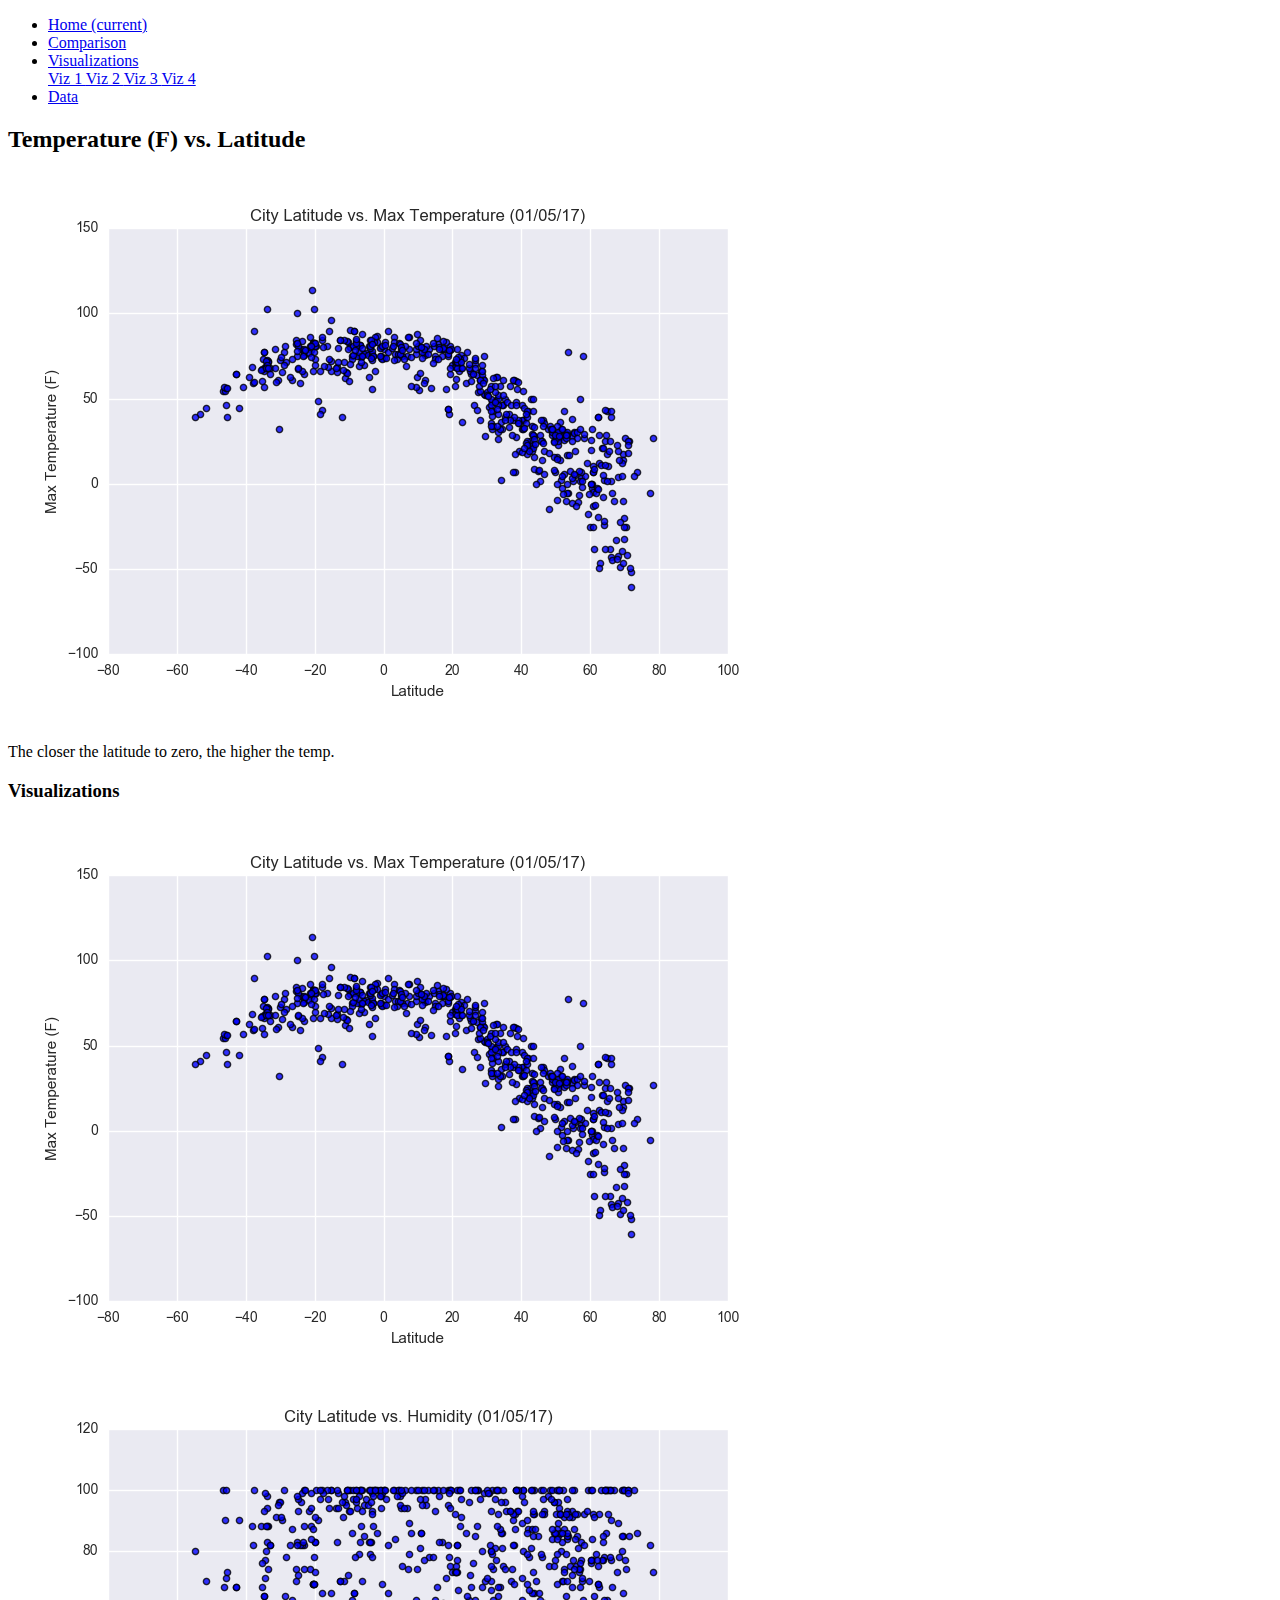
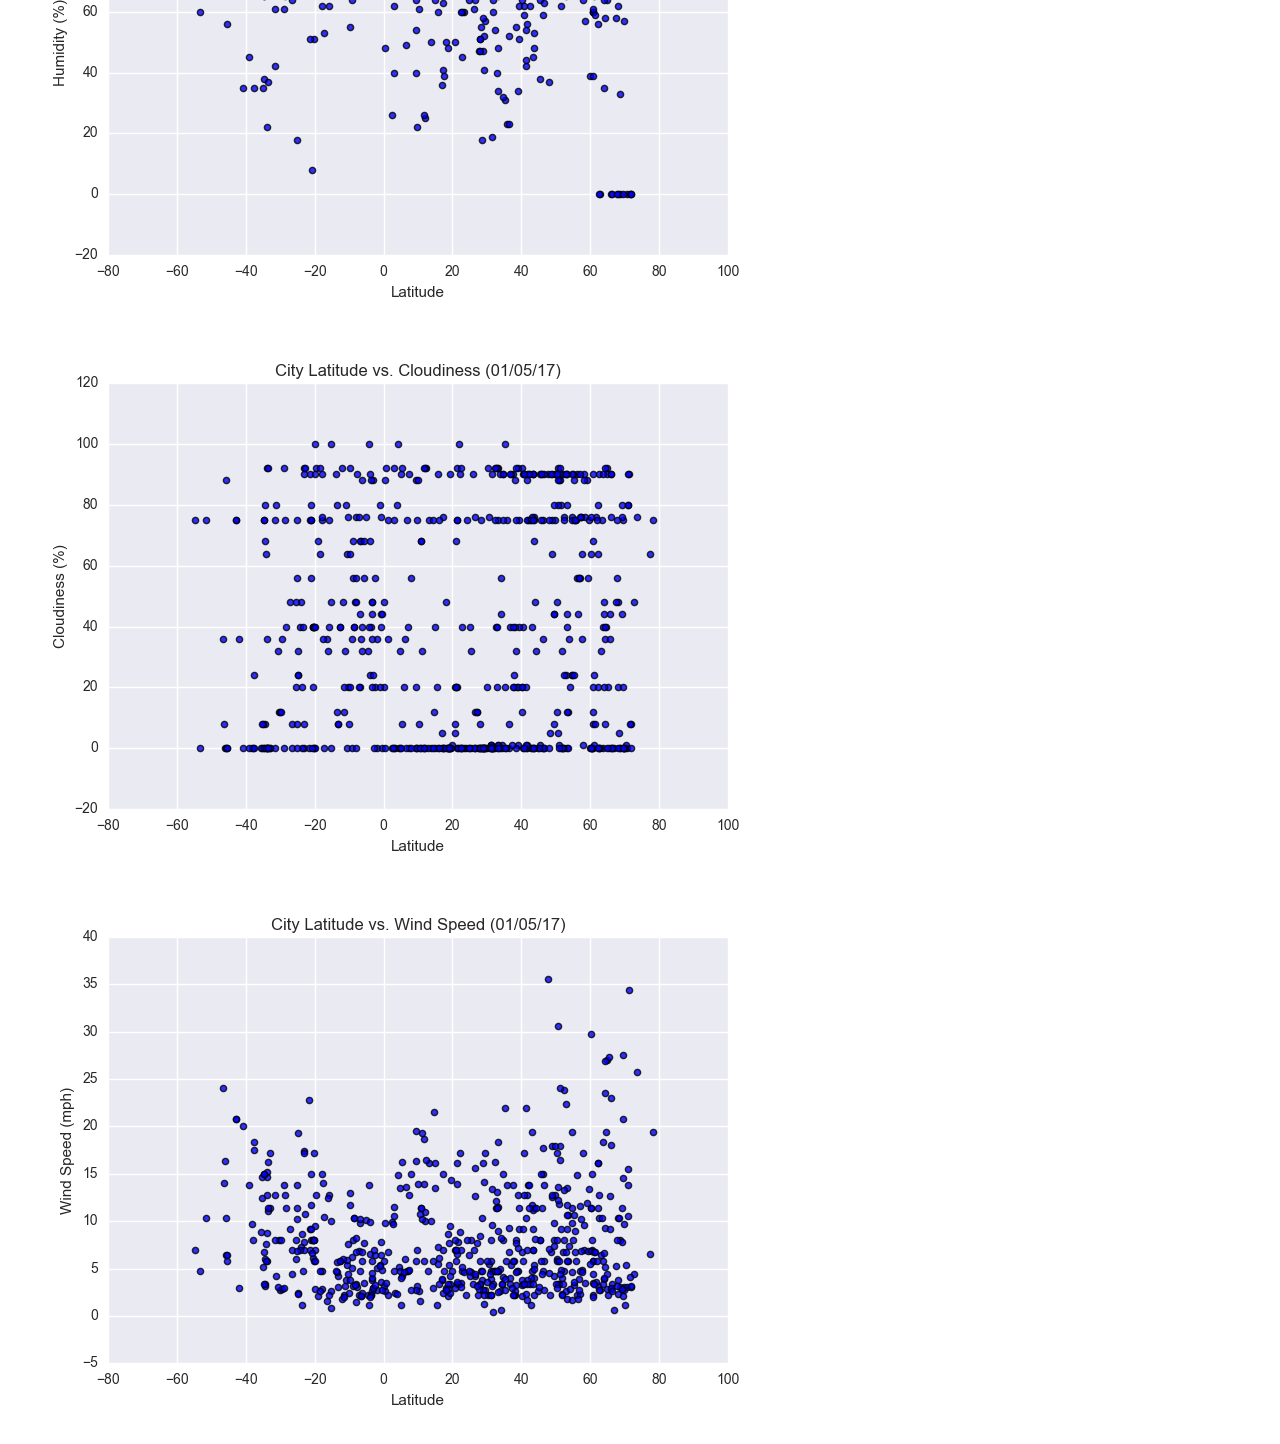
<file: homework11/viz1.html>
<!DOCTYPE html>
<html lang="en-us">

<head>

  <meta charset="UTF-8">
  <title>Latitude Study</title>

  <!-- Bootstrap CDN -->
  <link rel="stylesheet" href="https://bootswatch.com/4/cerulean/bootstrap.css" crossorigin="anonymous">

</head>




<body>
  <!-- Creates the Overall Grid -->
  <div class="container">
      <div class="row">
          <div class="col-md-12">
    <nav class="navbar navbar-expand-lg navbar-light bg-light">
      <!-- <a class="navbar-brand" href="#">Navigation</a>
      <button class="navbar-toggler" type="button" data-toggle="collapse" data-target="#navbarSupportedContent" aria-controls="navbarSupportedContent" aria-expanded="false" aria-label="Toggle navigation">
        <span class="navbar-toggler-icon"></span>
      </button> -->
    
      <div class="collapse navbar-collapse" id="navbarSupportedContent">
        <ul class="navbar-nav mr-auto">
          <li class="nav-item active">
            <a class="nav-link" href="index.html">Home <span class="sr-only">(current)</span></a>
          </li>
          <li class="nav-item">
            <a class="nav-link" href="comparison.html">Comparison </a>
          </li>
          <li class="nav-item dropdown">
            <a class="nav-link dropdown-toggle" href="#" id="navbarDropdownMenuLink" role="button" data-toggle="dropdown" aria-haspopup="true" aria-expanded="false">
              Visualizations
            </a>
            <div class="dropdown-menu" aria-labelledby="navbarDropdownMenuLink">
              <a class="dropdown-item" href="viz1.html">Viz 1 </a>
              <a class="dropdown-item" href="viz2.html">Viz 2 </a>
              <a class="dropdown-item" href="viz3.html">Viz 3 </a>
              <a class="dropdown-item" href="viz4.html">Viz 4 </a>                
            </div>
          </li>
          <li class="nav-item">
              <a class="nav-link" href="data.html">Data </a>
            </li>
          <!-- <li class="nav-item">
            <a class="nav-link disabled" href="#" tabindex="-1" aria-disabled="true">Disabled</a>
          </li> -->
        </ul>
        <!-- <form class="form-inline my-2 my-lg-0">
          <input class="form-control mr-sm-2" type="search" placeholder="Search" aria-label="Search">
          <button class="btn btn-outline-success my-2 my-sm-0" type="submit">Search</button>
        </form> -->
      </div>
    </nav>
    <!-- Row 1 -->
    <p>
    </p>
    <P>
    </P>
    <P>
    </P>
    <P>
    </P>
    <div class="row">
    </div>
    <!-- Placeholder Row -->
    <div class="row">
        <div class="col-md-2">
          <p>

          </p>
          <P>

          </P>
          <p>

            </p>
            <P>
  
            </P>
        </div>
    </div>
    <!-- Row 2 -->

    <div class="col-md-12">
      
    </div>
    <div class="row">
      <div class="col-md-8">

        <h2>Temperature (F) vs. Latitude</h2>
        <P></P>
        <img src="assets/images/Fig1.png" alt="Temperature (F) vs. Latitude" class="img-fluid">
        <p>The closer the latitude to zero, the higher the temp.
        </p>
      </div>
      <div class="col-md-4">
        <h3>Visualizations</h3>
          <!-- <p>We built a series of scatter plots to showcase the following relationships:</p> -->
          <div class="row">
          <div class="col-md-6">  
            <a href="viz1.html"><img src="assets/images/Fig1.png" alt="Temperature (F) vs. Latitude" class="img-thumbnail"></a>
          </div>
          <div class="col-md-6">          
            <a href="viz2.html"><img src="assets/images/Fig2.png" alt="Humidity (%) vs. Latitude" class="img-thumbnail"></a>
          </div>
          </div>
          <div class="row">
          <div class="col-md-6">                      
            <a href="viz3.html"><img src="assets/images/Fig3.png" alt="Cloudiness (%) vs. Latitude" class="img-thumbnail"></a>
          </div>
          <div class="col-md-6">          
            <a href="viz4.html"><img src="assets/images/Fig4.png" alt="Wind Speed (mph) vs. Latitude" class="img-thumbnail"></a>   
          </div>       
          </div>
      </div>
    </div>

    





</body>

</html>
</file>
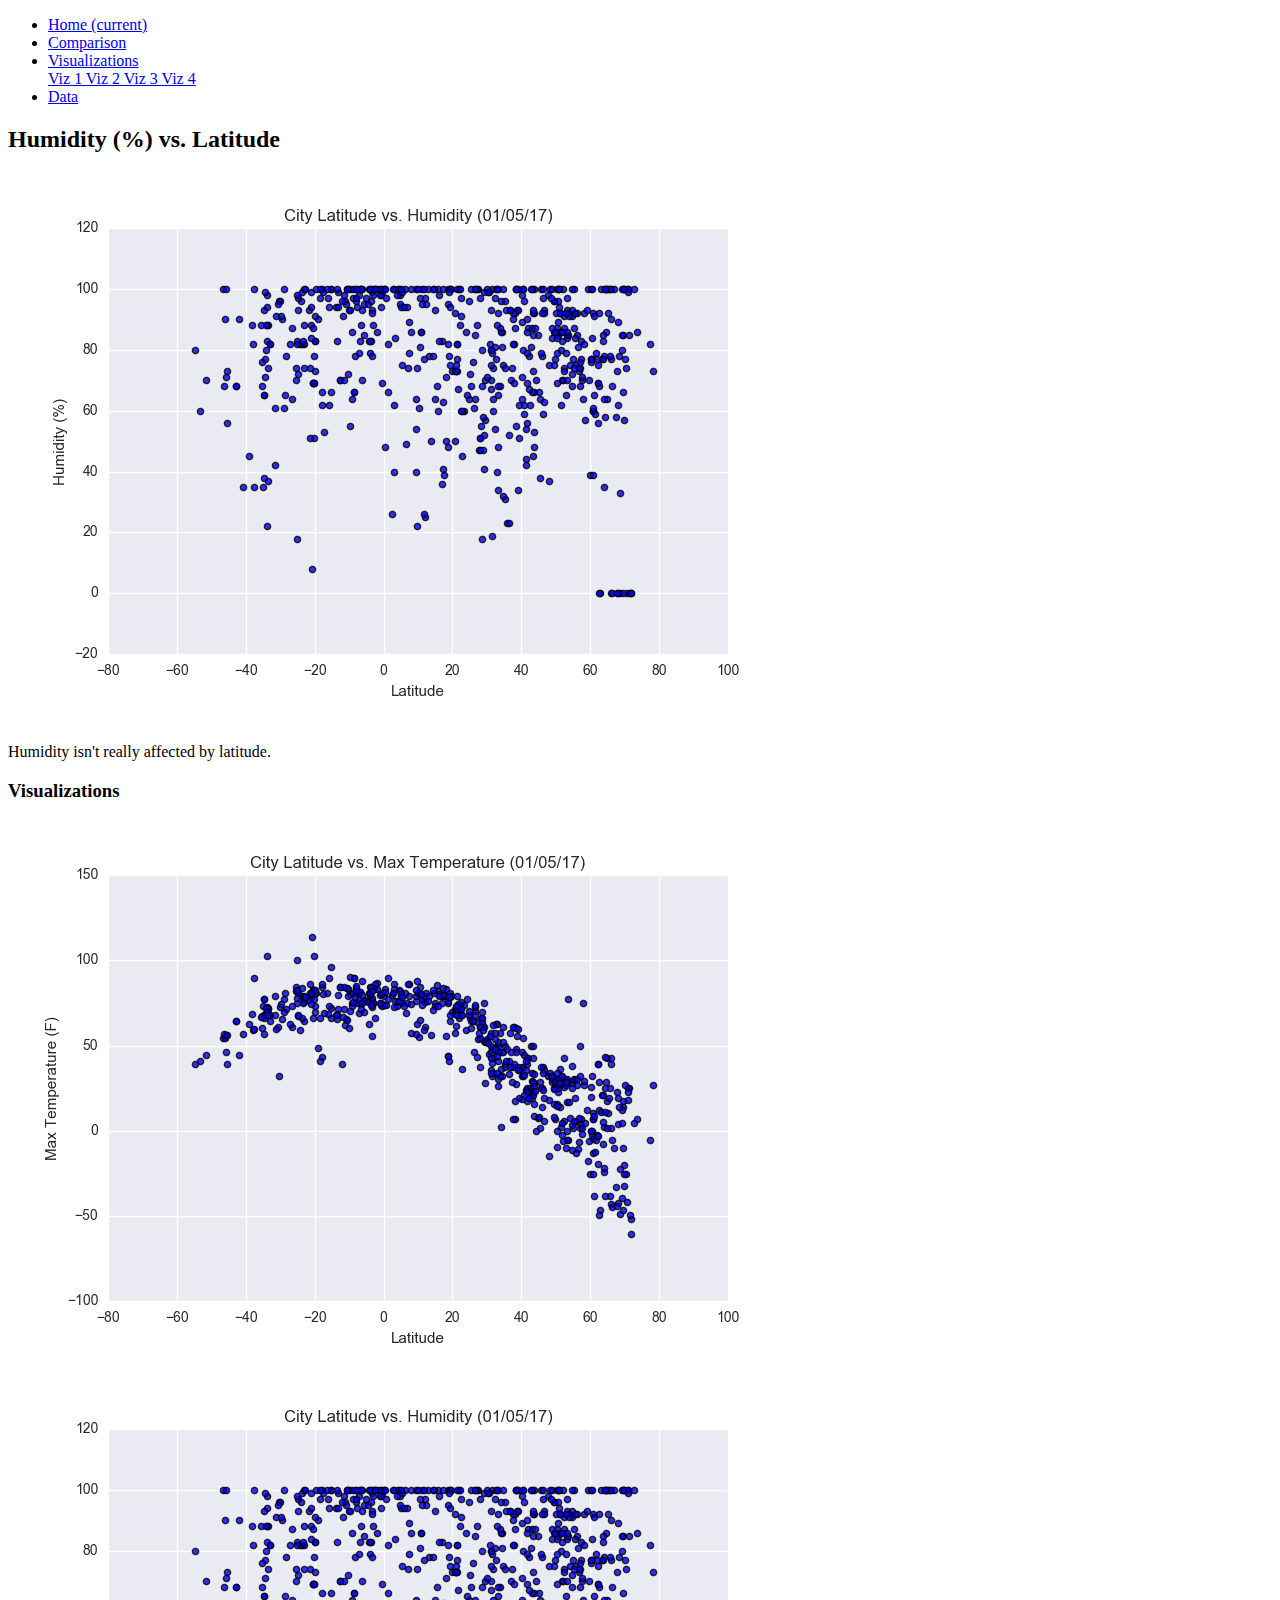
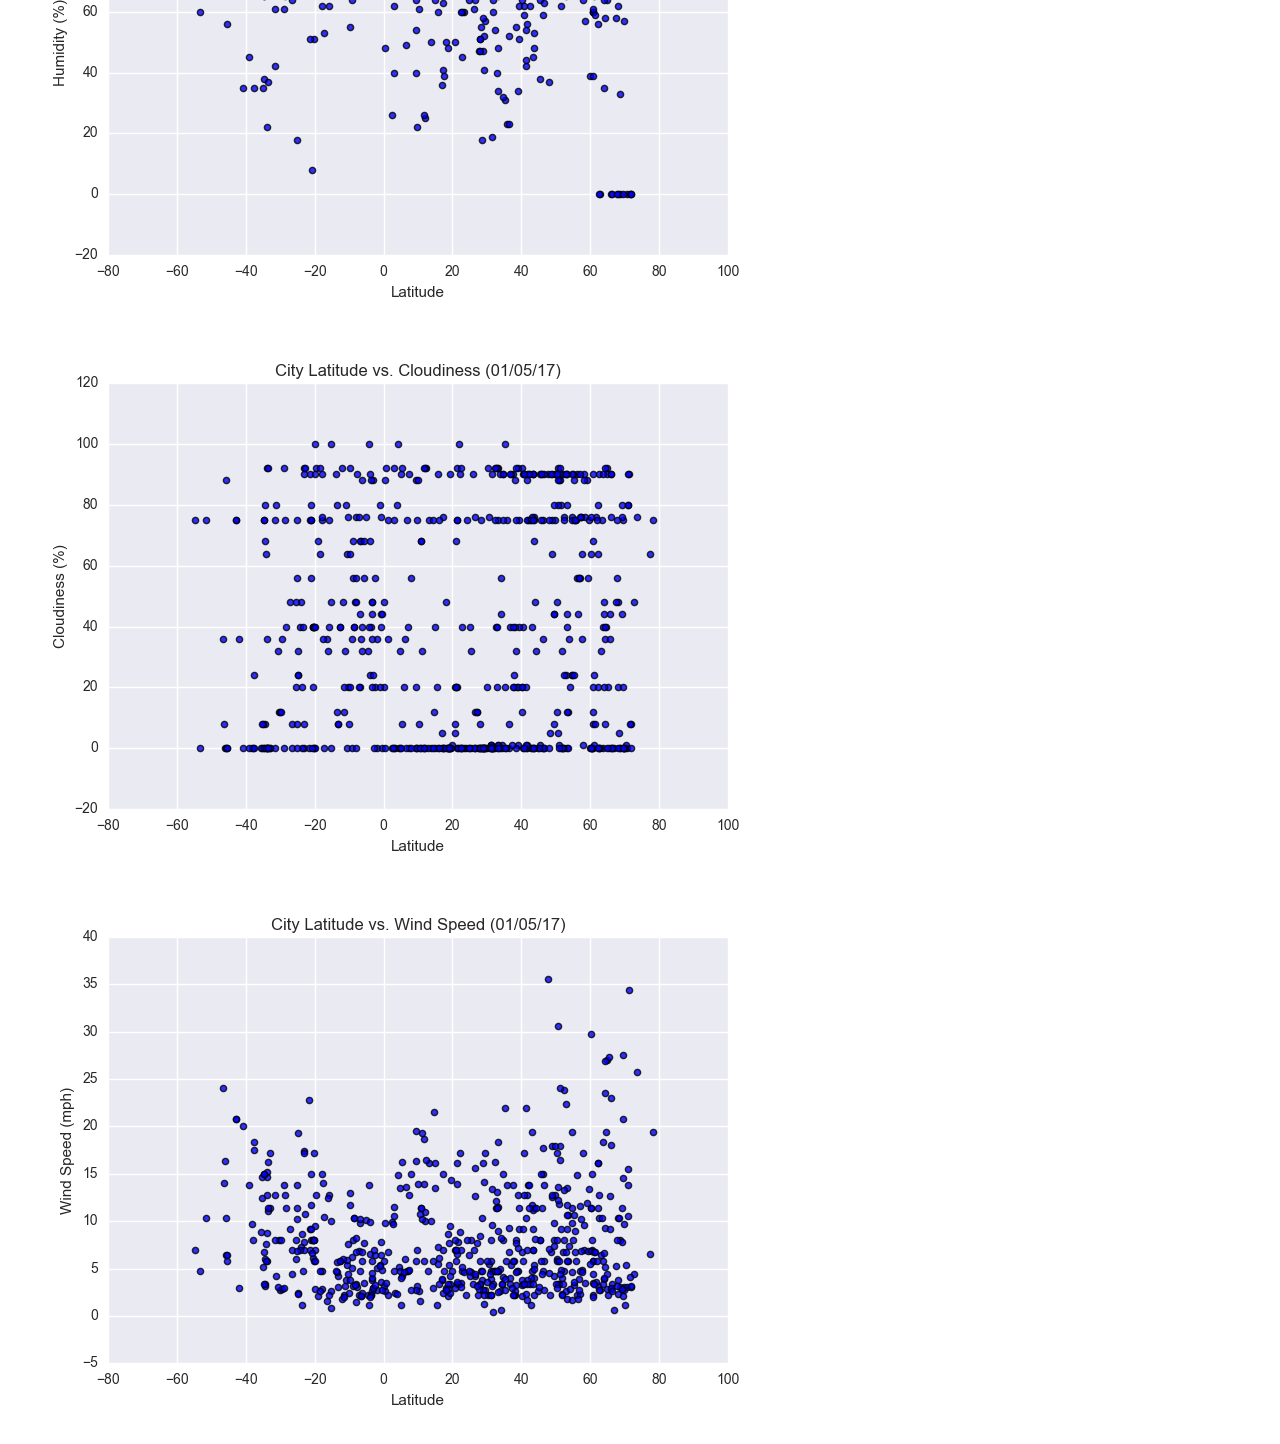
<file: homework11/viz2.html>
<!DOCTYPE html>
<html lang="en-us">

<head>

  <meta charset="UTF-8">
  <title>Latitude Study</title>

  <!-- Bootstrap CDN -->
  <link rel="stylesheet" href="https://bootswatch.com/4/cerulean/bootstrap.css" crossorigin="anonymous">

</head>




<body>
  <!-- Creates the Overall Grid -->
  <div class="container">
      <div class="row">
          <div class="col-md-12">
    <nav class="navbar navbar-expand-lg navbar-light bg-light">
      <!-- <a class="navbar-brand" href="#">Navigation</a>
      <button class="navbar-toggler" type="button" data-toggle="collapse" data-target="#navbarSupportedContent" aria-controls="navbarSupportedContent" aria-expanded="false" aria-label="Toggle navigation">
        <span class="navbar-toggler-icon"></span>
      </button> -->
    
      <div class="collapse navbar-collapse" id="navbarSupportedContent">
        <ul class="navbar-nav mr-auto">
          <li class="nav-item active">
            <a class="nav-link" href="index.html">Home <span class="sr-only">(current)</span></a>
          </li>
          <li class="nav-item">
            <a class="nav-link" href="comparison.html">Comparison </a>
          </li>
          <li class="nav-item dropdown">
            <a class="nav-link dropdown-toggle" href="#" id="navbarDropdownMenuLink" role="button" data-toggle="dropdown" aria-haspopup="true" aria-expanded="false">
              Visualizations
            </a>
            <div class="dropdown-menu" aria-labelledby="navbarDropdownMenuLink">
              <a class="dropdown-item" href="viz1.html">Viz 1 </a>
              <a class="dropdown-item" href="viz2.html">Viz 2 </a>
              <a class="dropdown-item" href="viz3.html">Viz 3 </a>
              <a class="dropdown-item" href="viz4.html">Viz 4 </a>                
            </div>
          </li>
          <li class="nav-item">
              <a class="nav-link" href="data.html">Data </a>
            </li>
          <!-- <li class="nav-item">
            <a class="nav-link disabled" href="#" tabindex="-1" aria-disabled="true">Disabled</a>
          </li> -->
        </ul>
        <!-- <form class="form-inline my-2 my-lg-0">
          <input class="form-control mr-sm-2" type="search" placeholder="Search" aria-label="Search">
          <button class="btn btn-outline-success my-2 my-sm-0" type="submit">Search</button>
        </form> -->
      </div>
    </nav>
    <!-- Row 1 -->
    <p>
    </p>
    <P>
    </P>
    <P>
    </P>
    <P>
    </P>
    <div class="row">
    </div>
    <!-- Placeholder Row -->
    <div class="row">
        <div class="col-md-2">
          <p>

          </p>
          <P>

          </P>
          <p>

            </p>
            <P>
  
            </P>
        </div>
    </div>
    <!-- Row 2 -->

    <div class="col-md-12">
      
    </div>
    <div class="row">
      <div class="col-md-8">

        <h2>Humidity (%) vs. Latitude</h2>
        <P></P>
        <img src="assets/images/Fig2.png" alt="Humidity (%) vs. Latitude" class="img-fluid">
        <p>Humidity isn't really affected by latitude.
        </p>
      </div>
      <div class="col-md-4">
        <h3>Visualizations</h3>
          <!-- <p>We built a series of scatter plots to showcase the following relationships:</p> -->
          <div class="row">
          <div class="col-md-6">  
            <a href="viz1.html"><img src="assets/images/Fig1.png" alt="Temperature (F) vs. Latitude" class="img-thumbnail"></a>
          </div>
          <div class="col-md-6">          
            <a href="viz2.html"><img src="assets/images/Fig2.png" alt="Humidity (%) vs. Latitude" class="img-thumbnail"></a>
          </div>
          </div>
          <div class="row">
          <div class="col-md-6">                      
            <a href="viz3.html"><img src="assets/images/Fig3.png" alt="Cloudiness (%) vs. Latitude" class="img-thumbnail"></a>
          </div>
          <div class="col-md-6">          
            <a href="viz4.html"><img src="assets/images/Fig4.png" alt="Wind Speed (mph) vs. Latitude" class="img-thumbnail"></a>   
          </div>       
          </div>
      </div>
    </div>

    





</body>

</html>
</file>
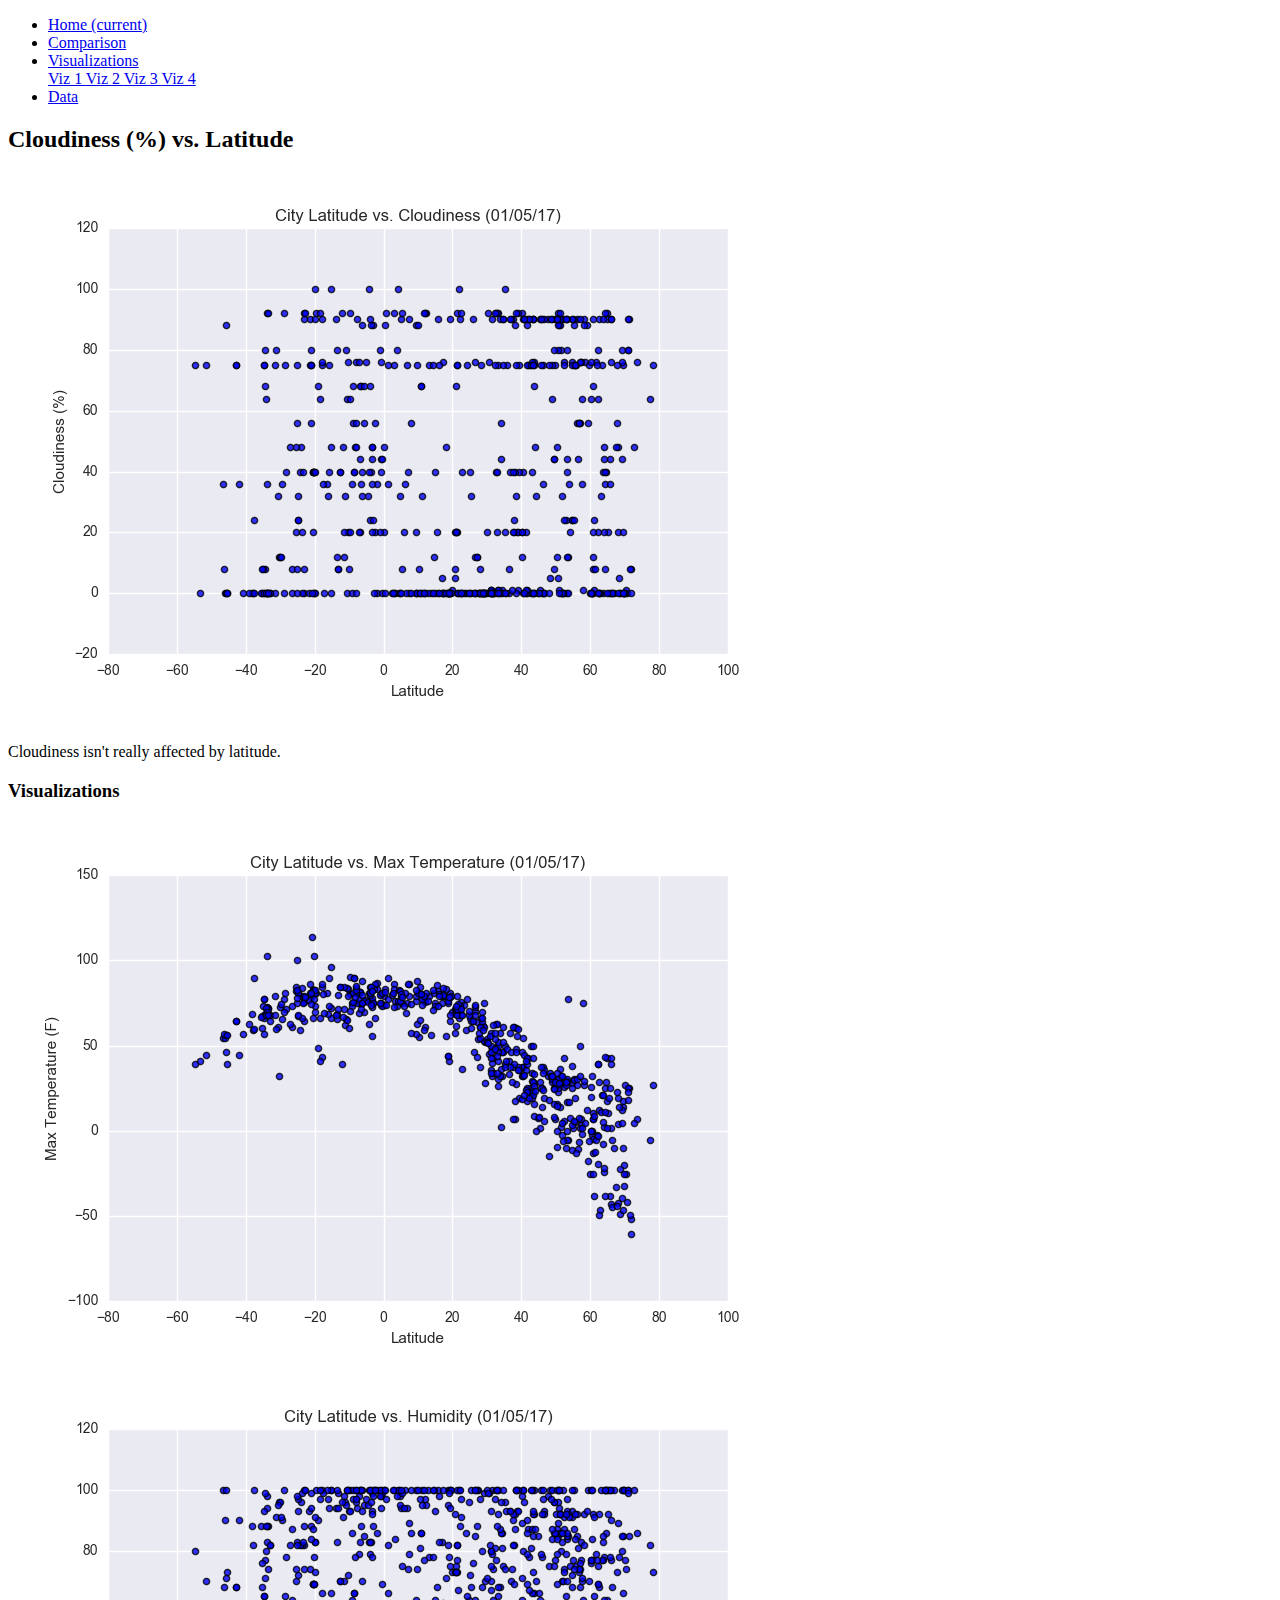
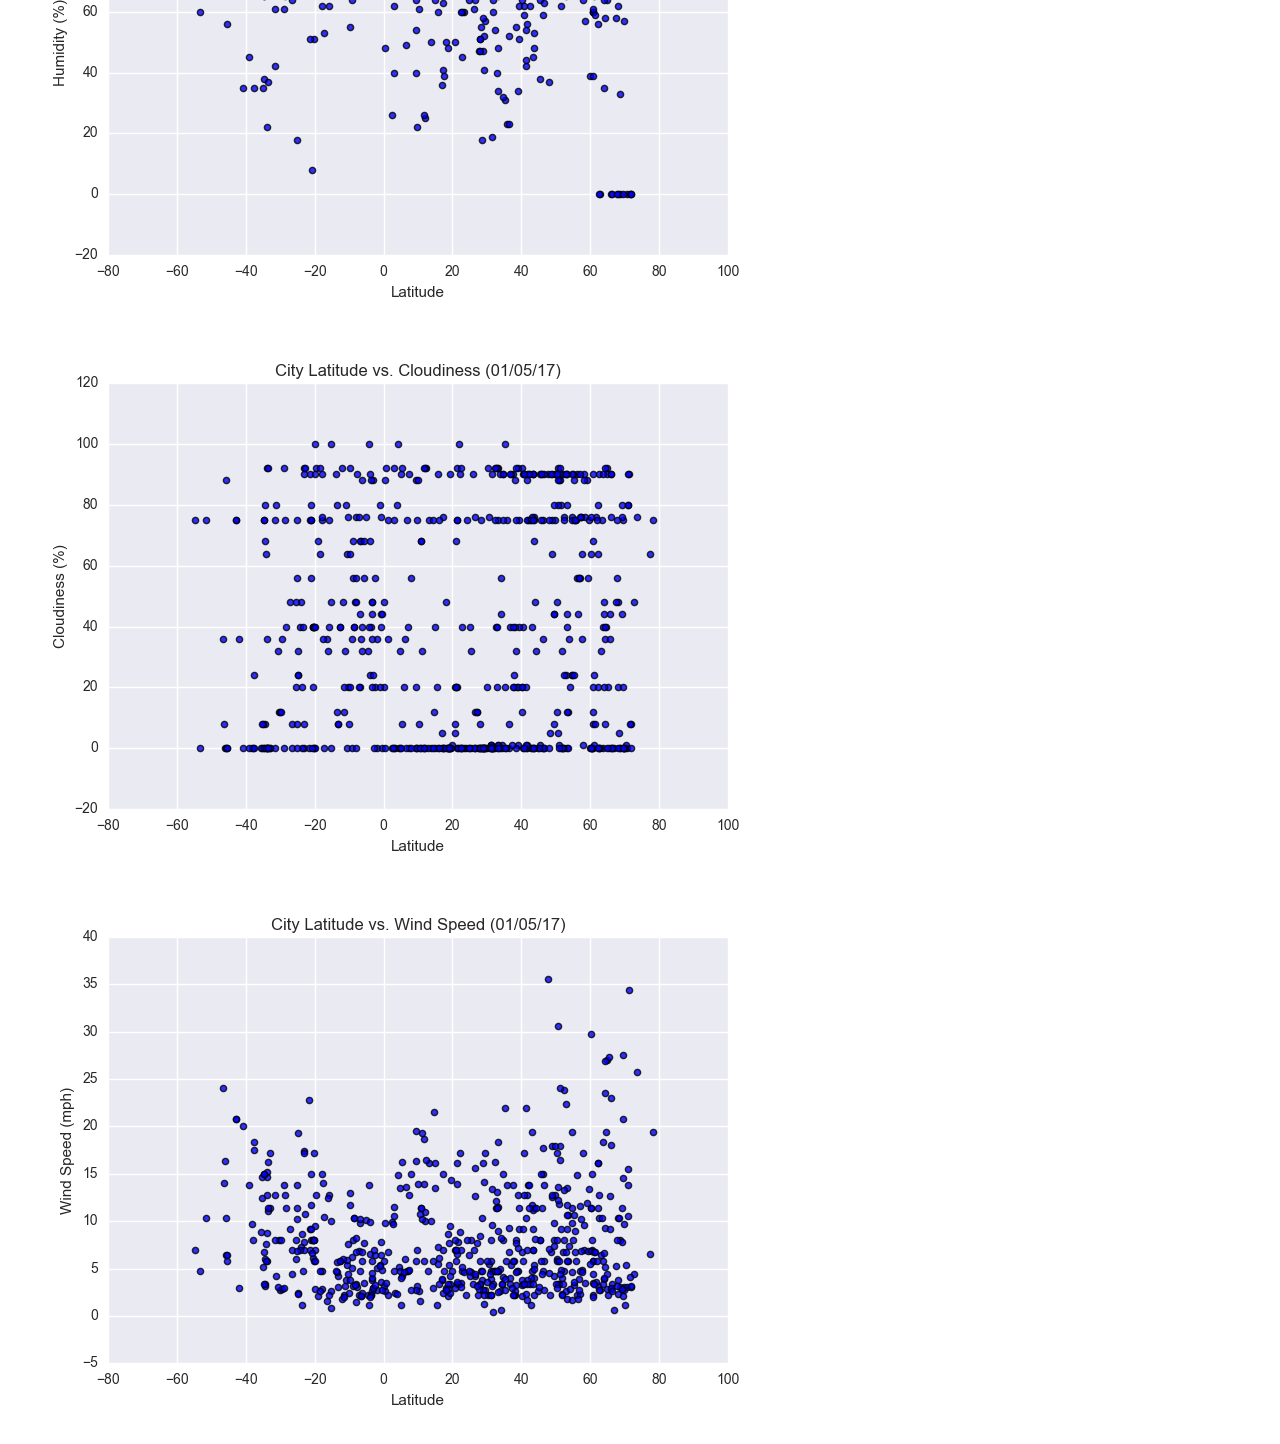
<file: homework11/viz3.html>
<!DOCTYPE html>
<html lang="en-us">

<head>

  <meta charset="UTF-8">
  <title>Latitude Study</title>

  <!-- Bootstrap CDN -->
  <link rel="stylesheet" href="https://bootswatch.com/4/cerulean/bootstrap.css" crossorigin="anonymous">

</head>




<body>
  <!-- Creates the Overall Grid -->
  <div class="container">
      <div class="row">
          <div class="col-md-12">
    <nav class="navbar navbar-expand-lg navbar-light bg-light">
      <!-- <a class="navbar-brand" href="#">Navigation</a>
      <button class="navbar-toggler" type="button" data-toggle="collapse" data-target="#navbarSupportedContent" aria-controls="navbarSupportedContent" aria-expanded="false" aria-label="Toggle navigation">
        <span class="navbar-toggler-icon"></span>
      </button> -->
    
      <div class="collapse navbar-collapse" id="navbarSupportedContent">
        <ul class="navbar-nav mr-auto">
          <li class="nav-item active">
            <a class="nav-link" href="index.html">Home <span class="sr-only">(current)</span></a>
          </li>
          <li class="nav-item">
            <a class="nav-link" href="comparison.html">Comparison </a>
          </li>
          <li class="nav-item dropdown">
            <a class="nav-link dropdown-toggle" href="#" id="navbarDropdownMenuLink" role="button" data-toggle="dropdown" aria-haspopup="true" aria-expanded="false">
              Visualizations
            </a>
            <div class="dropdown-menu" aria-labelledby="navbarDropdownMenuLink">
              <a class="dropdown-item" href="viz1.html">Viz 1 </a>
              <a class="dropdown-item" href="viz2.html">Viz 2 </a>
              <a class="dropdown-item" href="viz3.html">Viz 3 </a>
              <a class="dropdown-item" href="viz4.html">Viz 4 </a>                
            </div>
          </li>
          <li class="nav-item">
              <a class="nav-link" href="data.html">Data </a>
            </li>
          <!-- <li class="nav-item">
            <a class="nav-link disabled" href="#" tabindex="-1" aria-disabled="true">Disabled</a>
          </li> -->
        </ul>
        <!-- <form class="form-inline my-2 my-lg-0">
          <input class="form-control mr-sm-2" type="search" placeholder="Search" aria-label="Search">
          <button class="btn btn-outline-success my-2 my-sm-0" type="submit">Search</button>
        </form> -->
      </div>
    </nav>
    <!-- Row 1 -->
    <p>
    </p>
    <P>
    </P>
    <P>
    </P>
    <P>
    </P>
    <div class="row">
    </div>
    <!-- Placeholder Row -->
    <div class="row">
        <div class="col-md-2">
          <p>

          </p>
          <P>

          </P>
          <p>

            </p>
            <P>
  
            </P>
        </div>
    </div>
    <!-- Row 2 -->

    <div class="col-md-12">
      
    </div>
    <div class="row">
      <div class="col-md-8">

        <h2>Cloudiness (%) vs. Latitude</h2>
        <P></P>
        <img src="assets/images/Fig3.png" alt="Cloudiness (%) vs. Latitude" class="img-fluid">
        <p>Cloudiness isn't really affected by latitude.
        </p>
      </div>
      <div class="col-md-4">
        <h3>Visualizations</h3>
          <!-- <p>We built a series of scatter plots to showcase the following relationships:</p> -->
          <div class="row">
          <div class="col-md-6">  
            <a href="viz1.html"><img src="assets/images/Fig1.png" alt="Temperature (F) vs. Latitude" class="img-thumbnail"></a>
          </div>
          <div class="col-md-6">          
            <a href="viz2.html"><img src="assets/images/Fig2.png" alt="Humidity (%) vs. Latitude" class="img-thumbnail"></a>
          </div>
          </div>
          <div class="row">
          <div class="col-md-6">                      
            <a href="viz3.html"><img src="assets/images/Fig3.png" alt="Cloudiness (%) vs. Latitude" class="img-thumbnail"></a>
          </div>
          <div class="col-md-6">          
            <a href="viz4.html"><img src="assets/images/Fig4.png" alt="Wind Speed (mph) vs. Latitude" class="img-thumbnail"></a>   
          </div>       
          </div>
      </div>
    </div>

    





</body>

</html>
</file>
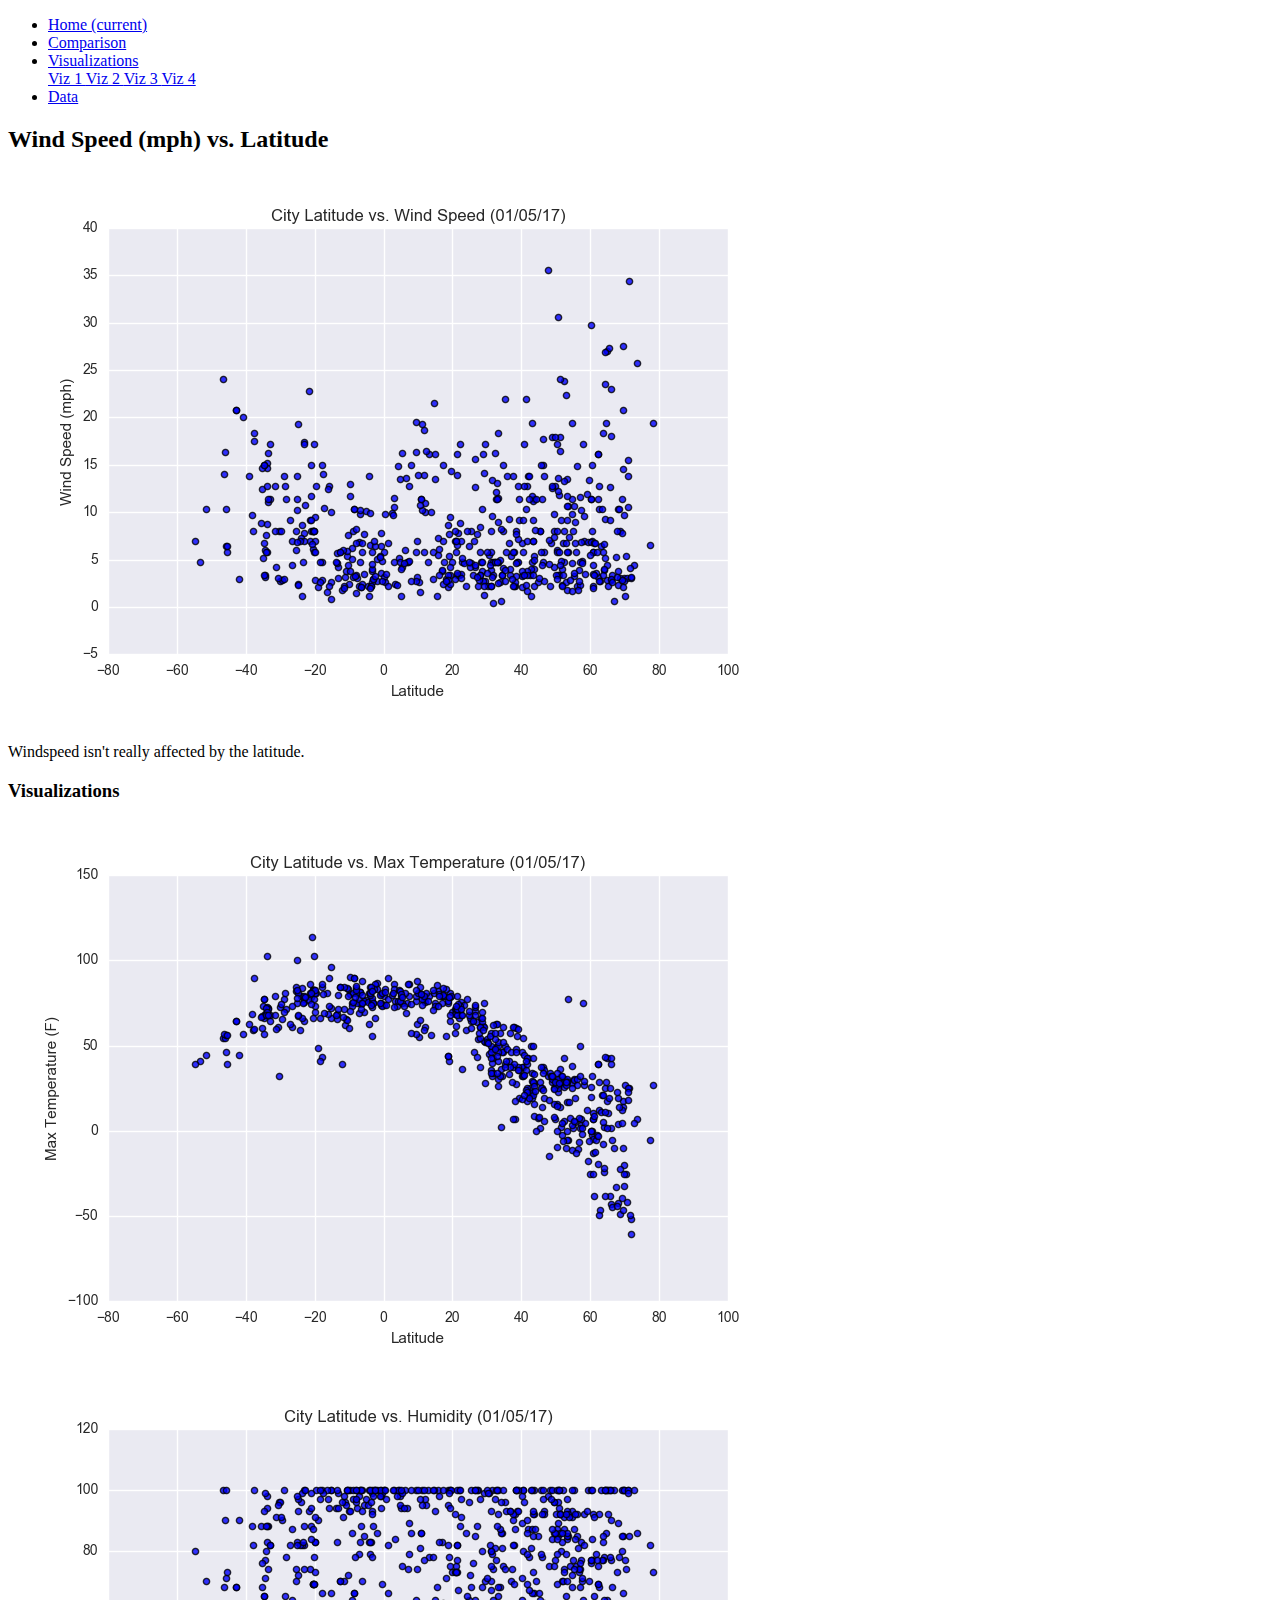
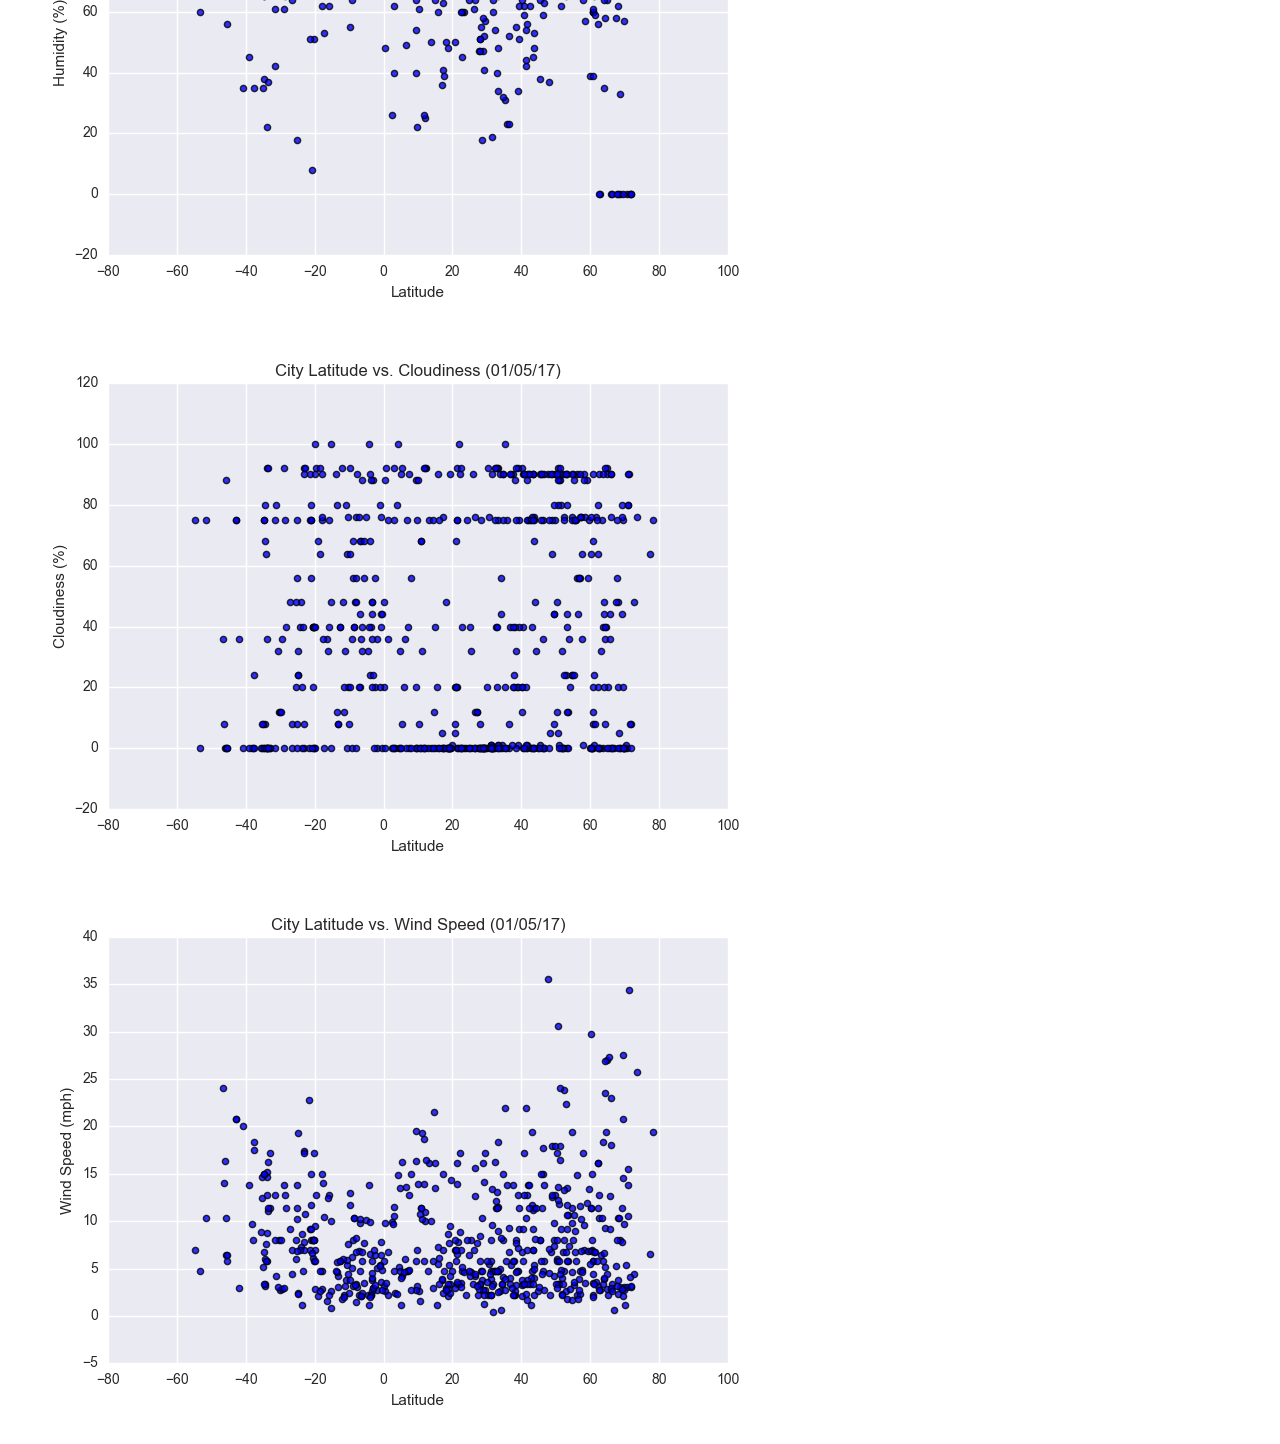
<file: homework11/viz4.html>
<!DOCTYPE html>
<html lang="en-us">

<head>

  <meta charset="UTF-8">
  <title>Latitude Study</title>

  <!-- Bootstrap CDN -->
  <link rel="stylesheet" href="https://bootswatch.com/4/cerulean/bootstrap.css" crossorigin="anonymous">

</head>




<body>
  <!-- Creates the Overall Grid -->
  <div class="container">
      <div class="row">
          <div class="col-md-12">
    <nav class="navbar navbar-expand-lg navbar-light bg-light">
      <!-- <a class="navbar-brand" href="#">Navigation</a>
      <button class="navbar-toggler" type="button" data-toggle="collapse" data-target="#navbarSupportedContent" aria-controls="navbarSupportedContent" aria-expanded="false" aria-label="Toggle navigation">
        <span class="navbar-toggler-icon"></span>
      </button> -->
    
      <div class="collapse navbar-collapse" id="navbarSupportedContent">
        <ul class="navbar-nav mr-auto">
          <li class="nav-item active">
            <a class="nav-link" href="index.html">Home <span class="sr-only">(current)</span></a>
          </li>
          <li class="nav-item">
            <a class="nav-link" href="comparison.html">Comparison </a>
          </li>
          <li class="nav-item dropdown">
            <a class="nav-link dropdown-toggle" href="#" id="navbarDropdownMenuLink" role="button" data-toggle="dropdown" aria-haspopup="true" aria-expanded="false">
              Visualizations
            </a>
            <div class="dropdown-menu" aria-labelledby="navbarDropdownMenuLink">
              <a class="dropdown-item" href="viz1.html">Viz 1 </a>
              <a class="dropdown-item" href="viz2.html">Viz 2 </a>
              <a class="dropdown-item" href="viz3.html">Viz 3 </a>
              <a class="dropdown-item" href="viz4.html">Viz 4 </a>                
            </div>
          </li>
          <li class="nav-item">
              <a class="nav-link" href="data.html">Data </a>
            </li>
          <!-- <li class="nav-item">
            <a class="nav-link disabled" href="#" tabindex="-1" aria-disabled="true">Disabled</a>
          </li> -->
        </ul>
        <!-- <form class="form-inline my-2 my-lg-0">
          <input class="form-control mr-sm-2" type="search" placeholder="Search" aria-label="Search">
          <button class="btn btn-outline-success my-2 my-sm-0" type="submit">Search</button>
        </form> -->
      </div>
    </nav>
    <!-- Row 1 -->
    <p>
    </p>
    <P>
    </P>
    <P>
    </P>
    <P>
    </P>
    <div class="row">
    </div>
    <!-- Placeholder Row -->
    <div class="row">
        <div class="col-md-2">
          <p>

          </p>
          <P>

          </P>
          <p>

            </p>
            <P>
  
            </P>
        </div>
    </div>
    <!-- Row 2 -->

    <div class="col-md-12">
      
    </div>
    <div class="row">
      <div class="col-md-8">

        <h2>Wind Speed (mph) vs. Latitude</h2>
        <P></P>
        <img src="assets/images/Fig4.png" alt="Wind Speed (mph) vs. Latitude" class="img-fluid">
        <p>Windspeed isn't really affected by the latitude.
        </p>
      </div>
      <div class="col-md-4">
        <h3>Visualizations</h3>
          <!-- <p>We built a series of scatter plots to showcase the following relationships:</p> -->
          <div class="row">
          <div class="col-md-6">  
            <a href="viz1.html"><img src="assets/images/Fig1.png" alt="Temperature (F) vs. Latitude" class="img-thumbnail"></a>
          </div>
          <div class="col-md-6">          
            <a href="viz2.html"><img src="assets/images/Fig2.png" alt="Humidity (%) vs. Latitude" class="img-thumbnail"></a>
          </div>
          </div>
          <div class="row">
          <div class="col-md-6">                      
            <a href="viz3.html"><img src="assets/images/Fig3.png" alt="Cloudiness (%) vs. Latitude" class="img-thumbnail"></a>
          </div>
          <div class="col-md-6">          
            <a href="viz4.html"><img src="assets/images/Fig4.png" alt="Wind Speed (mph) vs. Latitude" class="img-thumbnail"></a>   
          </div>       
          </div>
      </div>
    </div>

    





</body>

</html>
</file>
